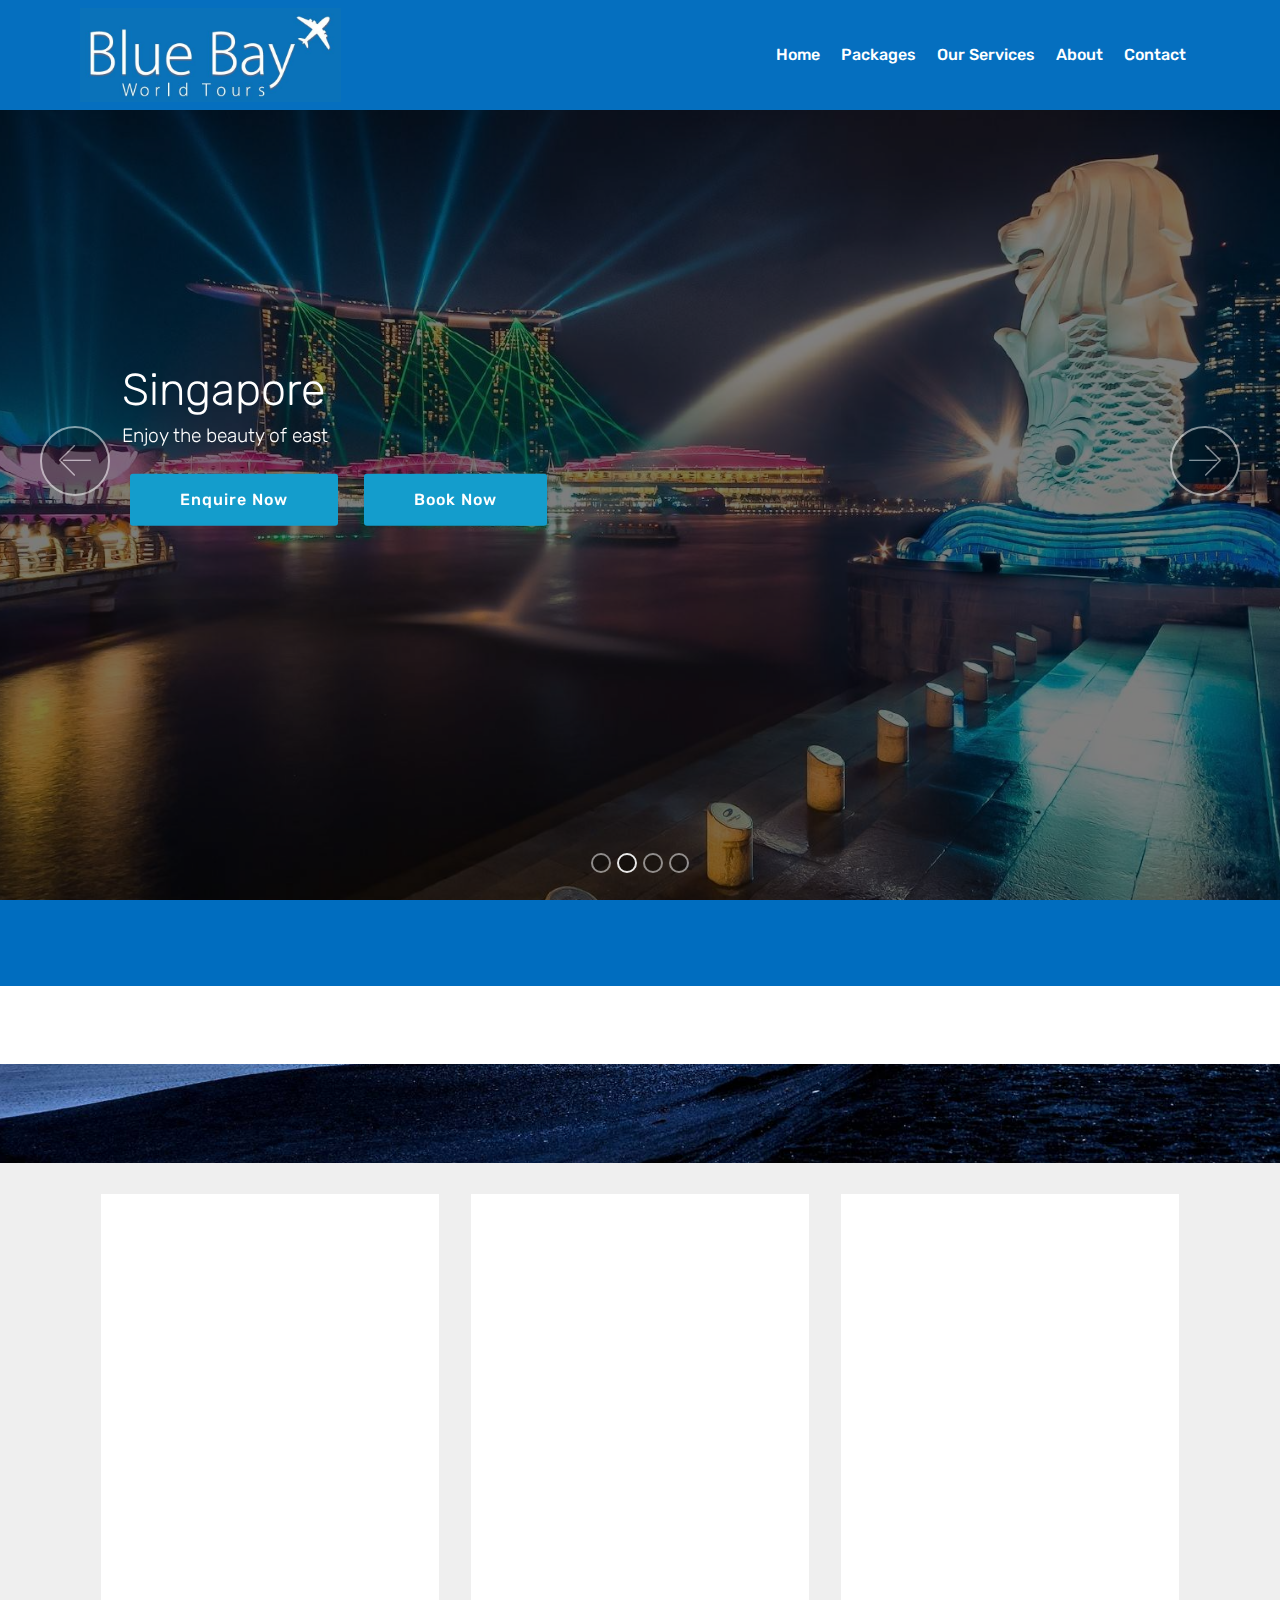
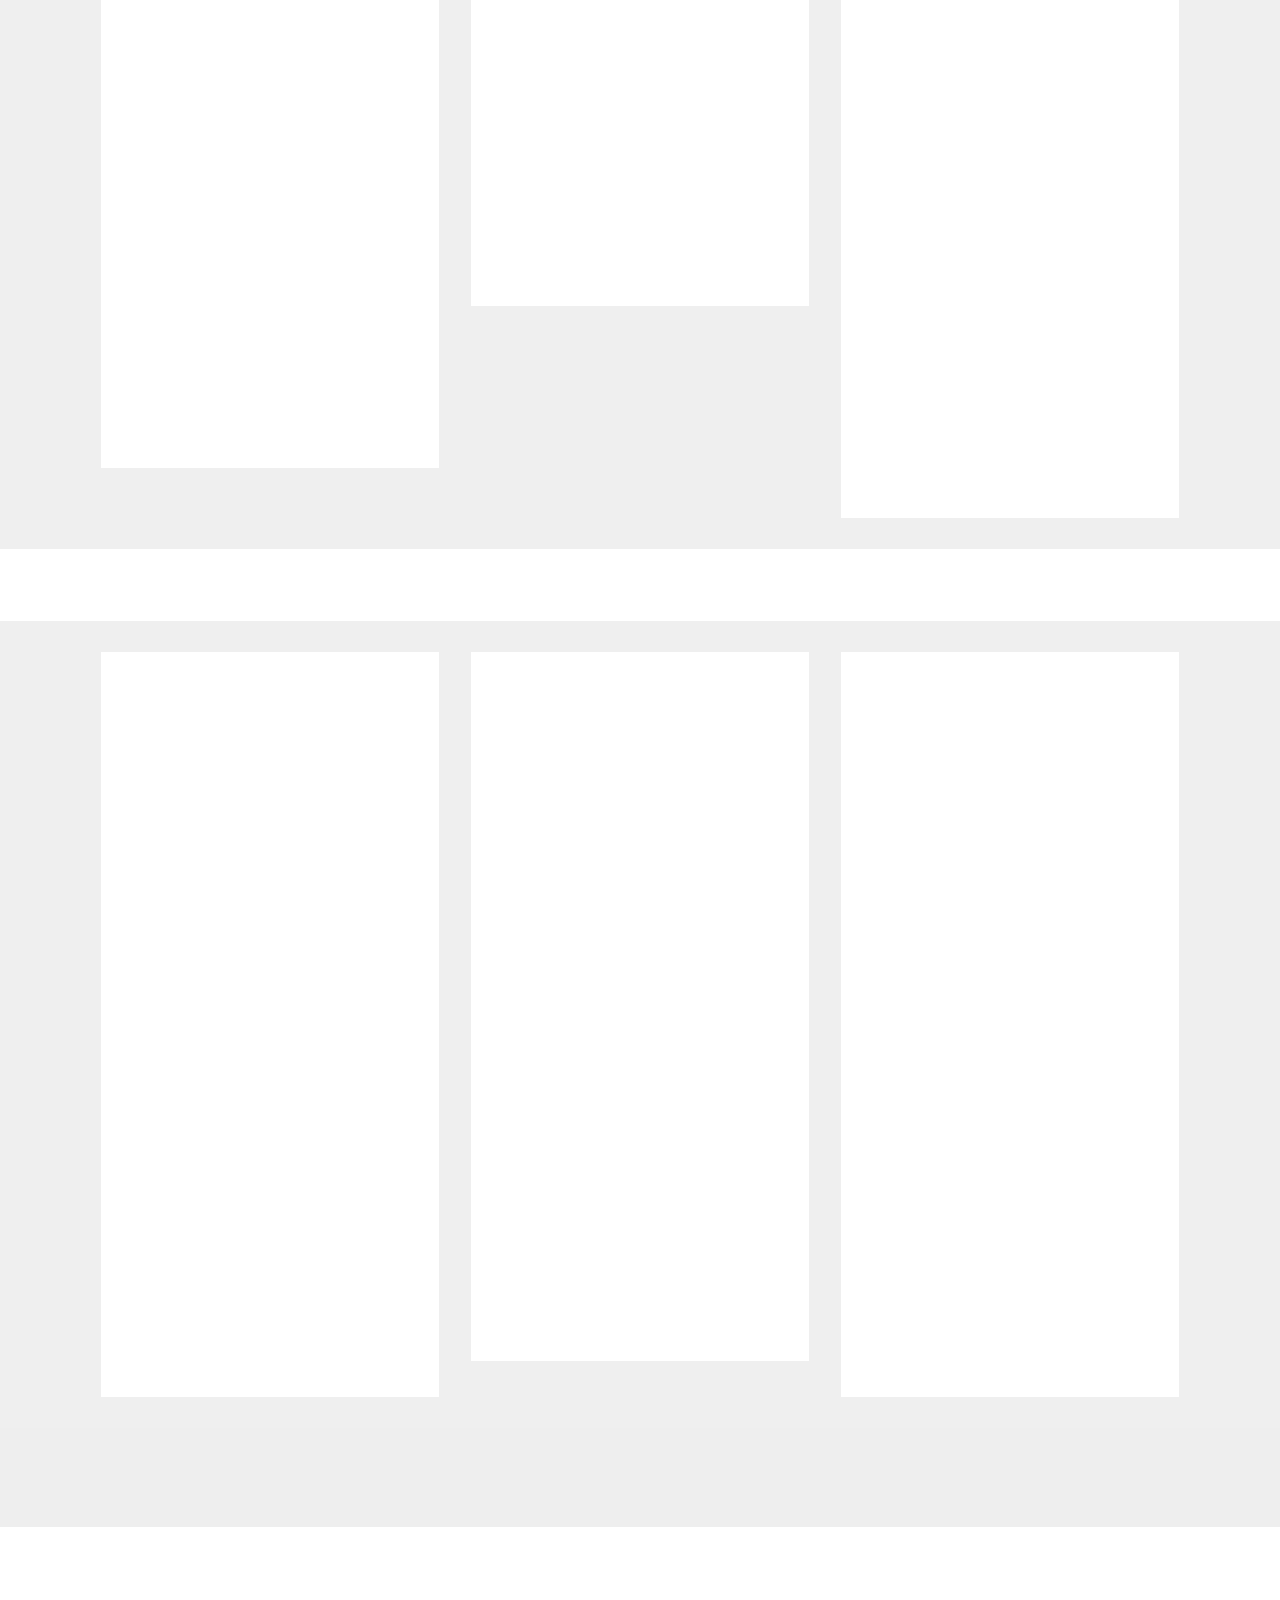
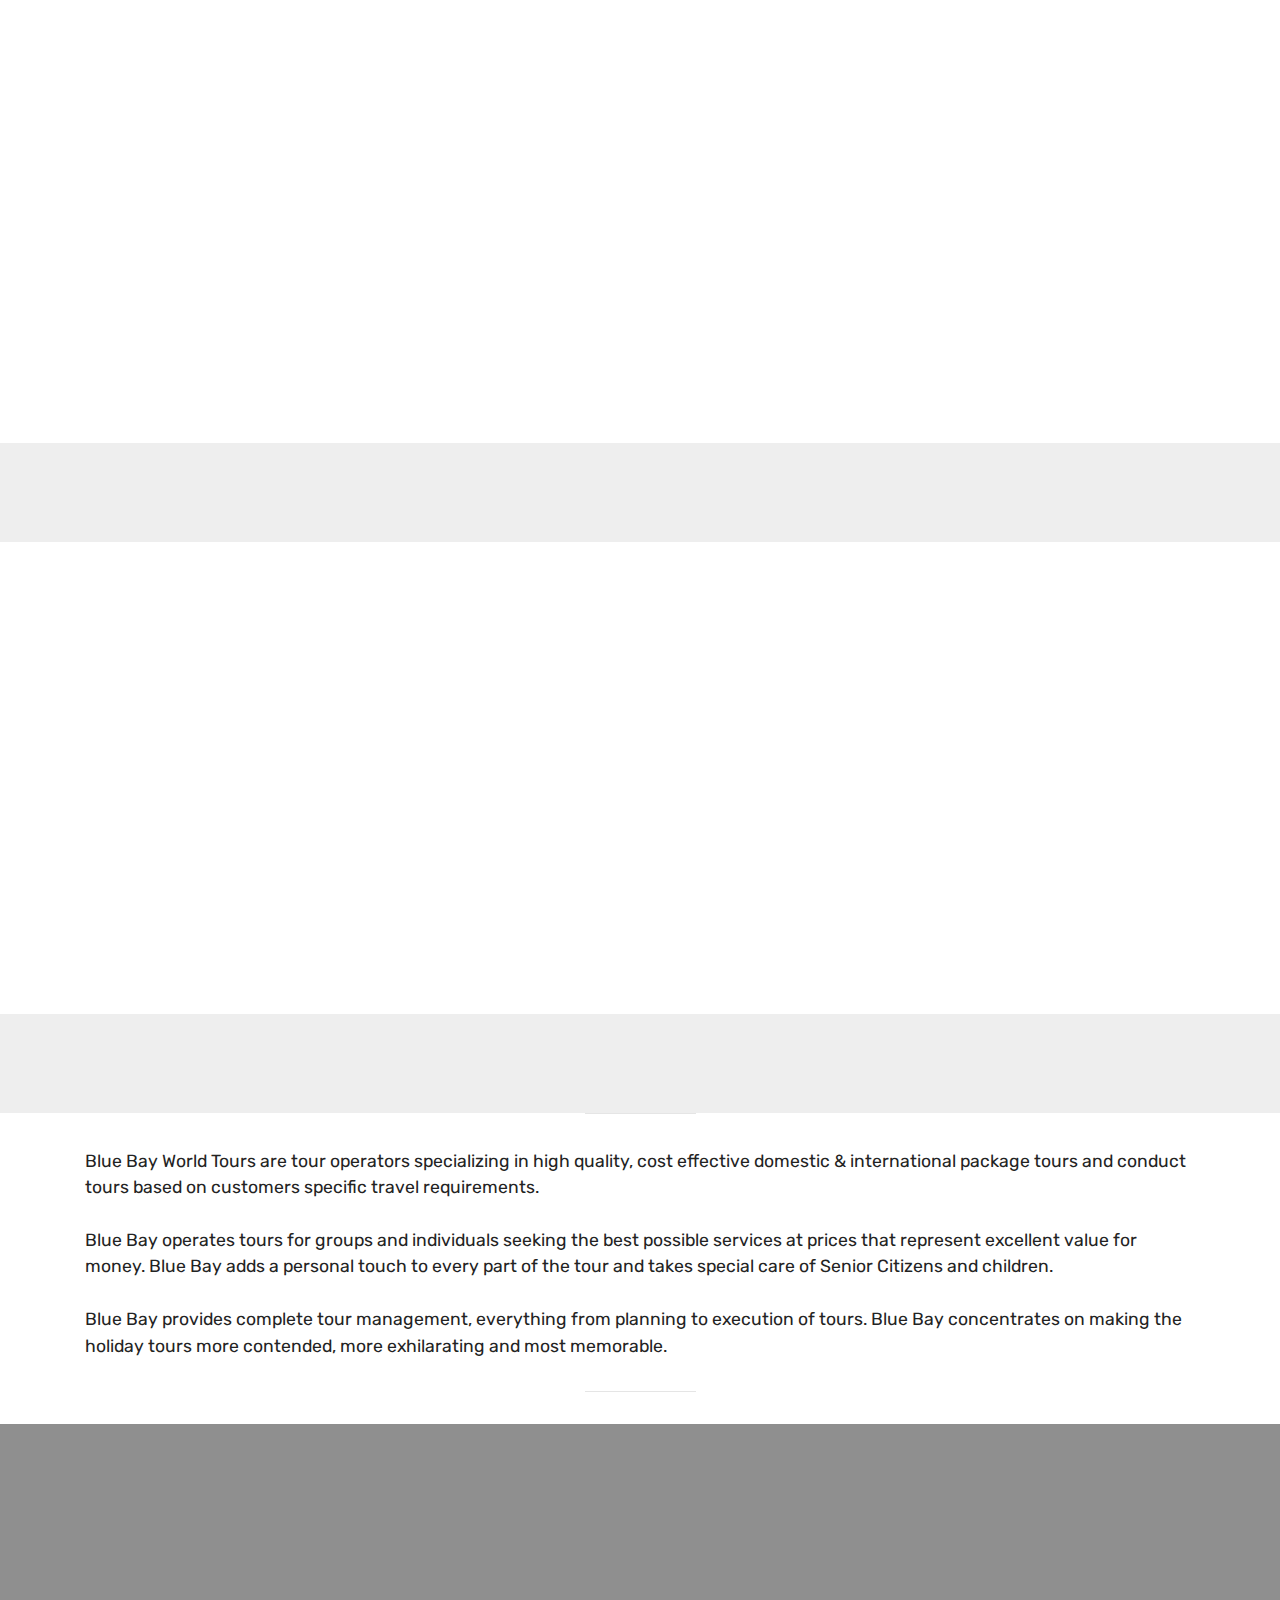
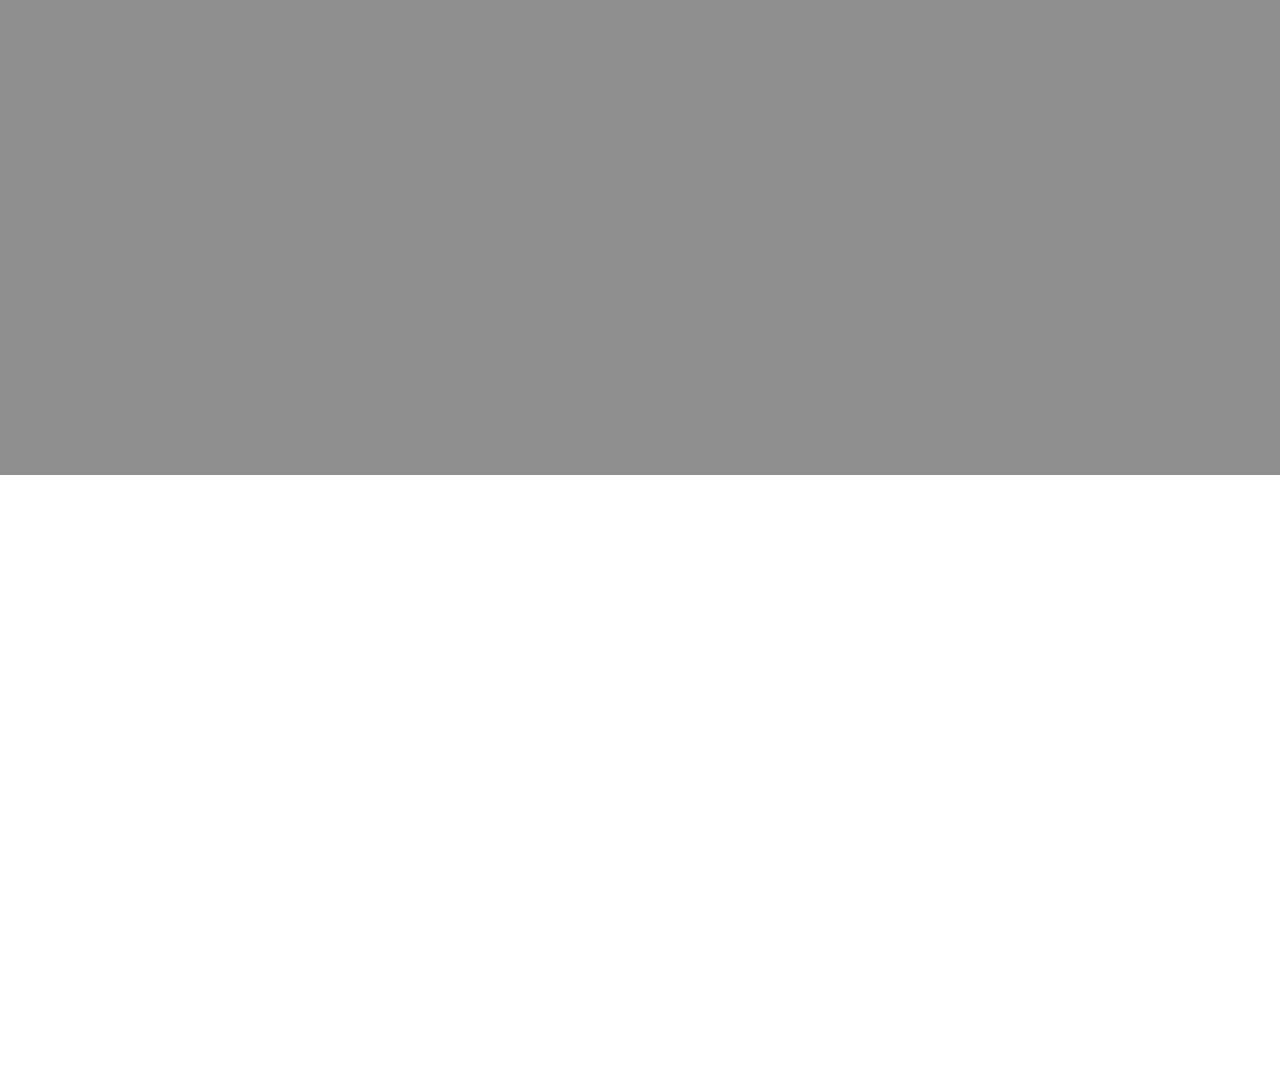
<file: index.html>
<!DOCTYPE html>
<html>
<head>
  <meta charset="UTF-8">
  <meta http-equiv="X-UA-Compatible" content="IE=edge">
  <meta name="viewport" content="width=device-width, initial-scale=1, minimum-scale=1">
  <link rel="shortcut icon" href="images/favicon.jpg" type="image/x-icon">
  <meta name="description" content="">
  <title>Home</title>
  <link rel="stylesheet" href="css/icons/mobirise-icons.css">
  <link rel="stylesheet" href="css/tether/tether.min.css">
  <link rel="stylesheet" href="css/bootstrap/css/bootstrap.min.css">
  <link rel="stylesheet" href="css/bootstrap/css/bootstrap-grid.min.css">
  <link rel="stylesheet" href="css/bootstrap/css/bootstrap-reboot.min.css">
  <link rel="stylesheet" href="css/dropdown/css/style.css">
  <link rel="stylesheet" href="css/animatecss/animate.min.css">
  <link rel="stylesheet" href="css/socicon/css/styles.css">
  <link rel="stylesheet" href="css/theme/css/style.css">
  <link rel="stylesheet" href="css/mobirise/css/mbr-additional.css" type="text/css">
  
  
  
</head>
<body>
<section class="menu cid-qGeJUCnEEq" once="menu" id="menu2-3" data-rv-view="506">

    

    <nav class="navbar navbar-expand beta-menu navbar-dropdown align-items-center navbar-fixed-top navbar-toggleable-sm">
        <button class="navbar-toggler navbar-toggler-right" type="button" data-toggle="collapse" data-target="#navbarSupportedContent" aria-controls="navbarSupportedContent" aria-expanded="false" aria-label="Toggle navigation">
            <div class="hamburger">
                <span></span>
                <span></span>
                <span></span>
                <span></span>
            </div>
        </button>
        <div class="menu-logo">
            <div class="navbar-brand">
                <span class="navbar-logo">
                    <a href="http://www.bluebayworldtours.com">
                        <img src="images/blue-bay-724x262.jpg" alt="blue bay world tours" title="" media-simple="true" style="height: 5.9rem;">
                    </a>
                </span>
                
            </div>
        </div>
        <div class="collapse navbar-collapse" id="navbarSupportedContent">
            <ul class="navbar-nav nav-dropdown nav-right" data-app-modern-menu="true"><li class="nav-item">
                    <a class="nav-link link text-white display-4" href="#top">Home</a>
                </li>
                <li class="nav-item">
				<a class="nav-link link text-white display-4" href="index.html#content5-m">Packages</a></li>
				<li class="nav-item">
				<a class="nav-link link text-white display-4" href="index.html#content5-z">Our Services</a></li>
				<li class="nav-item">
				<a class="nav-link link text-white display-4" href="index.html#content5-14">About</a></li>
				<li class="nav-item">
				<a class="nav-link link text-white display-4" href="index.html#contact">Contact&nbsp;</a></li>
				</ul>
            
        </div>
    </nav>
</section>

<section class="engine"><a href="">bootstrap slideshow</a></section><section class="carousel slide cid-qGeFO7RY6z" data-interval="false" id="slider1-1" data-rv-view="508">

    

    <div class="full-screen">
		<div class="mbr-slider slide carousel" data-pause="true" data-keyboard="false" data-ride="false" data-interval="false">
			<ol class="carousel-indicators">
				<li data-app-prevent-settings="" data-target="#slider1-1" data-slide-to="0"></li>
				<li data-app-prevent-settings="" data-target="#slider1-1" class=" active" data-slide-to="1"></li>
				<li data-app-prevent-settings="" data-target="#slider1-1" data-slide-to="2"></li>
				<li data-app-prevent-settings="" data-target="#slider1-1" data-slide-to="3"></li></ol>
			
			<div class="carousel-inner" role="listbox">
				<div class="carousel-item slider-fullscreen-image" data-bg-video-slide="false" style="background-image:url(images/eiffel-tower-paris-1-2000x1333.jpg);">
					<div class="container container-slide">
						<div class="image_wrapper">
							<img src="images/eiffel-tower-paris-1-2000x1333.jpg">
							<div class="carousel-caption justify-content-center">
								<div class="col-10 align-left">
									<h2 class="mbr-fonts-style display-1">Elegant Europe</h2>
									<p class="lead mbr-text mbr-fonts-style display-5">Explore Europe with us</p>
									<div class="mbr-section-btn" buttons="0">
										<a class="btn  display-4 btn-primary" href="index.html#form1-8">Enquire Now</a>
										<a class="btn  display-4 btn-primary" href="server/php/worked2.php">Book Now</a>
									</div>
								</div>
							</div>
						</div>
					</div>
				</div>
				<div class="carousel-item slider-fullscreen-image active" data-bg-video-slide="false" style="background-image: url(images/3421171-singapore-wallpapers-1-1920x1080.jpg);">
					<div class="container container-slide">
						<div class="image_wrapper">
							<div class="mbr-overlay" style="opacity: 0.5;"></div>
							<img src="images/3421171-singapore-wallpapers-1-1920x1080.jpg">
							<div class="carousel-caption justify-content-center">
								<div class="col-10 align-left"><h2 class="mbr-fonts-style display-1">Singapore</h2>
									<p class="lead mbr-text mbr-fonts-style display-5">Enjoy the beauty of east</p>
									<div class="mbr-section-btn" buttons="0">
										<a class="btn  display-4 btn-primary" href="index.html#form1-8">Enquire Now</a>
										<a class="btn  display-4 btn-primary" href="server/php/worked2.php">Book Now</a>
									</div>
								</div>
							</div>
						</div>
					</div>
				</div>
				<div class="carousel-item slider-fullscreen-image" data-bg-video-slide="false"
	 style="background-image: url(images/statue-of-liberty-night-background-2000x1325.jpg);">
					<div class="container container-slide">
						<div class="image_wrapper">
							<div class="mbr-overlay"></div>
							<img src="images/statue-of-liberty-night-background-2000x1325.jpg">
							<div class="carousel-caption justify-content-center">
								<div class="col-10 align-left">
									<h2 class="mbr-fonts-style display-1">Amazing America</h2>
									<p class="lead mbr-text mbr-fonts-style display-5">Make a signature visit&nbsp;</p>
									<div class="mbr-section-btn" buttons="0"> 
										<a class="btn  display-4 btn-primary" href="index.html#form1-8">Enquire Now</a>
										<a class="btn  display-4 btn-primary" href="server/php/worked2.php">Book Now</a>			
									</div>
								</div>
							</div>
						</div>
					</div>
				</div>
				<div class="carousel-item slider-fullscreen-image" data-bg-video-slide="false" style="background-image: url(images/7169f0afcebec3b3e055844fc5d00598-2000x858.jpg);">
					<div class="container container-slide">
						<div class="image_wrapper">
							<div class="mbr-overlay"></div>
							<img src="images/7169f0afcebec3b3e055844fc5d00598-2000x858.jpg">
							<div class="carousel-caption justify-content-center">
								<div class="col-10 align-left">
									<h2 class="mbr-fonts-style display-1">Definitely Dubai</h2>
									<p class="lead mbr-text mbr-fonts-style display-5">Shop at Dubai</p>
									<div class="mbr-section-btn" buttons="0"> 
										<a class="btn  display-4 btn-primary" href="index.html#form1-8">Enquire Now</a>
										<a class="btn  display-4 btn-primary" href="server/php/worked2.php">Book Now</a>
									</div>
								</div>
							</div>
						</div>
					</div>
				</div>
			</div>
			<a data-app-prevent-settings="" class="carousel-control carousel-control-prev" role="button" data-slide="prev" href="#slider1-1">
				<span aria-hidden="true" class="mbri-left mbr-iconfont"></span>
				<span class="sr-only">Previous</span></a>
			<a data-app-prevent-settings="" class="carousel-control carousel-control-next" role="button" data-slide="next" href="#slider1-1">
				<span aria-hidden="true" class="mbri-right mbr-iconfont"></span>
				<span class="sr-only">Next</span>
			</a>
		</div>
	</div>
</section>

<section class="mbr-section content4 cid-qHvYrsiNAt" id="content4-15" data-rv-view="523">

    

    <div class="container">
        <div class="media-container-row">
            <div class="title col-12 col-md-8">
                
                <h3 class="mbr-section-subtitle align-center mbr-light mbr-fonts-style display-5"><p>Call: 91-9900 82 9999&nbsp;&nbsp;&nbsp;&nbsp;&nbsp;&nbsp;&nbsp;&nbsp;&nbsp;&nbsp;&nbsp;&nbsp;&nbsp;&nbsp;&nbsp;&nbsp;&nbsp;&nbsp;&nbsp;&nbsp;&nbsp;&nbsp;&nbsp;&nbsp;&nbsp;&nbsp;&nbsp;&nbsp;&nbsp;&nbsp;&nbsp;&nbsp;&nbsp;&nbsp;&nbsp;&nbsp;&nbsp; &nbsp; &nbsp; Mail: bluebayworldtours@gmail.com</p></h3>
                
            </div>
        </div>
    </div>
</section>

<section class="mbr-section content4 cid-qH4uO9s80M" id="content4-c" data-rv-view="525">

    

    <div class="container">
        <div class="media-container-row">
            <div class="title col-12 col-md-8">
                
                <h3 class="mbr-section-subtitle align-center mbr-light mbr-fonts-style display-5">“The world is a book and those who do not travel read only one page.”
</h3>
                
            </div>
        </div>
    </div>
</section>

<section class="mbr-section content5 cid-qHrnQohg5R mbr-parallax-background" id="content5-m" data-rv-view="527">

    

    

    <div class="container">
        <div class="media-container-row">
            <div class="title col-12 col-md-8">
                <h2 class="align-center mbr-bold mbr-white pb-3 mbr-fonts-style display-1">Package Tours</h2>
                
                
                
            </div>
        </div>
    </div>
</section>

<section class="features3 cid-qGff2CbiYZ" id="features3-5" data-rv-view="530">

    

    
    <div class="container">
        <div class="media-container-row">
            <div class="card p-3 col-12 col-md-6 col-lg-4">
                <div class="card-wrapper">
                    <div class="card-img">
                        <img src="images/abudabi-300x168.jpg" alt="blue bay world tours" title="" media-simple="true">
                    </div>
                    <div class="card-box">
                        <h4 class="card-title mbr-fonts-style display-7"><strong>Dubai- Abu Dhabi- Sharjah (4N/5D)</strong></h4>
                        <p class="mbr-text mbr-fonts-style display-7">Photo Stop at Burj Al Arab &amp; Jumeirah Mosque, Two Hours cruising crossing the Dubai Creek Abra( Water taxi), Visit to Dubai Museum, Spice Souk, Gold Souk, Fruits, Vegetables &amp; Fish Market.&nbsp;<br>Exciting Dune Drive, Visit tio Camel Farm, Activities at the Arabian Desert Camp- Camel Riding, Sand Boarding &amp; Henna Painting, Shishas, Arabic Coffee, Dates, Barbeque Dinner &amp; Belly Dance.</p>
                    </div>
                    <div class="mbr-section-btn text-center"><a href="index.html#form1-8" class="btn btn-primary display-4">Enquire Now</a></div>
					<div class="mbr-section-btn text-center"><a href="server/php/worked2.php" class="btn btn-primary display-4">Book Now</a></div>
                </div>
            </div>

            <div class="card p-3 col-12 col-md-6 col-lg-4">
                <div class="card-wrapper">
                    <div class="card-img">
                        <img src="images/egypt-276x183.jpg" alt="blue bay world tours" title="" media-simple="true">
                    </div>
                    <div class="card-box">
                        <h4 class="card-title mbr-fonts-style display-7"><strong>Enchanting Egypt</strong><br><strong>(7N/8D)</strong></h4>
                        <p class="mbr-text mbr-fonts-style display-7">Visit the Great Pyramids of Giza, Spinx Egyptian Museum &amp; Khan El Khalili Bazars.
<br>Nile Cruise Sailing tto Kom Ombo Temple, Edfu Temple, Valley Of Kings Of Menon, Karnak Temple and Luxor Temple.</p>
                    </div>
                    <div class="mbr-section-btn text-center"><a href="index.html#form1-8" class="btn btn-primary display-4">Enquire Now</a></div>
					 <div class="mbr-section-btn text-center"><a href="server/php/worked2.php" class="btn btn-primary display-4">Book Now</a></div>
                </div>
            </div>

            <div class="card p-3 col-12 col-md-6 col-lg-4">
                <div class="card-wrapper">
                    <div class="card-img">
                        <img src="images/world-china-fine-hd-wallpaper-1280x800.jpg" alt="blue bay world tours" title="" media-simple="true">
                    </div>
                    <div class="card-box">
                        <h4 class="card-title mbr-fonts-style display-7"><strong>Highlights Of China <br></strong>(9N/10D)</h4>
                        <p class="mbr-text mbr-fonts-style display-7">Beijing- Tianamen Square, Forbidden City, Temple of Heaven, Great Wall Of China and Ming Tombs.<br>Xian- Terra Cotta Warriors, Horses Museum, The Wild Goose Pagoda.<br>Gulin- U River Cruise downstream to Yangshua, Fubo Hill and Elephant Trunk Hill.<br>Shangai- Museum, Najng Road, The Bund and Pujang River Cruise, Shanghai Acrobatic Show.<br>Hong Kong, Macau etc.</p>
                    </div>
                    <div class="mbr-section-btn text-center"><a href="index.html#form1-8" class="btn btn-primary display-4">Enquire Now</a></div>
					 <div class="mbr-section-btn text-center"><a href="server/php/worked2.php" class="btn btn-primary display-4">Book Now</a></div>
                </div>
            </div>

            
        </div>
    </div>
</section>

<section class="mbr-section content5 cid-qHrv45GWIW" id="content5-s" data-rv-view="533">

    

    

    <div class="container">
        <div class="media-container-row">
            <div class="title col-12 col-md-8">
                <h2 class="align-center mbr-bold mbr-white pb-3 mbr-fonts-style display-7">Exciting Far East : &nbsp;Singapore- Malaysia- Thailand (11N/12D)</h2>
                
                
                
            </div>
        </div>
    </div>
</section>

<section class="features3 cid-qGfygGjHm9" id="features3-6" data-rv-view="536">

    

    
    <div class="container">
        <div class="media-container-row">
            <div class="card p-3 col-12 col-md-6 col-lg-4">
                <div class="card-wrapper">
                    <div class="card-img">
                        <img src="images/bangkok-299x168.jpg" alt="blue bay world tours" title="" media-simple="true">
                    </div>
                    <div class="card-box">
                        <h4 class="card-title mbr-fonts-style display-7">Bangkok</h4>
                        <p class="mbr-text mbr-fonts-style display-7">Safari World &amp; Marine Park- Hollywood show, Dolphin show, Sea Lions Show, Spy War, Orangutan &amp; Bird Shows,<br>Guided City &amp; Temples Tour- Famous Golden Buddha Temples, Diamond &amp; Ruby Factory, Chao Paya-Dinner Cruise, Biyoke Sky Observatory Deck and Floating Market.</p>
                    </div>
                    <div class="mbr-section-btn text-center"><a href="index.html#form1-8" class="btn btn-primary display-4">Enquire Now</a></div>
					<div class="mbr-section-btn text-center"><a href="server/php/worked2.php" class="btn btn-primary display-4">Book Now</a></div>
                </div>
            </div>

            <div class="card p-3 col-12 col-md-6 col-lg-4">
                <div class="card-wrapper">
                    <div class="card-img">
                        <img src="images/malaysia-284x177.jpg" alt="blue bay world tours" title="" media-simple="true">
                    </div>
                    <div class="card-box">
                        <h4 class="card-title mbr-fonts-style display-7">Malayasia</h4>
                        <p class="mbr-text mbr-fonts-style display-7">Panoramic City Tour-Petronas Twin Towers, King's Palace, National Monument, Natinal Mosque, Merdeka Square, Batu Caves- A Hindu Shrine, KL Tower.<br>Getting Highland-Cable Car Ride, Casino De-Genting, Outdoor/Indoor Theme Park.</p>
                    </div>
                    <div class="mbr-section-btn text-center"><a href="index.html#form1-8" class="btn btn-primary display-4">Enquire Now</a></div>
					<div class="mbr-section-btn text-center"><a href="server/php/worked2.php" class="btn btn-primary display-4">Book Now</a></div>
                </div>
            </div>

            <div class="card p-3 col-12 col-md-6 col-lg-4">
                <div class="card-wrapper">
                    <div class="card-img">
                        <img src="images/singapore-1-299x168.jpg" alt="blue bay world tours" title="" media-simple="true">
                    </div>
                    <div class="card-box">
                        <h4 class="card-title mbr-fonts-style display-7">Singapore</h4>
                        <p class="mbr-text mbr-fonts-style display-7">Sentosaa Island- Cable Car Ride, Sky Tower, Wax Museum, Dolphin Show, Musical Fountain, Under Water World, Night Safari, Panaramic City Tour- Parliament House, Mount Faber, Mariyamma Temple, China Town, Raffles Square, Singapore River View, Suntec City, Jurong Bird Pack,<br>&nbsp;Science Center, snow city</p>
                    </div>
                    <div class="mbr-section-btn text-center"><a href="index.html#form1-8" class="btn btn-primary display-4">Enquire Now</a></div>
					<div class="mbr-section-btn text-center"><a href="server/php/worked2.php" class="btn btn-primary display-4">Book Now</a></div>
                </div>
            </div>

            
        </div>
    </div>
</section>

<section class="mbr-section content5 cid-qHrzYJT06h mbr-parallax-background" id="content5-y" data-rv-view="539">

    

    

    <div class="container">
        <div class="media-container-row">
            <div class="title col-12 col-md-8">
                <h2 class="align-center mbr-bold mbr-white pb-3 mbr-fonts-style display-1">Package Tour Details</h2>
                
                
                
            </div>
        </div>
    </div>
</section>

<section class="mbr-section article content12 cid-qHrzBxYxvP" id="content12-w" data-rv-view="542">
     

    <div class="container">
        <div class="media-container-row">
            <div class="mbr-text counter-container col-12 col-md-8 mbr-fonts-style display-7">
                <ul>
                    <li>Economy Class Return Air Tickets&nbsp;</li>
                    <li>Airport Taxis<br></li><li>Visa Fees</li><li>Accomodation at 3 &amp; above star hotels</li><li>Daily Breakfast, Lunch &amp; Dinner</li><li>Travelling by A/C Coaches</li><li>Airport Tansfers</li><li>Passenger Handling Charges</li><li>English Speaking Guides</li><li>Entrance Fees for various Tourist Spots</li></ul><ul>
                </ul>
            </div>
        </div>
    </div>
</section>

<section class="mbr-section content5 cid-qHrBKu3lX4 mbr-parallax-background" id="content5-z" data-rv-view="543">

    

    

    <div class="container">
        <div class="media-container-row">
            <div class="title col-12 col-md-8">
                <h2 class="align-center mbr-bold mbr-white pb-3 mbr-fonts-style display-1">Our Services</h2>
                
                
                
            </div>
        </div>
    </div>
</section>

<section class="mbr-section article content12 cid-qHrBPXw4Cc" id="content12-10" data-rv-view="546">
     

    <div class="container">
        <div class="media-container-row">
            <div class="mbr-text counter-container col-12 col-md-8 mbr-fonts-style display-7">
                <ul>
                    <li>Domestic &amp; International Package Tours</li>
                    <li>Incentive &amp; Conference Solutions<br></li><li>Passport</li><li>Visa</li><li>Air Ticketing</li><li>Cruise Booking</li><li>Money Exchange</li><li>Hotel Reservations</li><li>Travel Insurance</li></ul><ul>
                </ul>
            </div>
        </div>
    </div>
</section>

<section class="mbr-section content5 cid-qHrZkdOu2O mbr-parallax-background" id="content5-14" data-rv-view="547">

    

    

    <div class="container">
        <div class="media-container-row">
            <div class="title col-12 col-md-8">
                <h2 class="align-center mbr-bold mbr-white pb-3 mbr-fonts-style display-1">About Blue Bay World Tours</h2>
                
                
                
            </div>
        </div>
    </div>
</section>

<section class="mbr-section article content9 cid-qHrTksezw7" id="content9-12" data-rv-view="550">
    
     

    <div class="container">
        <div class="inner-container" style="width: 100%;">
            <hr class="line" style="width: 10%;">
            <div class="section-text align-center mbr-fonts-style display-7">Blue Bay World Tours are tour operators specializing in high quality, cost effective domestic &amp; international package tours and conduct tours based on customers specific travel requirements.<br><br>Blue Bay operates tours for groups and individuals seeking the best possible services at prices that represent excellent value for money. Blue Bay adds a personal touch to every part of the tour and takes special care of Senior Citizens and children.<br><br>Blue Bay provides complete tour management, everything from planning to execution of tours. Blue Bay concentrates on making the holiday tours more contended, more exhilarating and most memorable.</div>
            <hr class="line" style="width: 10%;">
        </div>
        </div>
</section>

<section class="mbr-section form1 cid-qGjLzPtOrp mbr-parallax-background" id="form1-8" data-rv-view="552">

    

    <div class="mbr-overlay" style="opacity: 0.4; background-color: rgb(0, 0, 0);">
    </div>
    <div class="container">
        <div class="row justify-content-center">
            <div class="title col-12 col-lg-8">
                <h2 class="mbr-section-title align-center pb-3 mbr-fonts-style display-2">Enquiry Form</h2>
                <h3 class="mbr-section-subtitle align-center mbr-light pb-3 mbr-fonts-style display-5">Send your requirments and we be in toch with you</h3>
            </div>
        </div>
    </div>
    <div class="container">
        <div class="row justify-content-center">
            <div class="media-container-column col-lg-8" data-form-type="formoid">
                    <div data-form-alert="" hidden="">Thanks for filling out the form!</div>
            
                    <form class="mbr-form" action="bluebayworldtours@gmail.com" method="post" data-form-title="enquiry Form"><input type="hidden" data-form-email="true" value="AWRUmgSr2RTItFFPkd+rHjNq0hFJaCC3tSr8okhHXAmez7n4Q5oECCVEqVhNpWKEzJOo7wUEPdHV5SRz+r/PS48MvVMFhCX11BPd/H3jO64Y7x5/ItBYid72bQqNz6vW">
                        <div class="row row-sm-offset">
                            <div class="col-md-4 multi-horizontal" data-for="name">
                                <div class="form-group">
                                    <label class="form-control-label mbr-fonts-style display-7" for="name-form1-8">Name</label>
                                    <input type="text" class="form-control" name="name" data-form-field="Name" required="" id="name-form1-8">
                                </div>
                            </div>
                            <div class="col-md-4 multi-horizontal" data-for="email">
                                <div class="form-group">
                                    <label class="form-control-label mbr-fonts-style display-7" for="email-form1-8">Email</label>
                                    <input type="email" class="form-control" name="email" data-form-field="Email" required="" id="email-form1-8">
                                </div>
                            </div>
                            <div class="col-md-4 multi-horizontal" data-for="phone">
                                <div class="form-group">
                                    <label class="form-control-label mbr-fonts-style display-7" for="phone-form1-8">Phone</label>
                                    <input type="tel" class="form-control" name="phone" data-form-field="Phone" id="phone-form1-8">
                                </div>
                            </div>
                        </div>
                        <div class="form-group" data-for="message">
                            <label class="form-control-label mbr-fonts-style display-7" for="message-form1-8">Message</label>
                            <textarea type="text" class="form-control" name="message" rows="7" data-form-field="Message" id="message-form1-8"></textarea>
                        </div>
            
                        <span class="input-group-btn"><button href="" type="submit" class="btn btn-primary btn-form display-4">SEND FORM</button></span>
                    </form>
            </div>
        </div>
    </div><p id="contact"></p>
</section>

<section class="cid-qGf7aNMHjC mbr-reveal" id="footer2-4" data-rv-view="555">

    

    

    <div class="container">
        <div class="media-container-row content mbr-white">
            <div class="col-12 col-md-3 mbr-fonts-style display-7">
                <p class="mbr-text" >
				<p><img src="images/logo-blue-914x291.jpg" width="265" height="87" alt="" border="0"></p>
                    <strong>Address</strong>
                    <br>
                    <br>#28/29, !st Floor, Next to BMTC Depot, Chandra Layout, Bangalore- 560 040<br>
                    <br>
                    <br><strong>Contact</strong><br>Email: bluebayworldtours@gmail.com<br>Phone:<br>+91 9900 82 9999<br></p>
            </div>
            <div class="col-12 col-md-3 mbr-fonts-style display-7">
                <p class="mbr-text"><br>
                    <br><br></p>
            </div>
            <div class="col-12 col-md-6">
                <div class="google-map"><iframe frameborder="0" style="border:0" src="https://www.google.com/maps/embed/v1/place?key=AIzaSyA0Dx_boXQiwvdz8sJHoYeZNVTdoWONYkU&amp;q=place_id:ChIJieoA93k-rjsRSweM4Vc_1cY" allowfullscreen=""></iframe></div>
            </div>
        </div>
        <div class="footer-lower">
            <div class="media-container-row">
                <div class="col-sm-12">
                    <hr>
                </div>
            </div>
            <div class="media-container-row mbr-white">
                <div class="col-sm-6 copyright">
                    <p class="mbr-text mbr-fonts-style display-7">© Copyright 2018 www.bluebayworldtours.com<br>Powered By <a href="http://www.gowidetechnologies.com" class="text-primary">Go Wide Technologies</a></p>
                </div>
                <div class="col-md-6">
                    <div class="social-list align-right">
                        <div class="soc-item">
                            <a href="" target="_blank">
                                <span class="socicon-twitter socicon mbr-iconfont mbr-iconfont-social" media-simple="true"></span>
                            </a>
                        </div>
                        <div class="soc-item">
                            <a href="" target="_blank">
                                <span class="socicon-facebook socicon mbr-iconfont mbr-iconfont-social" media-simple="true"></span>
                            </a>
                        </div>
                        <div class="soc-item">
                            <a href="" target="_blank">
                                <span class="socicon-youtube socicon mbr-iconfont mbr-iconfont-social" media-simple="true"></span>
                            </a>
                        </div>
                        <div class="soc-item">
                            <a href="" target="_blank">
                                <span class="socicon-instagram socicon mbr-iconfont mbr-iconfont-social" media-simple="true"></span>
                            </a>
                        </div>
                        
                        
                    </div>
                </div>
            </div>
        </div>
    </div>
</section>


  <script src="js/web/assets/jquery/jquery.min.js"></script>
  <script src="js/popper/popper.min.js"></script>
  <script src="js/tether/tether.min.js"></script>
  <script src="js/bootstrap/js/bootstrap.min.js"></script>
  <script src="js/smoothscroll/smooth-scroll.js"></script>
  <script src="js/dropdown/js/script.min.js"></script>
  <script src="js/touchswipe/jquery.touch-swipe.min.js"></script>
  <script src="js/ytplayer/jquery.mb.ytplayer.min.js"></script>
  <script src="js/vimeoplayer/jquery.mb.vimeo_player.js"></script>
  <script src="js/parallax/jarallax.min.js"></script>
  <script src="js/bootstrapcarouselswipe/bootstrap-carousel-swipe.js"></script>
  <script src="js/viewportchecker/jquery.viewportchecker.js"></script>
  <script src="js/theme/js/script.js"></script>
  <script src="js/slidervideo/script.js"></script>
  <script src="js/formoid/formoid.min.js"></script>
  
  
 <div id="scrollToTop" class="scrollToTop mbr-arrow-up"><a style="text-align: center;"><i></i></a></div>
    <input name="animation" type="hidden">
  </body>
</html>
</file>
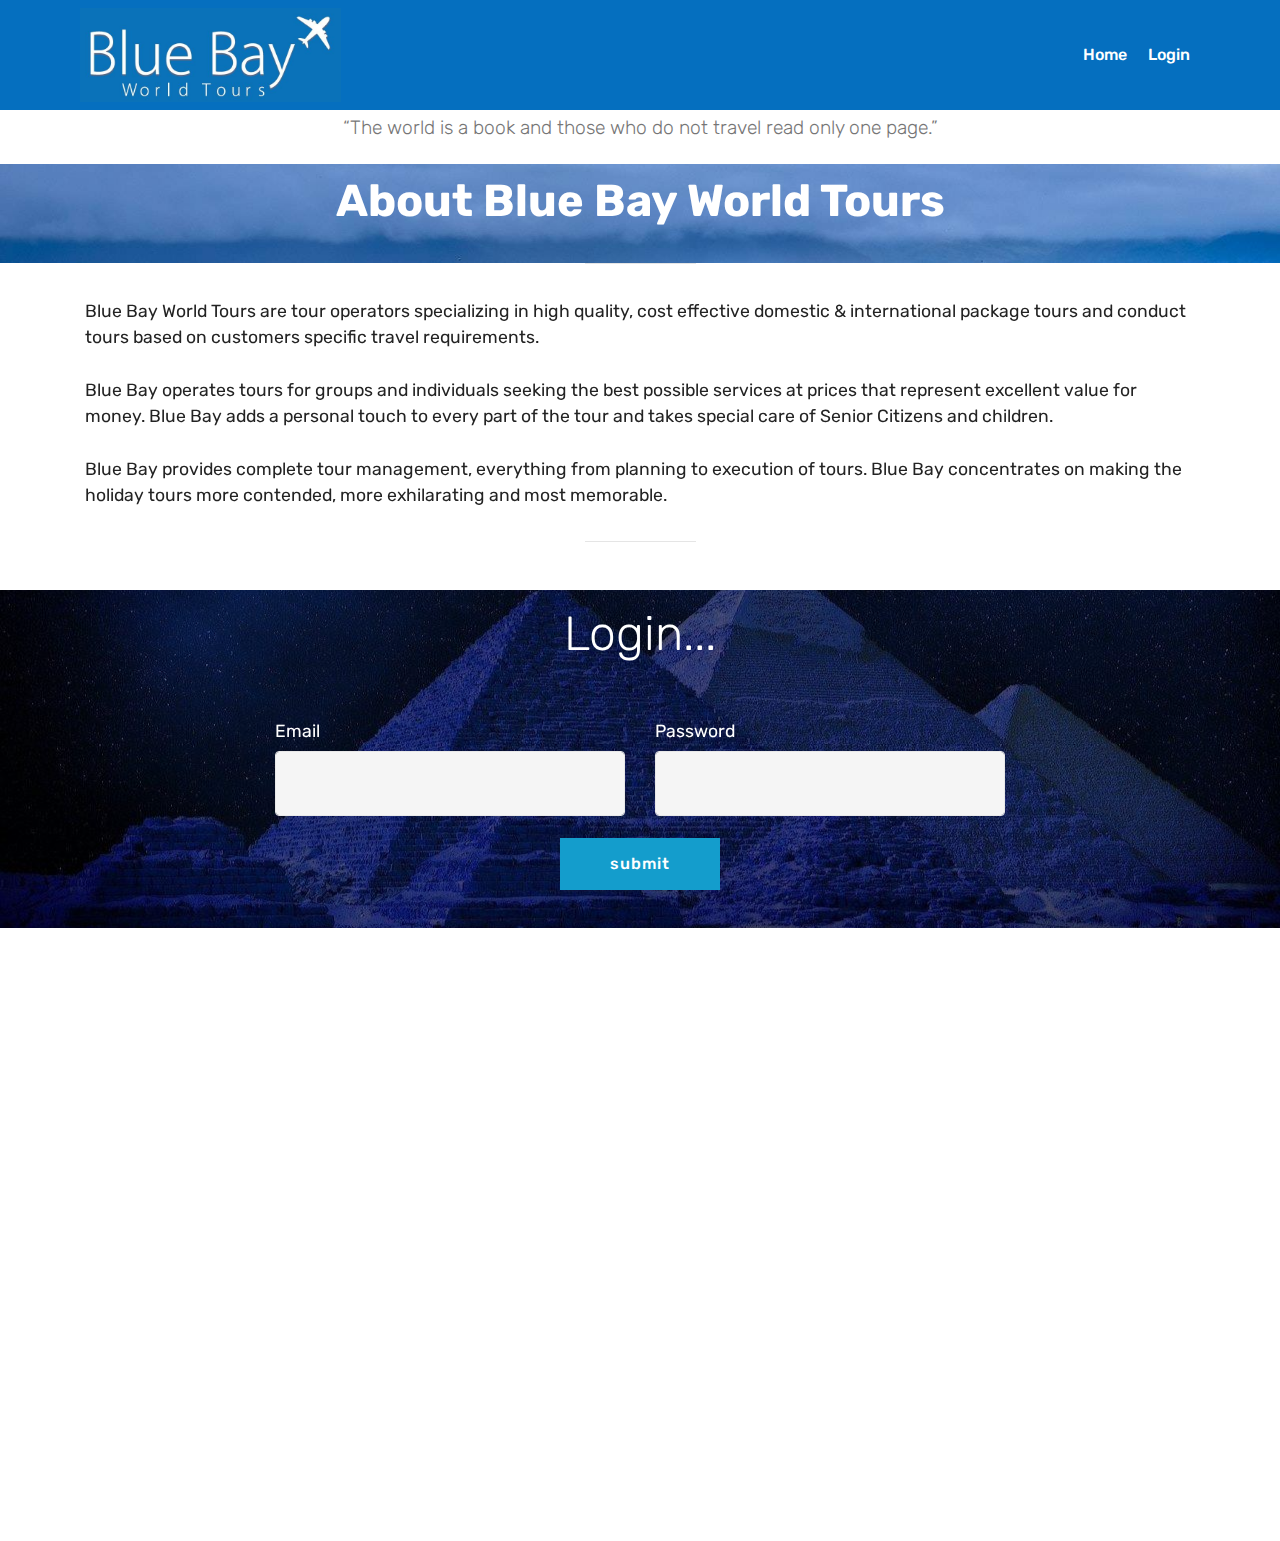
<file: admin/index.html>
<!DOCTYPE html>
<html>
<head>
  <meta charset="UTF-8">
  <meta http-equiv="X-UA-Compatible" content="IE=edge">
  <meta name="viewport" content="width=device-width, initial-scale=1, minimum-scale=1">
  <link rel="shortcut icon" href="images/favicon.jpg" type="image/x-icon">
  <meta name="description" content="">
  <title>Home</title>
  <link rel="stylesheet" href="css/icons/mobirise-icons.css">
  <link rel="stylesheet" href="css/tether/tether.min.css">
  <link rel="stylesheet" href="css/bootstrap/css/bootstrap.min.css">
  <link rel="stylesheet" href="css/bootstrap/css/bootstrap-grid.min.css">
  <link rel="stylesheet" href="css/bootstrap/css/bootstrap-reboot.min.css">
  <link rel="stylesheet" href="css/dropdown/css/style.css">
  <link rel="stylesheet" href="css/animatecss/animate.min.css">
  <link rel="stylesheet" href="css/socicon/css/styles.css">
  <link rel="stylesheet" href="css/theme/css/style.css">
  <link rel="stylesheet" href="css/mobirise/css/mbr-additional.css" type="text/css">
  
  
  
</head>
<body>
<section class="menu cid-qGeJUCnEEq" once="menu" id="menu2-3" data-rv-view="506">

    

    <nav class="navbar navbar-expand beta-menu navbar-dropdown align-items-center navbar-fixed-top navbar-toggleable-sm">
        <button class="navbar-toggler navbar-toggler-right" type="button" data-toggle="collapse" data-target="#navbarSupportedContent" aria-controls="navbarSupportedContent" aria-expanded="false" aria-label="Toggle navigation">
            <div class="hamburger">
                <span></span>
                <span></span>
                <span></span>
                <span></span>
            </div>
        </button>
        <div class="menu-logo">
            <div class="navbar-brand">
                <span class="navbar-logo">
                    <a href="http://www.bluebayworldtours.com">
                        <img src="images/blue-bay-724x262.jpg" alt="blue bay world tours" title="" media-simple="true" style="height: 5.9rem;">
                    </a>
                </span>
                
            </div>
        </div>
        <div class="collapse navbar-collapse" id="navbarSupportedContent">
            <ul class="navbar-nav nav-dropdown nav-right" data-app-modern-menu="true">
                <li class="nav-item">
                     <a class="nav-link link text-white display-4" href="#top">Home</a>
                </li>
                <li class="nav-item">
                    <a class="nav-link link text-white display-4" href="index.html#Login">Login</a>
                    <!--a class="nav-link link text-white display-4" href="index.html#contact">Contact&nbsp;</a-->
                </li>
            </ul>
            
        </div>
    </nav>
</section>

<section class="mbr-section content4 cid-qHvYrsiNAt" id="content4-15" data-rv-view="523">
    <div class="container">
        <div class="media-container-row">
            <div class="title col-12 col-md-8">
                
                <h3 class="mbr-section-subtitle align-center mbr-light mbr-fonts-style display-5"><p>Call: 91-9900 82 9999&nbsp;&nbsp;&nbsp;&nbsp;&nbsp;&nbsp;&nbsp;&nbsp;&nbsp;&nbsp;&nbsp;&nbsp;&nbsp;&nbsp;&nbsp;&nbsp;&nbsp;&nbsp;&nbsp;&nbsp;&nbsp;&nbsp;&nbsp;&nbsp;&nbsp;&nbsp;&nbsp;&nbsp;&nbsp;&nbsp;&nbsp;&nbsp;&nbsp;&nbsp;&nbsp;&nbsp;&nbsp; &nbsp; &nbsp; Mail: bluebayworldtours@gmail.com</p></h3>
                
            </div>
        </div>
    </div>
</section>

<section class="mbr-section content4 cid-qH4uO9s80M" id="content4-c" data-rv-view="525">
    <div class="container">
        <div class="media-container-row">
            <div class="title col-12 col-md-8">
                
                <h3 class="mbr-section-subtitle align-center mbr-light mbr-fonts-style display-5">“The world is a book and those who do not travel read only one page.”
</h3>
                
            </div>
        </div>
    </div>
</section>


<section class="mbr-section content5 cid-qHrZkdOu2O mbr-parallax-background" id="content5-14" data-rv-view="547">
    <div class="container">
        <div class="media-container-row">
            <div class="title col-12 col-md-8">
                <h2 class="align-center mbr-bold mbr-white pb-3 mbr-fonts-style display-1">About Blue Bay World Tours</h2>
                
                
                
            </div>
        </div>
    </div>
</section>

<section class="mbr-section article content9 cid-qHrTksezw7" id="content9-12" data-rv-view="550">
    
     

    <div class="container">
        <div class="inner-container" style="width: 100%;">
            <hr class="line" style="width: 10%;">
            <div class="section-text align-center mbr-fonts-style display-7">Blue Bay World Tours are tour operators specializing in high quality, cost effective domestic &amp; international package tours and conduct tours based on customers specific travel requirements.<br><br>Blue Bay operates tours for groups and individuals seeking the best possible services at prices that represent excellent value for money. Blue Bay adds a personal touch to every part of the tour and takes special care of Senior Citizens and children.<br><br>Blue Bay provides complete tour management, everything from planning to execution of tours. Blue Bay concentrates on making the holiday tours more contended, more exhilarating and most memorable.</div>
            <hr class="line" style="width: 10%;">
        </div>
        </div>
    </div><p id="Login"></p>
</section>

<section class="mbr-section form1 cid-qGjLzPtOrp mbr-parallax-background" id="form1-8" data-rv-view="552">
        <div class="mbr-overlay" style="opacity: 0.4; background-color: rgb(0, 0, 0);">
        </div>
        <div class="container">
            <div class="row justify-content-center">
                <div class="title col-12 col-lg-8">
                    <h2 class="mbr-section-title align-center pb-3 mbr-fonts-style display-2">Login...</h2>
                </div>
            </div>
        </div>
        <div class="container">
            <div class="row justify-content-center">
                <div class="media-container-column col-lg-8" data-form-type="formoid">
                        <div data-form-alert="" hidden="">Thanks for filling out the form!</div>
                
                        <form class="mbr-form" action="bluebayworldtours@gmail.com" method="post" data-form-title="enquiry Form"><input type="hidden" data-form-email="true" value="AWRUmgSr2RTItFFPkd+rHjNq0hFJaCC3tSr8okhHXAmez7n4Q5oECCVEqVhNpWKEzJOo7wUEPdHV5SRz+r/PS48MvVMFhCX11BPd/H3jO64Y7x5/ItBYid72bQqNz6vW">
                            <div class="row row-sm-offset">
                                <div class="col-md-4 multi-horizontal" data-for="email">
                                    <div class="form-group">
                                        <label class="form-control-label mbr-fonts-style display-7" for="email-form1-8">Email</label>
                                        <input type="email" class="form-control" name="email" data-form-field="Email" required="" id="email-form1-8">
                                    </div>
                                </div>
                                <div class="col-md-4 multi-horizontal" data-for="password">
                                    <div class="form-group">
                                        <label class="form-control-label mbr-fonts-style display-7" for="phone-form1-8">Password</label>
                                        <input type="tel" class="form-control" name="phone" data-form-field="Phone" id="phone-form1-8">
                                    </div>
                                </div>
                            </div>
                
                            <span class="input-group-btn"><button href="" type="submit" class="btn btn-primary btn-form display-4">submit</button></span>
                        </form>
                </div>
            </div>
        </div><p id="contact"></p>
    </section>

<section class="cid-qGf7aNMHjC mbr-reveal" id="footer2-4" data-rv-view="555">

    

    

    <div class="container">
        <div class="media-container-row content mbr-white">
            <div class="col-12 col-md-3 mbr-fonts-style display-7">
                <p class="mbr-text" >
				<p><img src="images/logo-blue-914x291.jpg" width="265" height="87" alt="" border="0"></p>
                    <strong>Address</strong>
                    <br>
                    <br>#28/29, !st Floor, Next to BMTC Depot, Chandra Layout, Bangalore- 560 040<br>
                    <br>
                    <br><strong>Contact</strong><br>Email: bluebayworldtours@gmail.com<br>Phone:<br>+91 9900 82 9999<br></p>
            </div>
            <div class="col-12 col-md-3 mbr-fonts-style display-7">
                <p class="mbr-text"><br>
                    <br><br></p>
            </div>
            <div class="col-12 col-md-6">
                <div class="google-map"><iframe frameborder="0" style="border:0" src="https://www.google.com/maps/embed/v1/place?key=AIzaSyA0Dx_boXQiwvdz8sJHoYeZNVTdoWONYkU&amp;q=place_id:ChIJieoA93k-rjsRSweM4Vc_1cY" allowfullscreen=""></iframe></div>
            </div>
        </div>
        <div class="footer-lower">
            <div class="media-container-row">
                <div class="col-sm-12">
                    <hr>
                </div>
            </div>
            <div class="media-container-row mbr-white">
                <div class="col-sm-6 copyright">
                    <p class="mbr-text mbr-fonts-style display-7">© Copyright 2018 www.bluebayworldtours.com<br>Powered By <a href="http://www.gowidetechnologies.com" class="text-primary">Go Wide Technologies</a></p>
                </div>
                <div class="col-md-6">
                    <div class="social-list align-right">
                        <div class="soc-item">
                            <a href="" target="_blank">
                                <span class="socicon-twitter socicon mbr-iconfont mbr-iconfont-social" media-simple="true"></span>
                            </a>
                        </div>
                        <div class="soc-item">
                            <a href="" target="_blank">
                                <span class="socicon-facebook socicon mbr-iconfont mbr-iconfont-social" media-simple="true"></span>
                            </a>
                        </div>
                        <div class="soc-item">
                            <a href="" target="_blank">
                                <span class="socicon-youtube socicon mbr-iconfont mbr-iconfont-social" media-simple="true"></span>
                            </a>
                        </div>
                        <div class="soc-item">
                            <a href="" target="_blank">
                                <span class="socicon-instagram socicon mbr-iconfont mbr-iconfont-social" media-simple="true"></span>
                            </a>
                        </div>
                        
                        
                    </div>
                </div>
            </div>
        </div>
    </div>
</section>


  <script src="js/web/assets/jquery/jquery.min.js"></script>
  <script src="js/popper/popper.min.js"></script>
  <script src="js/tether/tether.min.js"></script>
  <script src="js/bootstrap/js/bootstrap.min.js"></script>
  <script src="js/smoothscroll/smooth-scroll.js"></script>
  <script src="js/dropdown/js/script.min.js"></script>
  <script src="js/touchswipe/jquery.touch-swipe.min.js"></script>
  <script src="js/ytplayer/jquery.mb.ytplayer.min.js"></script>
  <script src="js/vimeoplayer/jquery.mb.vimeo_player.js"></script>
  <script src="js/parallax/jarallax.min.js"></script>
  <script src="js/bootstrapcarouselswipe/bootstrap-carousel-swipe.js"></script>
  <script src="js/viewportchecker/jquery.viewportchecker.js"></script>
  <script src="js/theme/js/script.js"></script>
  <script src="js/slidervideo/script.js"></script>
  <script src="js/formoid/formoid.min.js"></script>
  
  
 <div id="scrollToTop" class="scrollToTop mbr-arrow-up"><a style="text-align: center;"><i></i></a></div>
    <input name="animation" type="hidden">
  </body>
</html>
</file>
<file: css/icons/mobirise-icons.css>
@font-face {
  font-family: 'MobiriseIcons';
  src:  url('mobirise-icons.eot?spat4u');
  src:  url('mobirise-icons.eot?spat4u#iefix') format('embedded-opentype'),
    url('mobirise-icons.ttf?spat4u') format('truetype'),
    url('mobirise-icons.woff?spat4u') format('woff'),
    url('mobirise-icons.svg?spat4u#MobiriseIcons') format('svg');
  font-weight: normal;
  font-style: normal;
}

[class^="mbri-"], [class*=" mbri-"] {
  /* use !important to prevent issues with browser extensions that change fonts */
  font-family: MobiriseIcons !important;
  speak: none;
  font-style: normal;
  font-weight: normal;
  font-variant: normal;
  text-transform: none;
  line-height: 1;

  /* Better Font Rendering =========== */
  -webkit-font-smoothing: antialiased;
  -moz-osx-font-smoothing: grayscale;
}

.mbri-add-submenu:before {
  content: "\e900";
}
.mbri-alert:before {
  content: "\e901";
}
.mbri-align-center:before {
  content: "\e902";
}
.mbri-align-justify:before {
  content: "\e903";
}
.mbri-align-left:before {
  content: "\e904";
}
.mbri-align-right:before {
  content: "\e905";
}
.mbri-android:before {
  content: "\e906";
}
.mbri-apple:before {
  content: "\e907";
}
.mbri-arrow-down:before {
  content: "\e908";
}
.mbri-arrow-next:before {
  content: "\e909";
}
.mbri-arrow-prev:before {
  content: "\e90a";
}
.mbri-arrow-up:before {
  content: "\e90b";
}
.mbri-bold:before {
  content: "\e90c";
}
.mbri-bookmark:before {
  content: "\e90d";
}
.mbri-bootstrap:before {
  content: "\e90e";
}
.mbri-briefcase:before {
  content: "\e90f";
}
.mbri-browse:before {
  content: "\e910";
}
.mbri-bulleted-list:before {
  content: "\e911";
}
.mbri-calendar:before {
  content: "\e912";
}
.mbri-camera:before {
  content: "\e913";
}
.mbri-cart-add:before {
  content: "\e914";
}
.mbri-cart-full:before {
  content: "\e915";
}
.mbri-cash:before {
  content: "\e916";
}
.mbri-change-style:before {
  content: "\e917";
}
.mbri-chat:before {
  content: "\e918";
}
.mbri-clock:before {
  content: "\e919";
}
.mbri-close:before {
  content: "\e91a";
}
.mbri-cloud:before {
  content: "\e91b";
}
.mbri-code:before {
  content: "\e91c";
}
.mbri-contact-form:before {
  content: "\e91d";
}
.mbri-credit-card:before {
  content: "\e91e";
}
.mbri-cursor-click:before {
  content: "\e91f";
}
.mbri-cust-feedback:before {
  content: "\e920";
}
.mbri-database:before {
  content: "\e921";
}
.mbri-delivery:before {
  content: "\e922";
}
.mbri-desktop:before {
  content: "\e923";
}
.mbri-devices:before {
  content: "\e924";
}
.mbri-down:before {
  content: "\e925";
}
.mbri-download:before {
  content: "\e989";
}
.mbri-drag-n-drop:before {
  content: "\e927";
}
.mbri-drag-n-drop2:before {
  content: "\e928";
}
.mbri-edit:before {
  content: "\e929";
}
.mbri-edit2:before {
  content: "\e92a";
}
.mbri-error:before {
  content: "\e92b";
}
.mbri-extension:before {
  content: "\e92c";
}
.mbri-features:before {
  content: "\e92d";
}
.mbri-file:before {
  content: "\e92e";
}
.mbri-flag:before {
  content: "\e92f";
}
.mbri-folder:before {
  content: "\e930";
}
.mbri-gift:before {
  content: "\e931";
}
.mbri-github:before {
  content: "\e932";
}
.mbri-globe:before {
  content: "\e933";
}
.mbri-globe-2:before {
  content: "\e934";
}
.mbri-growing-chart:before {
  content: "\e935";
}
.mbri-hearth:before {
  content: "\e936";
}
.mbri-help:before {
  content: "\e937";
}
.mbri-home:before {
  content: "\e938";
}
.mbri-hot-cup:before {
  content: "\e939";
}
.mbri-idea:before {
  content: "\e93a";
}
.mbri-image-gallery:before {
  content: "\e93b";
}
.mbri-image-slider:before {
  content: "\e93c";
}
.mbri-info:before {
  content: "\e93d";
}
.mbri-italic:before {
  content: "\e93e";
}
.mbri-key:before {
  content: "\e93f";
}
.mbri-laptop:before {
  content: "\e940";
}
.mbri-layers:before {
  content: "\e941";
}
.mbri-left-right:before {
  content: "\e942";
}
.mbri-left:before {
  content: "\e943";
}
.mbri-letter:before {
  content: "\e944";
}
.mbri-like:before {
  content: "\e945";
}
.mbri-link:before {
  content: "\e946";
}
.mbri-lock:before {
  content: "\e947";
}
.mbri-login:before {
  content: "\e948";
}
.mbri-logout:before {
  content: "\e949";
}
.mbri-magic-stick:before {
  content: "\e94a";
}
.mbri-map-pin:before {
  content: "\e94b";
}
.mbri-menu:before {
  content: "\e94c";
}
.mbri-mobile:before {
  content: "\e94d";
}
.mbri-mobile2:before {
  content: "\e94e";
}
.mbri-mobirise:before {
  content: "\e94f";
}
.mbri-more-horizontal:before {
  content: "\e950";
}
.mbri-more-vertical:before {
  content: "\e951";
}
.mbri-music:before {
  content: "\e952";
}
.mbri-new-file:before {
  content: "\e953";
}
.mbri-numbered-list:before {
  content: "\e954";
}
.mbri-opened-folder:before {
  content: "\e955";
}
.mbri-pages:before {
  content: "\e956";
}
.mbri-paper-plane:before {
  content: "\e957";
}
.mbri-paperclip:before {
  content: "\e958";
}
.mbri-photo:before {
  content: "\e959";
}
.mbri-photos:before {
  content: "\e95a";
}
.mbri-pin:before {
  content: "\e95b";
}
.mbri-play:before {
  content: "\e95c";
}
.mbri-plus:before {
  content: "\e95d";
}
.mbri-preview:before {
  content: "\e95e";
}
.mbri-print:before {
  content: "\e95f";
}
.mbri-protect:before {
  content: "\e960";
}
.mbri-question:before {
  content: "\e961";
}
.mbri-quote-left:before {
  content: "\e962";
}
.mbri-quote-right:before {
  content: "\e963";
}
.mbri-refresh:before {
  content: "\e964";
}
.mbri-responsive:before {
  content: "\e965";
}
.mbri-right:before {
  content: "\e966";
}
.mbri-rocket:before {
  content: "\e967";
}
.mbri-sad-face:before {
  content: "\e968";
}
.mbri-sale:before {
  content: "\e969";
}
.mbri-save:before {
  content: "\e96a";
}
.mbri-search:before {
  content: "\e96b";
}
.mbri-setting:before {
  content: "\e96c";
}
.mbri-setting2:before {
  content: "\e96d";
}
.mbri-setting3:before {
  content: "\e96e";
}
.mbri-share:before {
  content: "\e96f";
}
.mbri-shopping-bag:before {
  content: "\e970";
}
.mbri-shopping-basket:before {
  content: "\e971";
}
.mbri-shopping-cart:before {
  content: "\e972";
}
.mbri-sites:before {
  content: "\e973";
}
.mbri-smile-face:before {
  content: "\e974";
}
.mbri-speed:before {
  content: "\e975";
}
.mbri-star:before {
  content: "\e976";
}
.mbri-success:before {
  content: "\e977";
}
.mbri-sun:before {
  content: "\e978";
}
.mbri-sun2:before {
  content: "\e979";
}
.mbri-tablet:before {
  content: "\e97a";
}
.mbri-tablet-vertical:before {
  content: "\e97b";
}
.mbri-target:before {
  content: "\e97c";
}
.mbri-timer:before {
  content: "\e97d";
}
.mbri-to-ftp:before {
  content: "\e97e";
}
.mbri-to-local-drive:before {
  content: "\e97f";
}
.mbri-touch-swipe:before {
  content: "\e980";
}
.mbri-touch:before {
  content: "\e981";
}
.mbri-trash:before {
  content: "\e982";
}
.mbri-underline:before {
  content: "\e983";
}
.mbri-unlink:before {
  content: "\e984";
}
.mbri-unlock:before {
  content: "\e985";
}
.mbri-up-down:before {
  content: "\e986";
}
.mbri-up:before {
  content: "\e987";
}
.mbri-update:before {
  content: "\e988";
}
.mbri-upload:before {
 content: "\e926"; 
}
.mbri-user:before {
  content: "\e98a";
}
.mbri-user2:before {
  content: "\e98b";
}
.mbri-users:before {
  content: "\e98c";
}
.mbri-video:before {
  content: "\e98d";
}
.mbri-video-play:before {
  content: "\e98e";
}
.mbri-watch:before {
  content: "\e98f";
}
.mbri-website-theme:before {
  content: "\e990";
}
.mbri-wifi:before {
  content: "\e991";
}
.mbri-windows:before {
  content: "\e992";
}
.mbri-zoom-out:before {
  content: "\e993";
}
.mbri-redo:before {
  content: "\e994";
}
.mbri-undo:before {
  content: "\e995";
}
</file>
<file: css/dropdown/css/style.css>
.navbar-dropdown {
  left: 0;
  padding: 0;
  position: absolute;
  right: 0;
  top: 0;
  transition: all 0.45s ease;
  z-index: 1030;
  background: #282828; }
  .navbar-dropdown .navbar-logo {
    margin-right: 0.8rem;
    transition: margin 0.3s ease-in-out;
    vertical-align: middle; }
    .navbar-dropdown .navbar-logo img {
      height: 3.125rem;
      transition: all 0.3s ease-in-out; }
    .navbar-dropdown .navbar-logo.mbr-iconfont {
      font-size: 3.125rem;
      line-height: 3.125rem; }
  .navbar-dropdown .navbar-caption {
    font-weight: 700;
    white-space: normal;
    vertical-align: -4px;
    line-height: 3.125rem !important; }
    .navbar-dropdown .navbar-caption, .navbar-dropdown .navbar-caption:hover {
      color: inherit;
      text-decoration: none; }
  .navbar-dropdown .mbr-iconfont + .navbar-caption {
    vertical-align: -1px; }
  .navbar-dropdown.navbar-fixed-top {
    position: fixed; }
  .navbar-dropdown .navbar-brand span {
    vertical-align: -4px; }
  .navbar-dropdown.bg-color.transparent {
    background: none; }
  .navbar-dropdown.navbar-short .navbar-brand {
    padding: 0.625rem 0; }
    .navbar-dropdown.navbar-short .navbar-brand span {
      vertical-align: -1px; }
  .navbar-dropdown.navbar-short .navbar-caption {
    line-height: 2.375rem !important;
    vertical-align: -2px; }
  .navbar-dropdown.navbar-short .navbar-logo {
    margin-right: 0.5rem; }
    .navbar-dropdown.navbar-short .navbar-logo img {
      height: 2.375rem; }
    .navbar-dropdown.navbar-short .navbar-logo.mbr-iconfont {
      font-size: 2.375rem;
      line-height: 2.375rem; }
  .navbar-dropdown.navbar-short .mbr-table-cell {
    height: 3.625rem; }
  .navbar-dropdown .navbar-close {
    left: 0.6875rem;
    position: fixed;
    top: 0.75rem;
    z-index: 1000; }
  .navbar-dropdown .hamburger-icon {
    content: "";
    display: inline-block;
    vertical-align: middle;
    width: 16px;
    -webkit-box-shadow: 0 -6px 0 1px #282828,0 0 0 1px #282828,0 6px 0 1px #282828;
    -moz-box-shadow: 0 -6px 0 1px #282828,0 0 0 1px #282828,0 6px 0 1px #282828;
    box-shadow: 0 -6px 0 1px #282828,0 0 0 1px #282828,0 6px 0 1px #282828; }

.dropdown-menu .dropdown-toggle[data-toggle="dropdown-submenu"]::after {
  border-bottom: 0.35em solid transparent;
  border-left: 0.35em solid;
  border-right: 0;
  border-top: 0.35em solid transparent;
  margin-left: 0.3rem; }

.dropdown-menu .dropdown-item:focus {
  outline: 0; }

.nav-dropdown {
  font-size: 0.75rem;
  font-weight: 500;
  height: auto !important; }
  .nav-dropdown .nav-btn {
    padding-left: 1rem; }
  .nav-dropdown .link {
    margin: .667em 1.667em;
    font-weight: 500;
    padding: 0;
    transition: color .2s ease-in-out; }
    .nav-dropdown .link.dropdown-toggle {
      margin-right: 2.583em; }
      .nav-dropdown .link.dropdown-toggle::after {
        margin-left: .25rem;
        border-top: 0.35em solid;
        border-right: 0.35em solid transparent;
        border-left: 0.35em solid transparent;
        border-bottom: 0; }
      .nav-dropdown .link.dropdown-toggle[aria-expanded="true"] {
        margin: 0;
        padding: 0.667em 3.263em  0.667em 1.667em; }
  .nav-dropdown .link::after,
  .nav-dropdown .dropdown-item::after {
    color: inherit; }
  .nav-dropdown .btn {
    font-size: 0.75rem;
    font-weight: 700;
    letter-spacing: 0;
    margin-bottom: 0;
    padding-left: 1.25rem;
    padding-right: 1.25rem; }
  .nav-dropdown .dropdown-menu {
    border-radius: 0;
    border: 0;
    left: 0;
    margin: 0;
    padding-bottom: 1.25rem;
    padding-top: 1.25rem;
    position: relative; }
  .nav-dropdown .dropdown-submenu {
    margin-left: 0.125rem;
    top: 0; }
  .nav-dropdown .dropdown-item {
    font-weight: 500;
    line-height: 2;
    padding: 0.3846em 4.615em 0.3846em 1.5385em;
    position: relative;
    transition: color .2s ease-in-out, background-color .2s ease-in-out; }
    .nav-dropdown .dropdown-item::after {
      margin-top: -0.3077em;
      position: absolute;
      right: 1.1538em;
      top: 50%; }
    .nav-dropdown .dropdown-item:focus, .nav-dropdown .dropdown-item:hover {
      background: none; }

@media (max-width: 767px) {
  .nav-dropdown.navbar-toggleable-sm {
    bottom: 0;
    display: none;
    left: 0;
    overflow-x: hidden;
    position: fixed;
    top: 0;
    transform: translateX(-100%);
    -ms-transform: translateX(-100%);
    -webkit-transform: translateX(-100%);
    width: 18.75rem;
    z-index: 999; } }
.nav-dropdown.navbar-toggleable-xl {
  bottom: 0;
  display: none;
  left: 0;
  overflow-x: hidden;
  position: fixed;
  top: 0;
  transform: translateX(-100%);
  -ms-transform: translateX(-100%);
  -webkit-transform: translateX(-100%);
  width: 18.75rem;
  z-index: 999; }

.nav-dropdown-sm {
  display: block !important;
  overflow-x: hidden;
  overflow: auto;
  padding-top: 3.875rem; }
  .nav-dropdown-sm::after {
    content: "";
    display: block;
    height: 3rem;
    width: 100%; }
  .nav-dropdown-sm.collapse.in ~ .navbar-close {
    display: block !important; }
  .nav-dropdown-sm.collapsing, .nav-dropdown-sm.collapse.in {
    transform: translateX(0);
    -ms-transform: translateX(0);
    -webkit-transform: translateX(0);
    transition: all 0.25s ease-out;
    -webkit-transition: all 0.25s ease-out;
    background: #282828; }
  .nav-dropdown-sm.collapsing[aria-expanded="false"] {
    transform: translateX(-100%);
    -ms-transform: translateX(-100%);
    -webkit-transform: translateX(-100%); }
  .nav-dropdown-sm .nav-item {
    display: block;
    margin-left: 0 !important;
    padding-left: 0; }
  .nav-dropdown-sm .link,
  .nav-dropdown-sm .dropdown-item {
    border-top: 1px dotted rgba(255, 255, 255, 0.1);
    font-size: 0.8125rem;
    line-height: 1.6;
    margin: 0 !important;
    padding: 0.875rem 2.4rem 0.875rem 1.5625rem !important;
    position: relative;
    white-space: normal; }
    .nav-dropdown-sm .link:focus, .nav-dropdown-sm .link:hover,
    .nav-dropdown-sm .dropdown-item:focus,
    .nav-dropdown-sm .dropdown-item:hover {
      background: rgba(0, 0, 0, 0.2) !important;
      color: #c0a375; }
  .nav-dropdown-sm .nav-btn {
    position: relative;
    padding: 1.5625rem 1.5625rem 0 1.5625rem; }
    .nav-dropdown-sm .nav-btn::before {
      border-top: 1px dotted rgba(255, 255, 255, 0.1);
      content: "";
      left: 0;
      position: absolute;
      top: 0;
      width: 100%; }
    .nav-dropdown-sm .nav-btn + .nav-btn {
      padding-top: 0.625rem; }
      .nav-dropdown-sm .nav-btn + .nav-btn::before {
        display: none; }
  .nav-dropdown-sm .btn {
    padding: 0.625rem 0; }
  .nav-dropdown-sm .dropdown-toggle[data-toggle="dropdown-submenu"]::after {
    margin-left: .25rem;
    border-top: 0.35em solid;
    border-right: 0.35em solid transparent;
    border-left: 0.35em solid transparent;
    border-bottom: 0; }
  .nav-dropdown-sm .dropdown-toggle[data-toggle="dropdown-submenu"][aria-expanded="true"]::after {
    border-top: 0;
    border-right: 0.35em solid transparent;
    border-left: 0.35em solid transparent;
    border-bottom: 0.35em solid; }
  .nav-dropdown-sm .dropdown-menu {
    margin: 0;
    padding: 0;
    position: relative;
    top: 0;
    left: 0;
    width: 100%;
    border: 0;
    float: none;
    border-radius: 0;
    background: none; }
  .nav-dropdown-sm .dropdown-submenu {
    left: 100%;
    margin-left: 0.125rem;
    margin-top: -1.25rem;
    top: 0; }

.navbar-toggleable-sm .nav-dropdown .dropdown-menu {
  position: absolute; }

.navbar-toggleable-sm .nav-dropdown .dropdown-submenu {
  left: 100%;
  margin-left: 0.125rem;
  margin-top: -1.25rem;
  top: 0; }

.navbar-toggleable-sm.opened .nav-dropdown .dropdown-menu {
  position: relative; }

.navbar-toggleable-sm.opened .nav-dropdown .dropdown-submenu {
  left: 0;
  margin-left: 00rem;
  margin-top: 0rem;
  top: 0; }

.is-builder .nav-dropdown.collapsing {
  transition: none !important; }

/*# sourceMappingURL=style.css.map */
</file>
<file: css/socicon/css/styles.css>
@charset "UTF-8";

@font-face {
  font-family: "socicon";
  src:url("../fonts/socicon.eot");
  src:url("../fonts/socicon.eot?#iefix") format("embedded-opentype"),
    url("../fonts/socicon.woff") format("woff"),
    url("../fonts/socicon.ttf") format("truetype"),
    url("../fonts/socicon.svg#socicon") format("svg");
  font-weight: normal;
  font-style: normal;

}

[data-icon]:before {
  font-family: "socicon" !important;
  content: attr(data-icon);
  font-style: normal !important;
  font-weight: normal !important;
  font-variant: normal !important;
  text-transform: none !important;
  speak: none;
  line-height: 1;
  -webkit-font-smoothing: antialiased;
  -moz-osx-font-smoothing: grayscale;
}

[class^="socicon-"]:before,
[class*=" socicon-"]:before {
  font-family: "socicon" !important;
  font-style: normal !important;
  font-weight: normal !important;
  font-variant: normal !important;
  text-transform: none !important;
  speak: none;
  line-height: 1;
  -webkit-font-smoothing: antialiased;
  -moz-osx-font-smoothing: grayscale;
}

.socicon-modelmayhem:before {
  content: "\e000";
}
.socicon-mixcloud:before {
  content: "\e001";
}
.socicon-drupal:before {
  content: "\e002";
}
.socicon-swarm:before {
  content: "\e003";
}
.socicon-istock:before {
  content: "\e004";
}
.socicon-yammer:before {
  content: "\e005";
}
.socicon-ello:before {
  content: "\e006";
}
.socicon-stackoverflow:before {
  content: "\e007";
}
.socicon-persona:before {
  content: "\e008";
}
.socicon-triplej:before {
  content: "\e009";
}
.socicon-houzz:before {
  content: "\e00a";
}
.socicon-rss:before {
  content: "\e00b";
}
.socicon-paypal:before {
  content: "\e00c";
}
.socicon-odnoklassniki:before {
  content: "\e00d";
}
.socicon-airbnb:before {
  content: "\e00e";
}
.socicon-periscope:before {
  content: "\e00f";
}
.socicon-outlook:before {
  content: "\e010";
}
.socicon-coderwall:before {
  content: "\e011";
}
.socicon-tripadvisor:before {
  content: "\e012";
}
.socicon-appnet:before {
  content: "\e013";
}
.socicon-goodreads:before {
  content: "\e014";
}
.socicon-tripit:before {
  content: "\e015";
}
.socicon-lanyrd:before {
  content: "\e016";
}
.socicon-slideshare:before {
  content: "\e017";
}
.socicon-buffer:before {
  content: "\e018";
}
.socicon-disqus:before {
  content: "\e019";
}
.socicon-vkontakte:before {
  content: "\e01a";
}
.socicon-whatsapp:before {
  content: "\e01b";
}
.socicon-patreon:before {
  content: "\e01c";
}
.socicon-storehouse:before {
  content: "\e01d";
}
.socicon-pocket:before {
  content: "\e01e";
}
.socicon-mail:before {
  content: "\e01f";
}
.socicon-blogger:before {
  content: "\e020";
}
.socicon-technorati:before {
  content: "\e021";
}
.socicon-reddit:before {
  content: "\e022";
}
.socicon-dribbble:before {
  content: "\e023";
}
.socicon-stumbleupon:before {
  content: "\e024";
}
.socicon-digg:before {
  content: "\e025";
}
.socicon-envato:before {
  content: "\e026";
}
.socicon-behance:before {
  content: "\e027";
}
.socicon-delicious:before {
  content: "\e028";
}
.socicon-deviantart:before {
  content: "\e029";
}
.socicon-forrst:before {
  content: "\e02a";
}
.socicon-play:before {
  content: "\e02b";
}
.socicon-zerply:before {
  content: "\e02c";
}
.socicon-wikipedia:before {
  content: "\e02d";
}
.socicon-apple:before {
  content: "\e02e";
}
.socicon-flattr:before {
  content: "\e02f";
}
.socicon-github:before {
  content: "\e030";
}
.socicon-renren:before {
  content: "\e031";
}
.socicon-friendfeed:before {
  content: "\e032";
}
.socicon-newsvine:before {
  content: "\e033";
}
.socicon-identica:before {
  content: "\e034";
}
.socicon-bebo:before {
  content: "\e035";
}
.socicon-zynga:before {
  content: "\e036";
}
.socicon-steam:before {
  content: "\e037";
}
.socicon-xbox:before {
  content: "\e038";
}
.socicon-windows:before {
  content: "\e039";
}
.socicon-qq:before {
  content: "\e03a";
}
.socicon-douban:before {
  content: "\e03b";
}
.socicon-meetup:before {
  content: "\e03c";
}
.socicon-playstation:before {
  content: "\e03d";
}
.socicon-android:before {
  content: "\e03e";
}
.socicon-snapchat:before {
  content: "\e03f";
}
.socicon-twitter:before {
  content: "\e040";
}
.socicon-facebook:before {
  content: "\e041";
}
.socicon-googleplus:before {
  content: "\e042";
}
.socicon-pinterest:before {
  content: "\e043";
}
.socicon-foursquare:before {
  content: "\e044";
}
.socicon-yahoo:before {
  content: "\e045";
}
.socicon-skype:before {
  content: "\e046";
}
.socicon-yelp:before {
  content: "\e047";
}
.socicon-feedburner:before {
  content: "\e048";
}
.socicon-linkedin:before {
  content: "\e049";
}
.socicon-viadeo:before {
  content: "\e04a";
}
.socicon-xing:before {
  content: "\e04b";
}
.socicon-myspace:before {
  content: "\e04c";
}
.socicon-soundcloud:before {
  content: "\e04d";
}
.socicon-spotify:before {
  content: "\e04e";
}
.socicon-grooveshark:before {
  content: "\e04f";
}
.socicon-lastfm:before {
  content: "\e050";
}
.socicon-youtube:before {
  content: "\e051";
}
.socicon-vimeo:before {
  content: "\e052";
}
.socicon-dailymotion:before {
  content: "\e053";
}
.socicon-vine:before {
  content: "\e054";
}
.socicon-flickr:before {
  content: "\e055";
}
.socicon-500px:before {
  content: "\e056";
}
.socicon-wordpress:before {
  content: "\e058";
}
.socicon-tumblr:before {
  content: "\e059";
}
.socicon-twitch:before {
  content: "\e05a";
}
.socicon-8tracks:before {
  content: "\e05b";
}
.socicon-amazon:before {
  content: "\e05c";
}
.socicon-icq:before {
  content: "\e05d";
}
.socicon-smugmug:before {
  content: "\e05e";
}
.socicon-ravelry:before {
  content: "\e05f";
}
.socicon-weibo:before {
  content: "\e060";
}
.socicon-baidu:before {
  content: "\e061";
}
.socicon-angellist:before {
  content: "\e062";
}
.socicon-ebay:before {
  content: "\e063";
}
.socicon-imdb:before {
  content: "\e064";
}
.socicon-stayfriends:before {
  content: "\e065";
}
.socicon-residentadvisor:before {
  content: "\e066";
}
.socicon-google:before {
  content: "\e067";
}
.socicon-yandex:before {
  content: "\e068";
}
.socicon-sharethis:before {
  content: "\e069";
}
.socicon-bandcamp:before {
  content: "\e06a";
}
.socicon-itunes:before {
  content: "\e06b";
}
.socicon-deezer:before {
  content: "\e06c";
}
.socicon-telegram:before {
  content: "\e06e";
}
.socicon-openid:before {
  content: "\e06f";
}
.socicon-amplement:before {
  content: "\e070";
}
.socicon-viber:before {
  content: "\e071";
}
.socicon-zomato:before {
  content: "\e072";
}
.socicon-draugiem:before {
  content: "\e074";
}
.socicon-endomodo:before {
  content: "\e075";
}
.socicon-filmweb:before {
  content: "\e076";
}
.socicon-stackexchange:before {
  content: "\e077";
}
.socicon-wykop:before {
  content: "\e078";
}
.socicon-teamspeak:before {
  content: "\e079";
}
.socicon-teamviewer:before {
  content: "\e07a";
}
.socicon-ventrilo:before {
  content: "\e07b";
}
.socicon-younow:before {
  content: "\e07c";
}
.socicon-raidcall:before {
  content: "\e07d";
}
.socicon-mumble:before {
  content: "\e07e";
}
.socicon-medium:before {
  content: "\e06d";
}
.socicon-bebee:before {
  content: "\e07f";
}
.socicon-hitbox:before {
  content: "\e080";
}
.socicon-reverbnation:before {
  content: "\e081";
}
.socicon-formulr:before {
  content: "\e082";
}
.socicon-instagram:before {
  content: "\e057";
}
.socicon-battlenet:before {
  content: "\e083";
}
.socicon-chrome:before {
  content: "\e084";
}
.socicon-discord:before {
  content: "\e086";
}
.socicon-issuu:before {
  content: "\e087";
}
.socicon-macos:before {
  content: "\e088";
}
.socicon-firefox:before {
  content: "\e089";
}
.socicon-opera:before {
  content: "\e08d";
}
.socicon-keybase:before {
  content: "\e090";
}
.socicon-alliance:before {
  content: "\e091";
}
.socicon-livejournal:before {
  content: "\e092";
}
.socicon-googlephotos:before {
  content: "\e093";
}
.socicon-horde:before {
  content: "\e094";
}
.socicon-etsy:before {
  content: "\e095";
}
.socicon-zapier:before {
  content: "\e096";
}
.socicon-google-scholar:before {
  content: "\e097";
}
.socicon-researchgate:before {
  content: "\e098";
}
.socicon-wechat:before {
  content: "\e099";
}
.socicon-strava:before {
  content: "\e09a";
}
.socicon-line:before {
  content: "\e09b";
}
.socicon-lyft:before {
  content: "\e09c";
}
.socicon-uber:before {
  content: "\e09d";
}
.socicon-songkick:before {
  content: "\e09e";
}
.socicon-viewbug:before {
  content: "\e09f";
}
.socicon-googlegroups:before {
  content: "\e0a0";
}
.socicon-quora:before {
  content: "\e073";
}
.socicon-diablo:before {
  content: "\e085";
}
.socicon-blizzard:before {
  content: "\e0a1";
}
.socicon-hearthstone:before {
  content: "\e08b";
}
.socicon-heroes:before {
  content: "\e08a";
}
.socicon-overwatch:before {
  content: "\e08c";
}
.socicon-warcraft:before {
  content: "\e08e";
}
.socicon-starcraft:before {
  content: "\e08f";
}
.socicon-beam:before {
  content: "\e0a2";
}
.socicon-curse:before {
  content: "\e0a3";
}
.socicon-player:before {
  content: "\e0a4";
}
.socicon-streamjar:before {
  content: "\e0a5";
}
.socicon-nintendo:before {
  content: "\e0a6";
}
.socicon-hellocoton:before {
  content: "\e0a7";
}
</file>
<file: css/theme/css/style.css>
/*!
 * Mobirise v4 theme (https://mobirise.com/)
 * Copyright 2017 Mobirise
 */
section {
  background-color: #eeeeee; }

section,
.container,
.container-fluid {
  position: relative;
  word-wrap: break-word; }

a.mbr-iconfont:hover {
  text-decoration: none; }

.article .lead p, .article .lead ul, .article .lead ol, .article .lead pre, .article .lead blockquote {
  margin-bottom: 0; }

a {
  font-style: normal;
  font-weight: 400;
  cursor: pointer; }
  a, a:hover {
    text-decoration: none; }

figure {
  margin-bottom: 0; }

body {
  color: #232323; }

h1, h2, h3, h4, h5, h6,
.h1, .h2, .h3, .h4, .h5, .h6,
.display-1, .display-2, .display-3, .display-4 {
  line-height: 1;
  word-break: break-word;
  word-wrap: break-word; }

b, strong {
  font-weight: bold; }

blockquote {
  padding: 10px 0 10px 20px;
  position: relative;
  border-left: 2px solid;
  border-color: #ff3366; }

input:-webkit-autofill, input:-webkit-autofill:hover, input:-webkit-autofill:focus, input:-webkit-autofill:active {
  transition-delay: 9999s;
  transition-property: background-color, color; }

textarea[type="hidden"] {
  display: none; }

body {
  position: relative; }

section {
  background-position: 50% 50%;
  background-repeat: no-repeat;
  background-size: cover; }
  section .mbr-background-video,
  section .mbr-background-video-preview {
    position: absolute;
    bottom: 0;
    left: 0;
    right: 0;
    top: 0; }

.hidden {
  visibility: hidden; }

.mbr-z-index20 {
  z-index: 20; }

/*! Base colors */
.mbr-white {
  color: #ffffff; }

.mbr-black {
  color: #000000; }

.mbr-bg-white {
  background-color: #ffffff; }

.mbr-bg-black {
  background-color: #000000; }

/*! Text-aligns */
.align-left {
  text-align: left; }

.align-center {
  text-align: center; }

.align-right {
  text-align: right; }

@media (max-width: 767px) {
  .align-left, .align-center, .align-right, .mbr-section-btn, .mbr-section-title {
    text-align: center; } }
/*! Font-weight  */
.mbr-light {
  font-weight: 300; }

.mbr-regular {
  font-weight: 400; }

.mbr-semibold {
  font-weight: 500; }

.mbr-bold {
  font-weight: 700; }

/*! Media  */
.media-size-item {
  -webkit-flex: 1 1 auto;
  -moz-flex: 1 1 auto;
  -ms-flex: 1 1 auto;
  -o-flex: 1 1 auto;
  flex: 1 1 auto; }

.media-content {
  -webkit-flex-basis: 100%;
  flex-basis: 100%; }

.media-container-row {
  display: -ms-flexbox;
  display: -webkit-flex;
  display: flex;
  -webkit-flex-direction: row;
  -ms-flex-direction: row;
  flex-direction: row;
  -webkit-flex-wrap: wrap;
  -ms-flex-wrap: wrap;
  flex-wrap: wrap;
  -webkit-justify-content: center;
  -ms-flex-pack: center;
  justify-content: center;
  -webkit-align-content: center;
  -ms-flex-line-pack: center;
  align-content: center;
  -webkit-align-items: start;
  -ms-flex-align: start;
  align-items: start; }
  .media-container-row .media-size-item {
    width: 400px; }

.media-container-column {
  display: -ms-flexbox;
  display: -webkit-flex;
  display: flex;
  -webkit-flex-direction: column;
  -ms-flex-direction: column;
  flex-direction: column;
  -webkit-flex-wrap: wrap;
  -ms-flex-wrap: wrap;
  flex-wrap: wrap;
  -webkit-justify-content: center;
  -ms-flex-pack: center;
  justify-content: center;
  -webkit-align-content: center;
  -ms-flex-line-pack: center;
  align-content: center;
  -webkit-align-items: stretch;
  -ms-flex-align: stretch;
  align-items: stretch; }
  .media-container-column > * {
    width: 100%; }

@media (min-width: 992px) {
  .media-container-row {
    -webkit-flex-wrap: nowrap;
    -ms-flex-wrap: nowrap;
    flex-wrap: nowrap; } }
figure {
  overflow: hidden; }

figure[mbr-media-size] {
  transition: width 0.1s; }

.mbr-figure img, .mbr-figure iframe {
  display: block;
  width: 100%; }

.card {
  background-color: transparent;
  border: none; }

.card-img {
  text-align: center;
  flex-shrink: 0; }

.media {
  max-width: 100%;
  margin: 0 auto; }

.mbr-figure {
  -ms-flex-item-align: center;
  -ms-grid-row-align: center;
  -webkit-align-self: center;
  align-self: center; }

.media-container > div {
  max-width: 100%; }

.mbr-figure img, .card-img img {
  width: 100%; }

@media (max-width: 991px) {
  .media-size-item {
    width: auto !important; }

  .media {
    width: auto; }

  .mbr-figure {
    width: 100% !important; } }
/*! Buttons */
.mbr-section-btn {
  margin-left: -.25rem;
  margin-right: -.25rem;
  font-size: 0; }

nav .mbr-section-btn {
  margin-left: 0rem;
  margin-right: 0rem; }

/*! Btn icon margin */
.btn .mbr-iconfont, .btn.btn-sm .mbr-iconfont {
  cursor: pointer;
  margin-right: 0.5rem; }

.btn.btn-md .mbr-iconfont, .btn.btn-md .mbr-iconfont {
  margin-right: 0.8rem; }

.mbr-regular {
  font-weight: 400; }

.mbr-semibold {
  font-weight: 500; }

.mbr-bold {
  font-weight: 700; }

[type="submit"] {
  -webkit-appearance: none; }

/*! Full-screen */
.mbr-fullscreen .mbr-overlay {
  min-height: 100vh; }

.mbr-fullscreen {
  display: flex;
  display: -webkit-flex;
  display: -moz-flex;
  display: -ms-flex;
  display: -o-flex;
  align-items: center;
  -webkit-align-items: center;
  min-height: 100vh;
  padding-top: 3rem;
  padding-bottom: 3rem; }

/*! Map */
.map {
  height: 25rem;
  position: relative; }
  .map iframe {
    width: 100%;
    height: 100%; }

/* Form */
.form-asterisk {
  font-family: initial;
  position: absolute;
  top: -2px;
  font-weight: normal; }

/*! Scroll to top arrow */
.mbr-arrow-up {
  bottom: 25px;
  right: 90px;
  position: fixed;
  text-align: right;
  z-index: 5000;
  color: #ffffff;
  font-size: 32px;
  transform: rotate(180deg);
  -webkit-transform: rotate(180deg); }

.mbr-arrow-up a {
  background: rgba(0, 0, 0, 0.2);
  border-radius: 3px;
  color: #fff;
  display: inline-block;
  height: 60px;
  width: 60px;
  outline-style: none !important;
  position: relative;
  text-decoration: none;
  transition: all .3s ease-in-out;
  cursor: pointer;
  text-align: center; }
  .mbr-arrow-up a:hover {
    background-color: rgba(0, 0, 0, 0.4); }
  .mbr-arrow-up a i {
    line-height: 60px; }

.mbr-arrow-up-icon {
  display: block;
  color: #fff; }

.mbr-arrow-up-icon::before {
  content: "\203a";
  display: inline-block;
  font-family: serif;
  font-size: 32px;
  line-height: 1;
  font-style: normal;
  position: relative;
  top: 6px;
  left: -4px;
  -webkit-transform: rotate(-90deg);
  transform: rotate(-90deg); }

/*! Arrow Down */
.mbr-arrow {
  position: absolute;
  bottom: 45px;
  left: 50%;
  width: 60px;
  height: 60px;
  cursor: pointer;
  background-color: rgba(80, 80, 80, 0.5);
  border-radius: 50%;
  -webkit-transform: translateX(-50%);
  transform: translateX(-50%); }
  .mbr-arrow > a {
    display: inline-block;
    text-decoration: none;
    outline-style: none;
    -webkit-animation: arrowdown 1.7s ease-in-out infinite;
    animation: arrowdown 1.7s ease-in-out infinite; }
    .mbr-arrow > a > i {
      position: absolute;
      top: -2px;
      left: 15px;
      font-size: 2rem; }

@keyframes arrowdown {
  0% {
    transform: translateY(0px);
    -webkit-transform: translateY(0px); }
  50% {
    transform: translateY(-5px);
    -webkit-transform: translateY(-5px); }
  100% {
    transform: translateY(0px);
    -webkit-transform: translateY(0px); } }
@-webkit-keyframes arrowdown {
  0% {
    transform: translateY(0px);
    -webkit-transform: translateY(0px); }
  50% {
    transform: translateY(-5px);
    -webkit-transform: translateY(-5px); }
  100% {
    transform: translateY(0px);
    -webkit-transform: translateY(0px); } }
@media (max-width: 500px) {
  .mbr-arrow-up {
    left: 50%;
    right: auto;
    transform: translateX(-50%) rotate(180deg);
    -webkit-transform: translateX(-50%) rotate(180deg); } }
/*Gradients animation*/
@keyframes gradient-animation {
  from {
    background-position: 0% 100%;
    animation-timing-function: ease-in-out; }
  to {
    background-position: 100% 0%;
    animation-timing-function: ease-in-out; } }
@-webkit-keyframes gradient-animation {
  from {
    background-position: 0% 100%;
    animation-timing-function: ease-in-out; }
  to {
    background-position: 100% 0%;
    animation-timing-function: ease-in-out; } }
.bg-gradient {
  background-size: 200% 200%;
  animation: gradient-animation 5s infinite alternate;
  -webkit-animation: gradient-animation 5s infinite alternate; }

.menu .navbar-brand {
  display: -webkit-flex; }
  .menu .navbar-brand span {
    display: flex;
    display: -webkit-flex; }
  .menu .navbar-brand .navbar-caption-wrap {
    display: -webkit-flex; }
  .menu .navbar-brand .navbar-logo img {
    display: -webkit-flex; }
@media (min-width: 768px) and (max-width: 991px) {
  .menu .navbar-toggleable-sm .navbar-nav {
    display: -webkit-box;
    display: -webkit-flex;
    display: -ms-flexbox; } }
@media (min-width: 992px) {
  .menu .navbar-nav.nav-dropdown {
    display: -webkit-flex; }
  .menu .navbar-toggleable-sm .navbar-collapse {
    display: -webkit-flex !important; } }

/*# sourceMappingURL=style.css.map */
.engine {
	position: absolute;
	text-indent: -2400px;
	text-align: center;
	padding: 0;
	top: 0;
	left: -2400px;
}
</file>
<file: css/mobirise/css/mbr-additional.css>
@import url(https://fonts.googleapis.com/css?family=Rubik:300,300i,400,400i,500,500i,700,700i,900,900i);





body {
  font-style: normal;
  line-height: 1.5;
}
.mbr-section-title {
  font-style: normal;
  line-height: 1.2;
}
.mbr-section-subtitle {
  line-height: 1.3;
}
.mbr-text {
  font-style: normal;
  line-height: 1.6;
}
.display-1 {
  font-family: 'Rubik', sans-serif;
  font-size: 2.8rem;
}
.display-1 > .mbr-iconfont {
  font-size: 4.48rem;
}
.display-2 {
  font-family: 'Rubik', sans-serif;
  font-size: 3rem;
}
.display-2 > .mbr-iconfont {
  font-size: 4.8rem;
}
.display-4 {
  font-family: 'Rubik', sans-serif;
  font-size: 1rem;
}
.display-4 > .mbr-iconfont {
  font-size: 1.6rem;
}
.display-5 {
  font-family: 'Rubik', sans-serif;
  font-size: 1.2rem;
}
.display-5 > .mbr-iconfont {
  font-size: 1.92rem;
}
.display-7 {
  font-family: 'Rubik', sans-serif;
  font-size: 1.1rem;
}
.display-7 > .mbr-iconfont {
  font-size: 1.76rem;
}
/* ---- Fluid typography for mobile devices ---- */
/* 1.4 - font scale ratio ( bootstrap == 1.42857 ) */
/* 100vw - current viewport width */
/* (48 - 20)  48 == 48rem == 768px, 20 == 20rem == 320px(minimal supported viewport) */
/* 0.65 - min scale variable, may vary */
@media (max-width: 768px) {
  .display-1 {
    font-size: 2.24rem;
    font-size: calc( 1.63rem + (2.8 - 1.63) * ((100vw - 20rem) / (48 - 20)));
    line-height: calc( 1.4 * (1.63rem + (2.8 - 1.63) * ((100vw - 20rem) / (48 - 20))));
  }
  .display-2 {
    font-size: 2.4rem;
    font-size: calc( 1.7rem + (3 - 1.7) * ((100vw - 20rem) / (48 - 20)));
    line-height: calc( 1.4 * (1.7rem + (3 - 1.7) * ((100vw - 20rem) / (48 - 20))));
  }
  .display-4 {
    font-size: 0.8rem;
    font-size: calc( 1rem + (1 - 1) * ((100vw - 20rem) / (48 - 20)));
    line-height: calc( 1.4 * (1rem + (1 - 1) * ((100vw - 20rem) / (48 - 20))));
  }
  .display-5 {
    font-size: 0.96rem;
    font-size: calc( 1.07rem + (1.2 - 1.07) * ((100vw - 20rem) / (48 - 20)));
    line-height: calc( 1.4 * (1.07rem + (1.2 - 1.07) * ((100vw - 20rem) / (48 - 20))));
  }
}
/* Buttons */
.btn {
  font-weight: 500;
  border-width: 2px;
  font-style: normal;
  letter-spacing: 1px;
  margin: .4rem .8rem;
  white-space: normal;
  -webkit-transition: all 0.3s ease-in-out;
  -moz-transition: all 0.3s ease-in-out;
  transition: all 0.3s ease-in-out;
  padding: 1rem 3rem;
  border-radius: 3px;
  display: inline-flex;
  align-items: center;
  justify-content: center;
  word-break: break-word;
}
.btn-sm {
  font-weight: 500;
  letter-spacing: 1px;
  -webkit-transition: all 0.3s ease-in-out;
  -moz-transition: all 0.3s ease-in-out;
  transition: all 0.3s ease-in-out;
  padding: 0.6rem 1.5rem;
  border-radius: 3px;
}
.btn-md {
  font-weight: 500;
  letter-spacing: 1px;
  margin: .4rem .8rem !important;
  -webkit-transition: all 0.3s ease-in-out;
  -moz-transition: all 0.3s ease-in-out;
  transition: all 0.3s ease-in-out;
  padding: 1rem 3rem;
  border-radius: 3px;
}
.btn-lg {
  font-weight: 500;
  letter-spacing: 1px;
  margin: .4rem .8rem !important;
  -webkit-transition: all 0.3s ease-in-out;
  -moz-transition: all 0.3s ease-in-out;
  transition: all 0.3s ease-in-out;
  padding: 1.2rem 3.2rem;
  border-radius: 3px;
}
.bg-primary {
  background-color: #149dcc !important;
}
.bg-success {
  background-color: #f7ed4a !important;
}
.bg-info {
  background-color: #82786e !important;
}
.bg-warning {
  background-color: #879a9f !important;
}
.bg-danger {
  background-color: #f9f295 !important;
}
.btn-primary,
.btn-primary:active {
  background-color: #149dcc;
  border-color: #149dcc;
  color: #ffffff;
}
.btn-primary:hover,
.btn-primary:focus,
.btn-primary.focus,
.btn-primary.active {
  color: #ffffff;
  background-color: #0d6786;
  border-color: #0d6786;
}
.btn-primary.disabled,
.btn-primary:disabled {
  color: #ffffff !important;
  background-color: #0d6786 !important;
  border-color: #0d6786 !important;
}
.btn-secondary,
.btn-secondary:active {
  background-color: #ff3366;
  border-color: #ff3366;
  color: #ffffff;
}
.btn-secondary:hover,
.btn-secondary:focus,
.btn-secondary.focus,
.btn-secondary.active {
  color: #ffffff;
  background-color: #e50039;
  border-color: #e50039;
}
.btn-secondary.disabled,
.btn-secondary:disabled {
  color: #ffffff !important;
  background-color: #e50039 !important;
  border-color: #e50039 !important;
}
.btn-info,
.btn-info:active {
  background-color: #82786e;
  border-color: #82786e;
  color: #ffffff;
}
.btn-info:hover,
.btn-info:focus,
.btn-info.focus,
.btn-info.active {
  color: #ffffff;
  background-color: #59524b;
  border-color: #59524b;
}
.btn-info.disabled,
.btn-info:disabled {
  color: #ffffff !important;
  background-color: #59524b !important;
  border-color: #59524b !important;
}
.btn-success,
.btn-success:active {
  background-color: #f7ed4a;
  border-color: #f7ed4a;
  color: #ffffff;
}
.btn-success:hover,
.btn-success:focus,
.btn-success.focus,
.btn-success.active {
  color: #ffffff;
  background-color: #eadd0a;
  border-color: #eadd0a;
}
.btn-success.disabled,
.btn-success:disabled {
  color: #ffffff !important;
  background-color: #eadd0a !important;
  border-color: #eadd0a !important;
}
.btn-warning,
.btn-warning:active {
  background-color: #879a9f;
  border-color: #879a9f;
  color: #ffffff;
}
.btn-warning:hover,
.btn-warning:focus,
.btn-warning.focus,
.btn-warning.active {
  color: #ffffff;
  background-color: #617479;
  border-color: #617479;
}
.btn-warning.disabled,
.btn-warning:disabled {
  color: #ffffff !important;
  background-color: #617479 !important;
  border-color: #617479 !important;
}
.btn-danger,
.btn-danger:active {
  background-color: #f9f295;
  border-color: #f9f295;
  color: #ffffff;
}
.btn-danger:hover,
.btn-danger:focus,
.btn-danger.focus,
.btn-danger.active {
  color: #ffffff;
  background-color: #f5e94d;
  border-color: #f5e94d;
}
.btn-danger.disabled,
.btn-danger:disabled {
  color: #ffffff !important;
  background-color: #f5e94d !important;
  border-color: #f5e94d !important;
}
.btn-white {
  color: #333333 !important;
}
.btn-white,
.btn-white:active {
  background-color: #ffffff;
  border-color: #ffffff;
  color: #ffffff;
}
.btn-white:hover,
.btn-white:focus,
.btn-white.focus,
.btn-white.active {
  color: #ffffff;
  background-color: #d4d4d4;
  border-color: #d4d4d4;
}
.btn-white.disabled,
.btn-white:disabled {
  color: #ffffff !important;
  background-color: #d4d4d4 !important;
  border-color: #d4d4d4 !important;
}
.btn-black,
.btn-black:active {
  background-color: #333333;
  border-color: #333333;
  color: #ffffff;
}
.btn-black:hover,
.btn-black:focus,
.btn-black.focus,
.btn-black.active {
  color: #ffffff;
  background-color: #0d0d0d;
  border-color: #0d0d0d;
}
.btn-black.disabled,
.btn-black:disabled {
  color: #ffffff !important;
  background-color: #0d0d0d !important;
  border-color: #0d0d0d !important;
}
.btn-primary-outline,
.btn-primary-outline:active {
  background: none;
  border-color: #0b566f;
  color: #0b566f;
}
.btn-primary-outline:hover,
.btn-primary-outline:focus,
.btn-primary-outline.focus,
.btn-primary-outline.active {
  color: #ffffff;
  background-color: #149dcc;
  border-color: #149dcc;
}
.btn-primary-outline.disabled,
.btn-primary-outline:disabled {
  color: #ffffff !important;
  background-color: #149dcc !important;
  border-color: #149dcc !important;
}
.btn-secondary-outline,
.btn-secondary-outline:active {
  background: none;
  border-color: #cc0033;
  color: #cc0033;
}
.btn-secondary-outline:hover,
.btn-secondary-outline:focus,
.btn-secondary-outline.focus,
.btn-secondary-outline.active {
  color: #ffffff;
  background-color: #ff3366;
  border-color: #ff3366;
}
.btn-secondary-outline.disabled,
.btn-secondary-outline:disabled {
  color: #ffffff !important;
  background-color: #ff3366 !important;
  border-color: #ff3366 !important;
}
.btn-info-outline,
.btn-info-outline:active {
  background: none;
  border-color: #4b453f;
  color: #4b453f;
}
.btn-info-outline:hover,
.btn-info-outline:focus,
.btn-info-outline.focus,
.btn-info-outline.active {
  color: #ffffff;
  background-color: #82786e;
  border-color: #82786e;
}
.btn-info-outline.disabled,
.btn-info-outline:disabled {
  color: #ffffff !important;
  background-color: #82786e !important;
  border-color: #82786e !important;
}
.btn-success-outline,
.btn-success-outline:active {
  background: none;
  border-color: #d2c609;
  color: #d2c609;
}
.btn-success-outline:hover,
.btn-success-outline:focus,
.btn-success-outline.focus,
.btn-success-outline.active {
  color: #ffffff;
  background-color: #f7ed4a;
  border-color: #f7ed4a;
}
.btn-success-outline.disabled,
.btn-success-outline:disabled {
  color: #ffffff !important;
  background-color: #f7ed4a !important;
  border-color: #f7ed4a !important;
}
.btn-warning-outline,
.btn-warning-outline:active {
  background: none;
  border-color: #55666b;
  color: #55666b;
}
.btn-warning-outline:hover,
.btn-warning-outline:focus,
.btn-warning-outline.focus,
.btn-warning-outline.active {
  color: #ffffff;
  background-color: #879a9f;
  border-color: #879a9f;
}
.btn-warning-outline.disabled,
.btn-warning-outline:disabled {
  color: #ffffff !important;
  background-color: #879a9f !important;
  border-color: #879a9f !important;
}
.btn-danger-outline,
.btn-danger-outline:active {
  background: none;
  border-color: #f4e634;
  color: #f4e634;
}
.btn-danger-outline:hover,
.btn-danger-outline:focus,
.btn-danger-outline.focus,
.btn-danger-outline.active {
  color: #ffffff;
  background-color: #f9f295;
  border-color: #f9f295;
}
.btn-danger-outline.disabled,
.btn-danger-outline:disabled {
  color: #ffffff !important;
  background-color: #f9f295 !important;
  border-color: #f9f295 !important;
}
.btn-black-outline,
.btn-black-outline:active {
  background: none;
  border-color: #000000;
  color: #000000;
}
.btn-black-outline:hover,
.btn-black-outline:focus,
.btn-black-outline.focus,
.btn-black-outline.active {
  color: #ffffff;
  background-color: #333333;
  border-color: #333333;
}
.btn-black-outline.disabled,
.btn-black-outline:disabled {
  color: #ffffff !important;
  background-color: #333333 !important;
  border-color: #333333 !important;
}
.btn-white-outline,
.btn-white-outline:active,
.btn-white-outline.active {
  background: none;
  border-color: #ffffff;
  color: #ffffff;
}
.btn-white-outline:hover,
.btn-white-outline:focus,
.btn-white-outline.focus {
  color: #333333;
  background-color: #ffffff;
  border-color: #ffffff;
}
.text-primary {
  color: #149dcc !important;
}
.text-secondary {
  color: #ff3366 !important;
}
.text-success {
  color: #f7ed4a !important;
}
.text-info {
  color: #82786e !important;
}
.text-warning {
  color: #879a9f !important;
}
.text-danger {
  color: #f9f295 !important;
}
.text-white {
  color: #ffffff !important;
}
.text-black {
  color: #000000 !important;
}
a.text-primary:hover,
a.text-primary:focus {
  color: #0b566f !important;
}
a.text-secondary:hover,
a.text-secondary:focus {
  color: #cc0033 !important;
}
a.text-success:hover,
a.text-success:focus {
  color: #d2c609 !important;
}
a.text-info:hover,
a.text-info:focus {
  color: #4b453f !important;
}
a.text-warning:hover,
a.text-warning:focus {
  color: #55666b !important;
}
a.text-danger:hover,
a.text-danger:focus {
  color: #f4e634 !important;
}
a.text-white:hover,
a.text-white:focus {
  color: #b3b3b3 !important;
}
a.text-black:hover,
a.text-black:focus {
  color: #4d4d4d !important;
}
.alert-success {
  background-color: #70c770;
}
.alert-info {
  background-color: #82786e;
}
.alert-warning {
  background-color: #879a9f;
}
.alert-danger {
  background-color: #f9f295;
}
.mbr-gallery-filter li.active .btn {
  background-color: #149dcc;
  border-color: #149dcc;
  color: #ffffff;
}
.mbr-gallery-filter li.active .btn:focus {
  box-shadow: none;
}
.btn-form {
  border-radius: 0;
}
.btn-form:hover {
  cursor: pointer;
}
a,
a:hover {
  color: #149dcc;
}
.mbr-plan-header.bg-primary .mbr-plan-subtitle,
.mbr-plan-header.bg-primary .mbr-plan-price-desc {
  color: #b4e6f8;
}
.mbr-plan-header.bg-success .mbr-plan-subtitle,
.mbr-plan-header.bg-success .mbr-plan-price-desc {
  color: #ffffff;
}
.mbr-plan-header.bg-info .mbr-plan-subtitle,
.mbr-plan-header.bg-info .mbr-plan-price-desc {
  color: #beb8b2;
}
.mbr-plan-header.bg-warning .mbr-plan-subtitle,
.mbr-plan-header.bg-warning .mbr-plan-price-desc {
  color: #ced6d8;
}
.mbr-plan-header.bg-danger .mbr-plan-subtitle,
.mbr-plan-header.bg-danger .mbr-plan-price-desc {
  color: #ffffff;
}
/* Scroll to top button*/
#scrollToTop a i:before {
  content: '';
  position: absolute;
  height: 40%;
  top: 25%;
  background: #fff;
  width: 2px;
  left: calc(50% - 1px);
}
#scrollToTop a i:after {
  content: '';
  position: absolute;
  display: block;
  border-top: 2px solid #fff;
  border-right: 2px solid #fff;
  width: 40%;
  height: 40%;
  left: 30%;
  bottom: 30%;
  transform: rotate(135deg);
}
/* Others*/
.note-check a[data-value=Rubik] {
  font-style: normal;
}
.mbr-arrow a {
  color: #ffffff;
}
@media (max-width: 767px) {
  .mbr-arrow {
    display: none;
  }
}
.form-control-label {
  position: relative;
  cursor: pointer;
  margin-bottom: .357em;
  padding: 0;
}
.alert {
  color: #ffffff;
  border-radius: 0;
  border: 0;
  font-size: .875rem;
  line-height: 1.5;
  margin-bottom: 1.875rem;
  padding: 1.25rem;
  position: relative;
}
.alert.alert-form::after {
  background-color: inherit;
  bottom: -7px;
  content: "";
  display: block;
  height: 14px;
  left: 50%;
  margin-left: -7px;
  position: absolute;
  transform: rotate(45deg);
  width: 14px;
}
.form-control {
  background-color: #f5f5f5;
  box-shadow: none;
  color: #565656;
  font-family: 'Rubik', sans-serif;
  font-size: 1.1rem;
  line-height: 1.43;
  min-height: 3.5em;
  padding: 1.07em .5em;
}
.form-control > .mbr-iconfont {
  font-size: 1.76rem;
}
.form-control,
.form-control:focus {
  border: 1px solid #e8e8e8;
}
.form-active .form-control:invalid {
  border-color: red;
}
.mbr-overlay {
  background-color: #000;
  bottom: 0;
  left: 0;
  opacity: .5;
  position: absolute;
  right: 0;
  top: 0;
  z-index: 0;
}
blockquote {
  font-style: italic;
  padding: 10px 0 10px 20px;
  font-size: 1.09rem;
  position: relative;
  border-color: #149dcc;
  border-width: 3px;
}
ul,
ol,
pre,
blockquote {
  margin-bottom: 2.3125rem;
}
pre {
  background: #f4f4f4;
  padding: 10px 24px;
  white-space: pre-wrap;
}
.inactive {
  -webkit-user-select: none;
  -moz-user-select: none;
  -ms-user-select: none;
  user-select: none;
  pointer-events: none;
  -webkit-user-drag: none;
  user-drag: none;
}
.mbr-section__comments .row {
  justify-content: center;
}
/* Forms */
.mbr-form .btn {
  margin: .4rem 0;
}
@media (max-width: 767px) {
  .btn {
    font-size: .75rem !important;
  }
  .btn .mbr-iconfont {
    font-size: 1rem !important;
  }
}
/* Social block */
.btn-social {
  font-size: 20px;
  border-radius: 50%;
  padding: 0;
  width: 44px;
  height: 44px;
  line-height: 44px;
  text-align: center;
  position: relative;
  border: 2px solid #c0a375;
  border-color: #149dcc;
  color: #232323;
  cursor: pointer;
}
.btn-social i {
  top: 0;
  line-height: 44px;
  width: 44px;
}
.btn-social:hover {
  color: #fff;
  background: #149dcc;
}
.btn-social + .btn {
  margin-left: .1rem;
}
/* Footer */
.mbr-footer-content li::before,
.mbr-footer .mbr-contacts li::before {
  background: #149dcc;
}
.mbr-footer-content li a:hover,
.mbr-footer .mbr-contacts li a:hover {
  color: #149dcc;
}
/* Headers*/
.offset-1 {
  margin-left: 8.33333%;
}
.offset-2 {
  margin-left: 16.66667%;
}
.offset-3 {
  margin-left: 25%;
}
.offset-4 {
  margin-left: 33.33333%;
}
.offset-5 {
  margin-left: 41.66667%;
}
.offset-6 {
  margin-left: 50%;
}
.offset-7 {
  margin-left: 58.33333%;
}
.offset-8 {
  margin-left: 66.66667%;
}
.offset-9 {
  margin-left: 75%;
}
.offset-10 {
  margin-left: 83.33333%;
}
.offset-11 {
  margin-left: 91.66667%;
}
@media (min-width: 576px) {
  .offset-sm-0 {
    margin-left: 0%;
  }
  .offset-sm-1 {
    margin-left: 8.33333%;
  }
  .offset-sm-2 {
    margin-left: 16.66667%;
  }
  .offset-sm-3 {
    margin-left: 25%;
  }
  .offset-sm-4 {
    margin-left: 33.33333%;
  }
  .offset-sm-5 {
    margin-left: 41.66667%;
  }
  .offset-sm-6 {
    margin-left: 50%;
  }
  .offset-sm-7 {
    margin-left: 58.33333%;
  }
  .offset-sm-8 {
    margin-left: 66.66667%;
  }
  .offset-sm-9 {
    margin-left: 75%;
  }
  .offset-sm-10 {
    margin-left: 83.33333%;
  }
  .offset-sm-11 {
    margin-left: 91.66667%;
  }
}
@media (min-width: 768px) {
  .offset-md-0 {
    margin-left: 0%;
  }
  .offset-md-1 {
    margin-left: 8.33333%;
  }
  .offset-md-2 {
    margin-left: 16.66667%;
  }
  .offset-md-3 {
    margin-left: 25%;
  }
  .offset-md-4 {
    margin-left: 33.33333%;
  }
  .offset-md-5 {
    margin-left: 41.66667%;
  }
  .offset-md-6 {
    margin-left: 50%;
  }
  .offset-md-7 {
    margin-left: 58.33333%;
  }
  .offset-md-8 {
    margin-left: 66.66667%;
  }
  .offset-md-9 {
    margin-left: 75%;
  }
  .offset-md-10 {
    margin-left: 83.33333%;
  }
  .offset-md-11 {
    margin-left: 91.66667%;
  }
}
@media (min-width: 992px) {
  .offset-lg-0 {
    margin-left: 0%;
  }
  .offset-lg-1 {
    margin-left: 8.33333%;
  }
  .offset-lg-2 {
    margin-left: 16.66667%;
  }
  .offset-lg-3 {
    margin-left: 25%;
  }
  .offset-lg-4 {
    margin-left: 33.33333%;
  }
  .offset-lg-5 {
    margin-left: 41.66667%;
  }
  .offset-lg-6 {
    margin-left: 50%;
  }
  .offset-lg-7 {
    margin-left: 58.33333%;
  }
  .offset-lg-8 {
    margin-left: 66.66667%;
  }
  .offset-lg-9 {
    margin-left: 75%;
  }
  .offset-lg-10 {
    margin-left: 83.33333%;
  }
  .offset-lg-11 {
    margin-left: 91.66667%;
  }
}
@media (min-width: 1200px) {
  .offset-xl-0 {
    margin-left: 0%;
  }
  .offset-xl-1 {
    margin-left: 8.33333%;
  }
  .offset-xl-2 {
    margin-left: 16.66667%;
  }
  .offset-xl-3 {
    margin-left: 25%;
  }
  .offset-xl-4 {
    margin-left: 33.33333%;
  }
  .offset-xl-5 {
    margin-left: 41.66667%;
  }
  .offset-xl-6 {
    margin-left: 50%;
  }
  .offset-xl-7 {
    margin-left: 58.33333%;
  }
  .offset-xl-8 {
    margin-left: 66.66667%;
  }
  .offset-xl-9 {
    margin-left: 75%;
  }
  .offset-xl-10 {
    margin-left: 83.33333%;
  }
  .offset-xl-11 {
    margin-left: 91.66667%;
  }
}
.navbar-toggler {
  -webkit-align-self: flex-start;
  -ms-flex-item-align: start;
  align-self: flex-start;
  padding: 0.25rem 0.75rem;
  font-size: 1.25rem;
  line-height: 1;
  background: transparent;
  border: 1px solid transparent;
  -webkit-border-radius: 0.25rem;
  border-radius: 0.25rem;
}
.navbar-toggler:focus,
.navbar-toggler:hover {
  text-decoration: none;
}
.navbar-toggler-icon {
  display: inline-block;
  width: 1.5em;
  height: 1.5em;
  vertical-align: middle;
  content: "";
  background: no-repeat center center;
  -webkit-background-size: 100% 100%;
  -o-background-size: 100% 100%;
  background-size: 100% 100%;
}
.navbar-toggler-left {
  position: absolute;
  left: 1rem;
}
.navbar-toggler-right {
  position: absolute;
  right: 1rem;
}
@media (max-width: 575px) {
  .navbar-toggleable .navbar-nav .dropdown-menu {
    position: static;
    float: none;
  }
  .navbar-toggleable > .container {
    padding-right: 0;
    padding-left: 0;
  }
}
@media (min-width: 576px) {
  .navbar-toggleable {
    -webkit-box-orient: horizontal;
    -webkit-box-direction: normal;
    -webkit-flex-direction: row;
    -ms-flex-direction: row;
    flex-direction: row;
    -webkit-flex-wrap: nowrap;
    -ms-flex-wrap: nowrap;
    flex-wrap: nowrap;
    -webkit-box-align: center;
    -webkit-align-items: center;
    -ms-flex-align: center;
    align-items: center;
  }
  .navbar-toggleable .navbar-nav {
    -webkit-box-orient: horizontal;
    -webkit-box-direction: normal;
    -webkit-flex-direction: row;
    -ms-flex-direction: row;
    flex-direction: row;
  }
  .navbar-toggleable .navbar-nav .nav-link {
    padding-right: .5rem;
    padding-left: .5rem;
  }
  .navbar-toggleable > .container {
    display: -webkit-box;
    display: -webkit-flex;
    display: -ms-flexbox;
    display: flex;
    -webkit-flex-wrap: nowrap;
    -ms-flex-wrap: nowrap;
    flex-wrap: nowrap;
    -webkit-box-align: center;
    -webkit-align-items: center;
    -ms-flex-align: center;
    align-items: center;
  }
  .navbar-toggleable .navbar-collapse {
    display: -webkit-box !important;
    display: -webkit-flex !important;
    display: -ms-flexbox !important;
    display: flex !important;
    width: 100%;
  }
  .navbar-toggleable .navbar-toggler {
    display: none;
  }
}
@media (max-width: 767px) {
  .navbar-toggleable-sm .navbar-nav .dropdown-menu {
    position: static;
    float: none;
  }
  .navbar-toggleable-sm > .container {
    padding-right: 0;
    padding-left: 0;
  }
}
@media (min-width: 768px) {
  .navbar-toggleable-sm {
    -webkit-box-orient: horizontal;
    -webkit-box-direction: normal;
    -webkit-flex-direction: row;
    -ms-flex-direction: row;
    flex-direction: row;
    -webkit-flex-wrap: nowrap;
    -ms-flex-wrap: nowrap;
    flex-wrap: nowrap;
    -webkit-box-align: center;
    -webkit-align-items: center;
    -ms-flex-align: center;
    align-items: center;
  }
  .navbar-toggleable-sm .navbar-nav {
    -webkit-box-orient: horizontal;
    -webkit-box-direction: normal;
    -webkit-flex-direction: row;
    -ms-flex-direction: row;
    flex-direction: row;
  }
  .navbar-toggleable-sm .navbar-nav .nav-link {
    padding-right: .5rem;
    padding-left: .5rem;
  }
  .navbar-toggleable-sm > .container {
    display: -webkit-box;
    display: -webkit-flex;
    display: -ms-flexbox;
    display: flex;
    -webkit-flex-wrap: nowrap;
    -ms-flex-wrap: nowrap;
    flex-wrap: nowrap;
    -webkit-box-align: center;
    -webkit-align-items: center;
    -ms-flex-align: center;
    align-items: center;
  }
  .navbar-toggleable-sm .navbar-collapse {
    display: -webkit-box !important;
    display: -webkit-flex !important;
    display: -ms-flexbox !important;
    display: flex !important;
    width: 100%;
  }
  .navbar-toggleable-sm .navbar-toggler {
    display: none;
  }
}
@media (max-width: 991px) {
  .navbar-toggleable-md .navbar-nav .dropdown-menu {
    position: static;
    float: none;
  }
  .navbar-toggleable-md > .container {
    padding-right: 0;
    padding-left: 0;
  }
}
@media (min-width: 992px) {
  .navbar-toggleable-md {
    -webkit-box-orient: horizontal;
    -webkit-box-direction: normal;
    -webkit-flex-direction: row;
    -ms-flex-direction: row;
    flex-direction: row;
    -webkit-flex-wrap: nowrap;
    -ms-flex-wrap: nowrap;
    flex-wrap: nowrap;
    -webkit-box-align: center;
    -webkit-align-items: center;
    -ms-flex-align: center;
    align-items: center;
  }
  .navbar-toggleable-md .navbar-nav {
    -webkit-box-orient: horizontal;
    -webkit-box-direction: normal;
    -webkit-flex-direction: row;
    -ms-flex-direction: row;
    flex-direction: row;
  }
  .navbar-toggleable-md .navbar-nav .nav-link {
    padding-right: .5rem;
    padding-left: .5rem;
  }
  .navbar-toggleable-md > .container {
    display: -webkit-box;
    display: -webkit-flex;
    display: -ms-flexbox;
    display: flex;
    -webkit-flex-wrap: nowrap;
    -ms-flex-wrap: nowrap;
    flex-wrap: nowrap;
    -webkit-box-align: center;
    -webkit-align-items: center;
    -ms-flex-align: center;
    align-items: center;
  }
  .navbar-toggleable-md .navbar-collapse {
    display: -webkit-box !important;
    display: -webkit-flex !important;
    display: -ms-flexbox !important;
    display: flex !important;
    width: 100%;
  }
  .navbar-toggleable-md .navbar-toggler {
    display: none;
  }
}
@media (max-width: 1199px) {
  .navbar-toggleable-lg .navbar-nav .dropdown-menu {
    position: static;
    float: none;
  }
  .navbar-toggleable-lg > .container {
    padding-right: 0;
    padding-left: 0;
  }
}
@media (min-width: 1200px) {
  .navbar-toggleable-lg {
    -webkit-box-orient: horizontal;
    -webkit-box-direction: normal;
    -webkit-flex-direction: row;
    -ms-flex-direction: row;
    flex-direction: row;
    -webkit-flex-wrap: nowrap;
    -ms-flex-wrap: nowrap;
    flex-wrap: nowrap;
    -webkit-box-align: center;
    -webkit-align-items: center;
    -ms-flex-align: center;
    align-items: center;
  }
  .navbar-toggleable-lg .navbar-nav {
    -webkit-box-orient: horizontal;
    -webkit-box-direction: normal;
    -webkit-flex-direction: row;
    -ms-flex-direction: row;
    flex-direction: row;
  }
  .navbar-toggleable-lg .navbar-nav .nav-link {
    padding-right: .5rem;
    padding-left: .5rem;
  }
  .navbar-toggleable-lg > .container {
    display: -webkit-box;
    display: -webkit-flex;
    display: -ms-flexbox;
    display: flex;
    -webkit-flex-wrap: nowrap;
    -ms-flex-wrap: nowrap;
    flex-wrap: nowrap;
    -webkit-box-align: center;
    -webkit-align-items: center;
    -ms-flex-align: center;
    align-items: center;
  }
  .navbar-toggleable-lg .navbar-collapse {
    display: -webkit-box !important;
    display: -webkit-flex !important;
    display: -ms-flexbox !important;
    display: flex !important;
    width: 100%;
  }
  .navbar-toggleable-lg .navbar-toggler {
    display: none;
  }
}
.navbar-toggleable-xl {
  -webkit-box-orient: horizontal;
  -webkit-box-direction: normal;
  -webkit-flex-direction: row;
  -ms-flex-direction: row;
  flex-direction: row;
  -webkit-flex-wrap: nowrap;
  -ms-flex-wrap: nowrap;
  flex-wrap: nowrap;
  -webkit-box-align: center;
  -webkit-align-items: center;
  -ms-flex-align: center;
  align-items: center;
}
.navbar-toggleable-xl .navbar-nav .dropdown-menu {
  position: static;
  float: none;
}
.navbar-toggleable-xl > .container {
  padding-right: 0;
  padding-left: 0;
}
.navbar-toggleable-xl .navbar-nav {
  -webkit-box-orient: horizontal;
  -webkit-box-direction: normal;
  -webkit-flex-direction: row;
  -ms-flex-direction: row;
  flex-direction: row;
}
.navbar-toggleable-xl .navbar-nav .nav-link {
  padding-right: .5rem;
  padding-left: .5rem;
}
.navbar-toggleable-xl > .container {
  display: -webkit-box;
  display: -webkit-flex;
  display: -ms-flexbox;
  display: flex;
  -webkit-flex-wrap: nowrap;
  -ms-flex-wrap: nowrap;
  flex-wrap: nowrap;
  -webkit-box-align: center;
  -webkit-align-items: center;
  -ms-flex-align: center;
  align-items: center;
}
.navbar-toggleable-xl .navbar-collapse {
  display: -webkit-box !important;
  display: -webkit-flex !important;
  display: -ms-flexbox !important;
  display: flex !important;
  width: 100%;
}
.navbar-toggleable-xl .navbar-toggler {
  display: none;
}
.card-img {
  width: auto;
}
.menu .navbar.collapsed:not(.beta-menu) {
  flex-direction: column;
}
.carousel-item.active,
.carousel-item-next,
.carousel-item-prev {
  display: -webkit-box;
  display: -webkit-flex;
  display: -ms-flexbox;
  display: flex;
}
.note-air-layout .dropup .dropdown-menu,
.note-air-layout .navbar-fixed-bottom .dropdown .dropdown-menu {
  bottom: initial !important;
}
html,
body {
  height: auto;
  min-height: 100vh;
}
.cid-qGeJUCnEEq .navbar {
  background: #056fbf;
  transition: none;
  min-height: 77px;
  padding: .5rem 0;
}
.cid-qGeJUCnEEq .navbar-dropdown.bg-color.transparent.opened {
  background: #056fbf;
}
.cid-qGeJUCnEEq a {
  font-style: normal;
}
.cid-qGeJUCnEEq .nav-item span {
  padding-right: 0.4em;
  line-height: 0.5em;
  vertical-align: text-bottom;
  position: relative;
  text-decoration: none;
}
.cid-qGeJUCnEEq .nav-item a {
  display: flex;
  align-items: center;
  justify-content: center;
  padding: 0.7rem 0 !important;
  margin: 0rem .65rem !important;
}
.cid-qGeJUCnEEq .nav-item:focus,
.cid-qGeJUCnEEq .nav-link:focus {
  outline: none;
}
.cid-qGeJUCnEEq .btn {
  padding: 0.4rem 1.5rem;
  display: inline-flex;
  align-items: center;
}
.cid-qGeJUCnEEq .btn .mbr-iconfont {
  font-size: 1.6rem;
}
.cid-qGeJUCnEEq .menu-logo {
  margin-right: auto;
}
.cid-qGeJUCnEEq .menu-logo .navbar-brand {
  display: flex;
  margin-left: 5rem;
  padding: 0;
  transition: padding .2s;
  min-height: 3.8rem;
  align-items: center;
}
.cid-qGeJUCnEEq .menu-logo .navbar-brand .navbar-caption-wrap {
  display: flex;
  -webkit-align-items: center;
  align-items: center;
  word-break: break-word;
  min-width: 7rem;
  margin: .3rem 0;
}
.cid-qGeJUCnEEq .menu-logo .navbar-brand .navbar-caption-wrap .navbar-caption {
  line-height: 1.2rem !important;
  padding-right: 2rem;
}
.cid-qGeJUCnEEq .menu-logo .navbar-brand .navbar-logo {
  font-size: 4rem;
  transition: font-size 0.25s;
}
.cid-qGeJUCnEEq .menu-logo .navbar-brand .navbar-logo img {
  display: flex;
}
.cid-qGeJUCnEEq .menu-logo .navbar-brand .navbar-logo .mbr-iconfont {
  transition: font-size 0.25s;
}
.cid-qGeJUCnEEq .navbar-toggleable-sm .navbar-collapse {
  justify-content: flex-end;
  -webkit-justify-content: flex-end;
  padding-right: 5rem;
  width: auto;
}
.cid-qGeJUCnEEq .navbar-toggleable-sm .navbar-collapse .navbar-nav {
  flex-wrap: wrap;
  -webkit-flex-wrap: wrap;
  padding-left: 0;
}
.cid-qGeJUCnEEq .navbar-toggleable-sm .navbar-collapse .navbar-nav .nav-item {
  -webkit-align-self: center;
  align-self: center;
}
.cid-qGeJUCnEEq .navbar-toggleable-sm .navbar-collapse .navbar-buttons {
  padding-left: 0;
  padding-bottom: 0;
}
.cid-qGeJUCnEEq .dropdown .dropdown-menu {
  background: #056fbf;
  display: none;
  position: absolute;
  min-width: 5rem;
  padding-top: 1.4rem;
  padding-bottom: 1.4rem;
  text-align: left;
}
.cid-qGeJUCnEEq .dropdown .dropdown-menu .dropdown-item {
  width: auto;
  padding: 0.235em 1.5385em 0.235em 1.5385em !important;
}
.cid-qGeJUCnEEq .dropdown .dropdown-menu .dropdown-item::after {
  right: 0.5rem;
}
.cid-qGeJUCnEEq .dropdown .dropdown-menu .dropdown-submenu {
  margin: 0;
}
.cid-qGeJUCnEEq .dropdown.open > .dropdown-menu {
  display: block;
}
.cid-qGeJUCnEEq .navbar-toggleable-sm.opened:after {
  position: absolute;
  width: 100vw;
  height: 100vh;
  content: '';
  background-color: rgba(0, 0, 0, 0.1);
  left: 0;
  bottom: 0;
  transform: translateY(100%);
  -webkit-transform: translateY(100%);
  z-index: 1000;
}
.cid-qGeJUCnEEq .navbar.navbar-short {
  min-height: 60px;
  transition: all .2s;
}
.cid-qGeJUCnEEq .navbar.navbar-short .navbar-toggler-right {
  top: 20px;
}
.cid-qGeJUCnEEq .navbar.navbar-short .navbar-logo a {
  font-size: 2.5rem !important;
  line-height: 2.5rem;
  transition: font-size 0.25s;
}
.cid-qGeJUCnEEq .navbar.navbar-short .navbar-logo a .mbr-iconfont {
  font-size: 2.5rem !important;
}
.cid-qGeJUCnEEq .navbar.navbar-short .navbar-logo a img {
  height: 3rem !important;
}
.cid-qGeJUCnEEq .navbar.navbar-short .navbar-brand {
  min-height: 3rem;
}
.cid-qGeJUCnEEq button.navbar-toggler {
  width: 31px;
  height: 18px;
  cursor: pointer;
  transition: all .2s;
  top: 1.5rem;
  right: 1rem;
}
.cid-qGeJUCnEEq button.navbar-toggler:focus {
  outline: none;
}
.cid-qGeJUCnEEq button.navbar-toggler .hamburger span {
  position: absolute;
  right: 0;
  width: 30px;
  height: 2px;
  border-right: 5px;
  background-color: #b2ccd2;
}
.cid-qGeJUCnEEq button.navbar-toggler .hamburger span:nth-child(1) {
  top: 0;
  transition: all .2s;
}
.cid-qGeJUCnEEq button.navbar-toggler .hamburger span:nth-child(2) {
  top: 8px;
  transition: all .15s;
}
.cid-qGeJUCnEEq button.navbar-toggler .hamburger span:nth-child(3) {
  top: 8px;
  transition: all .15s;
}
.cid-qGeJUCnEEq button.navbar-toggler .hamburger span:nth-child(4) {
  top: 16px;
  transition: all .2s;
}
.cid-qGeJUCnEEq nav.opened .hamburger span:nth-child(1) {
  top: 8px;
  width: 0;
  opacity: 0;
  right: 50%;
  transition: all .2s;
}
.cid-qGeJUCnEEq nav.opened .hamburger span:nth-child(2) {
  -webkit-transform: rotate(45deg);
  transform: rotate(45deg);
  transition: all .25s;
}
.cid-qGeJUCnEEq nav.opened .hamburger span:nth-child(3) {
  -webkit-transform: rotate(-45deg);
  transform: rotate(-45deg);
  transition: all .25s;
}
.cid-qGeJUCnEEq nav.opened .hamburger span:nth-child(4) {
  top: 8px;
  width: 0;
  opacity: 0;
  right: 50%;
  transition: all .2s;
}
.cid-qGeJUCnEEq .collapsed.navbar-expand {
  flex-direction: column;
}
.cid-qGeJUCnEEq .collapsed .btn {
  display: flex;
}
.cid-qGeJUCnEEq .collapsed .navbar-collapse {
  display: none !important;
  padding-right: 0 !important;
}
.cid-qGeJUCnEEq .collapsed .navbar-collapse.collapsing,
.cid-qGeJUCnEEq .collapsed .navbar-collapse.show {
  display: block !important;
}
.cid-qGeJUCnEEq .collapsed .navbar-collapse.collapsing .navbar-nav,
.cid-qGeJUCnEEq .collapsed .navbar-collapse.show .navbar-nav {
  display: block;
  text-align: center;
}
.cid-qGeJUCnEEq .collapsed .navbar-collapse.collapsing .navbar-nav .nav-item,
.cid-qGeJUCnEEq .collapsed .navbar-collapse.show .navbar-nav .nav-item {
  clear: both;
}
.cid-qGeJUCnEEq .collapsed .navbar-collapse.collapsing .navbar-nav .nav-item:last-child,
.cid-qGeJUCnEEq .collapsed .navbar-collapse.show .navbar-nav .nav-item:last-child {
  margin-bottom: 1rem;
}
.cid-qGeJUCnEEq .collapsed .navbar-collapse.collapsing .navbar-buttons,
.cid-qGeJUCnEEq .collapsed .navbar-collapse.show .navbar-buttons {
  text-align: center;
}
.cid-qGeJUCnEEq .collapsed .navbar-collapse.collapsing .navbar-buttons:last-child,
.cid-qGeJUCnEEq .collapsed .navbar-collapse.show .navbar-buttons:last-child {
  margin-bottom: 1rem;
}
.cid-qGeJUCnEEq .collapsed button.navbar-toggler {
  display: block;
}
.cid-qGeJUCnEEq .collapsed .navbar-brand {
  margin-left: 1rem !important;
}
.cid-qGeJUCnEEq .collapsed .navbar-toggleable-sm {
  flex-direction: column;
  -webkit-flex-direction: column;
}
.cid-qGeJUCnEEq .collapsed .dropdown .dropdown-menu {
  width: 100%;
  text-align: center;
  position: relative;
  opacity: 0;
  display: block;
  height: 0;
  visibility: hidden;
  padding: 0;
  transition-duration: .5s;
  transition-property: opacity,padding,height;
}
.cid-qGeJUCnEEq .collapsed .dropdown.open > .dropdown-menu {
  position: relative;
  opacity: 1;
  height: auto;
  padding: 1.4rem 0;
  visibility: visible;
}
.cid-qGeJUCnEEq .collapsed .dropdown .dropdown-submenu {
  left: 0;
  text-align: center;
  width: 100%;
}
.cid-qGeJUCnEEq .collapsed .dropdown .dropdown-toggle[data-toggle="dropdown-submenu"]::after {
  margin-top: 0;
  position: inherit;
  right: 0;
  top: 50%;
  display: inline-block;
  width: 0;
  height: 0;
  margin-left: .3em;
  vertical-align: middle;
  content: "";
  border-top: .30em solid;
  border-right: .30em solid transparent;
  border-left: .30em solid transparent;
}
@media (max-width: 991px) {
  .cid-qGeJUCnEEq.navbar-expand {
    flex-direction: column;
  }
  .cid-qGeJUCnEEq img {
    height: 3.8rem !important;
  }
  .cid-qGeJUCnEEq .btn {
    display: flex;
  }
  .cid-qGeJUCnEEq button.navbar-toggler {
    display: block;
  }
  .cid-qGeJUCnEEq .navbar-brand {
    margin-left: 1rem !important;
  }
  .cid-qGeJUCnEEq .navbar-toggleable-sm {
    flex-direction: column;
    -webkit-flex-direction: column;
  }
  .cid-qGeJUCnEEq .navbar-collapse {
    display: none !important;
    padding-right: 0 !important;
  }
  .cid-qGeJUCnEEq .navbar-collapse.collapsing,
  .cid-qGeJUCnEEq .navbar-collapse.show {
    display: block !important;
  }
  .cid-qGeJUCnEEq .navbar-collapse.collapsing .navbar-nav,
  .cid-qGeJUCnEEq .navbar-collapse.show .navbar-nav {
    display: block;
    text-align: center;
  }
  .cid-qGeJUCnEEq .navbar-collapse.collapsing .navbar-nav .nav-item,
  .cid-qGeJUCnEEq .navbar-collapse.show .navbar-nav .nav-item {
    clear: both;
  }
  .cid-qGeJUCnEEq .navbar-collapse.collapsing .navbar-nav .nav-item:last-child,
  .cid-qGeJUCnEEq .navbar-collapse.show .navbar-nav .nav-item:last-child {
    margin-bottom: 1rem;
  }
  .cid-qGeJUCnEEq .navbar-collapse.collapsing .navbar-buttons,
  .cid-qGeJUCnEEq .navbar-collapse.show .navbar-buttons {
    text-align: center;
  }
  .cid-qGeJUCnEEq .navbar-collapse.collapsing .navbar-buttons:last-child,
  .cid-qGeJUCnEEq .navbar-collapse.show .navbar-buttons:last-child {
    margin-bottom: 1rem;
  }
  .cid-qGeJUCnEEq .dropdown .dropdown-menu {
    width: 100%;
    text-align: center;
    position: relative;
    opacity: 0;
    display: block;
    height: 0;
    visibility: hidden;
    padding: 0;
    transition-duration: .5s;
    transition-property: opacity,padding,height;
  }
  .cid-qGeJUCnEEq .dropdown.open > .dropdown-menu {
    position: relative;
    opacity: 1;
    height: auto;
    padding: 1.4rem 0;
    visibility: visible;
  }
  .cid-qGeJUCnEEq .dropdown .dropdown-submenu {
    left: 0;
    text-align: center;
    width: 100%;
  }
  .cid-qGeJUCnEEq .dropdown .dropdown-toggle[data-toggle="dropdown-submenu"]::after {
    margin-top: 0;
    position: inherit;
    right: 0;
    top: 50%;
    display: inline-block;
    width: 0;
    height: 0;
    margin-left: .3em;
    vertical-align: middle;
    content: "";
    border-top: .30em solid;
    border-right: .30em solid transparent;
    border-left: .30em solid transparent;
  }
}
@media (min-width: 767px) {
  .cid-qGeJUCnEEq .menu-logo {
    flex-shrink: 0;
  }
}
.cid-qGeJUCnEEq .navbar-collapse {
  flex-basis: auto;
}
.cid-qGeJUCnEEq .nav-link:hover,
.cid-qGeJUCnEEq .dropdown-item:hover {
  color: #b2ccd2 !important;
}
.cid-qGeFO7RY6z .modal-body .close {
  background: #1b1b1b;
}
.cid-qGeFO7RY6z .modal-body .close span {
  font-style: normal;
}
.cid-qGeFO7RY6z .carousel-inner > .active,
.cid-qGeFO7RY6z .carousel-inner > .next,
.cid-qGeFO7RY6z .carousel-inner > .prev {
  display: table;
}
.cid-qGeFO7RY6z .carousel-control .icon-next,
.cid-qGeFO7RY6z .carousel-control .icon-prev {
  margin-top: -18px;
  font-size: 40px;
  line-height: 27px;
}
.cid-qGeFO7RY6z .carousel-control:hover {
  background: #1b1b1b;
  color: #fff;
  opacity: 1;
}
@media (max-width: 767px) {
  .cid-qGeFO7RY6z .container .carousel-control {
    margin-bottom: 0;
  }
}
.cid-qGeFO7RY6z .boxed-slider {
  position: relative;
  padding: 93px 0;
}
.cid-qGeFO7RY6z .boxed-slider > div {
  position: relative;
}
.cid-qGeFO7RY6z .container img {
  width: 100%;
}
.cid-qGeFO7RY6z .container img + .row {
  position: absolute;
  top: 50%;
  left: 0;
  right: 0;
  -webkit-transform: translateY(-50%);
  -moz-transform: translateY(-50%);
  transform: translateY(-50%);
  z-index: 2;
}
.cid-qGeFO7RY6z .mbr-section {
  padding: 0;
  background-attachment: scroll;
}
.cid-qGeFO7RY6z .mbr-table-cell {
  padding: 0;
}
.cid-qGeFO7RY6z .container .carousel-indicators {
  margin-bottom: 3px;
}
.cid-qGeFO7RY6z .carousel-caption {
  top: 50%;
  right: 0;
  bottom: auto;
  left: 0;
  display: flex;
  align-items: center;
  -webkit-transform: translateY(-50%);
  transform: translateY(-50%);
}
.cid-qGeFO7RY6z .mbr-overlay {
  z-index: 1;
}
.cid-qGeFO7RY6z .container-slide.container {
  min-width: 100%;
  min-height: 100vh;
  padding: 0;
}
.cid-qGeFO7RY6z .carousel-item {
  background-position: 50% 50%;
  background-repeat: no-repeat;
  background-size: cover;
  -o-transition: -o-transform 0.6s ease-in-out;
  -webkit-transition: -webkit-transform 0.6s ease-in-out;
  transition: transform 0.6s ease-in-out, -webkit-transform 0.6s ease-in-out, -o-transform 0.6s ease-in-out;
  -webkit-backface-visibility: hidden;
  backface-visibility: hidden;
  -webkit-perspective: 1000px;
  perspective: 1000px;
}
@media (max-width: 576px) {
  .cid-qGeFO7RY6z .carousel-item .container {
    width: 100%;
  }
}
.cid-qGeFO7RY6z .carousel-item-next.carousel-item-left,
.cid-qGeFO7RY6z .carousel-item-prev.carousel-item-right {
  -webkit-transform: translate3d(0, 0, 0);
  transform: translate3d(0, 0, 0);
}
.cid-qGeFO7RY6z .active.carousel-item-right,
.cid-qGeFO7RY6z .carousel-item-next {
  -webkit-transform: translate3d(100%, 0, 0);
  transform: translate3d(100%, 0, 0);
}
.cid-qGeFO7RY6z .active.carousel-item-left,
.cid-qGeFO7RY6z .carousel-item-prev {
  -webkit-transform: translate3d(-100%, 0, 0);
  transform: translate3d(-100%, 0, 0);
}
.cid-qGeFO7RY6z .mbr-slider .carousel-control {
  top: 50%;
  width: 70px;
  height: 70px;
  margin-top: -1.5rem;
  font-size: 35px;
  background-color: rgba(0, 0, 0, 0.5);
  border: 2px solid #fff;
  border-radius: 50%;
  transition: all .3s;
}
.cid-qGeFO7RY6z .mbr-slider .carousel-control.carousel-control-prev {
  left: 0;
  margin-left: 2.5rem;
}
.cid-qGeFO7RY6z .mbr-slider .carousel-control.carousel-control-next {
  right: 0;
  margin-right: 2.5rem;
}
.cid-qGeFO7RY6z .mbr-slider .carousel-control .mbr-iconfont {
  font-size: 2rem;
}
@media (max-width: 767px) {
  .cid-qGeFO7RY6z .mbr-slider .carousel-control {
    top: auto;
    bottom: 1rem;
  }
}
.cid-qGeFO7RY6z .mbr-slider .carousel-indicators {
  position: absolute;
  bottom: 0;
  margin-bottom: 1.5rem !important;
}
.cid-qGeFO7RY6z .mbr-slider .carousel-indicators li {
  max-width: 20px;
  width: 20px;
  height: 20px;
  max-height: 20px;
  margin: 3px;
  background-color: rgba(0, 0, 0, 0.5);
  border: 2px solid #fff;
  border-radius: 50%;
  opacity: .5;
  transition: all .3s;
}
.cid-qGeFO7RY6z .mbr-slider .carousel-indicators li.active,
.cid-qGeFO7RY6z .mbr-slider .carousel-indicators li:hover {
  opacity: .9;
}
.cid-qGeFO7RY6z .mbr-slider .carousel-indicators li::after,
.cid-qGeFO7RY6z .mbr-slider .carousel-indicators li::before {
  content: none;
}
.cid-qGeFO7RY6z .mbr-slider .carousel-indicators.ie-fix {
  left: 50%;
  display: block;
  width: 60%;
  margin-left: -30%;
  text-align: center;
}
@media (max-width: 576px) {
  .cid-qGeFO7RY6z .mbr-slider .carousel-indicators {
    display: none !important;
  }
}
.cid-qGeFO7RY6z .mbr-slider > .container img {
  width: 100%;
}
.cid-qGeFO7RY6z .mbr-slider > .container img + .row {
  position: absolute;
  top: 50%;
  right: 0;
  left: 0;
  z-index: 2;
  -moz-transform: translateY(-50%);
  -webkit-transform: translateY(-50%);
  transform: translateY(-50%);
}
.cid-qGeFO7RY6z .mbr-slider > .container .carousel-indicators {
  margin-bottom: 3px;
}
@media (max-width: 576px) {
  .cid-qGeFO7RY6z .mbr-slider > .container .carousel-control {
    margin-bottom: 0;
  }
}
.cid-qGeFO7RY6z .mbr-slider .mbr-section {
  padding: 0;
  background-attachment: scroll;
}
.cid-qGeFO7RY6z .mbr-slider .mbr-table-cell {
  padding: 0;
}
.cid-qGeFO7RY6z .carousel-item .container.container-slide {
  position: initial;
  width: auto;
  min-height: 0;
}
.cid-qGeFO7RY6z .full-screen .slider-fullscreen-image {
  min-height: 100vh;
  background-repeat: no-repeat;
  background-position: 50% 50%;
  background-size: cover;
}
.cid-qGeFO7RY6z .full-screen .slider-fullscreen-image.active {
  display: -o-flex;
}
.cid-qGeFO7RY6z .full-screen .container {
  width: auto;
  padding-right: 0;
  padding-left: 0;
}
.cid-qGeFO7RY6z .full-screen .carousel-item .container.container-slide {
  width: 100%;
  min-height: 100vh;
  padding: 0;
}
.cid-qGeFO7RY6z .full-screen .carousel-item .container.container-slide img {
  display: none;
}
.cid-qGeFO7RY6z .mbr-background-video-preview {
  position: absolute;
  top: 0;
  right: 0;
  bottom: 0;
  left: 0;
}
.cid-qGeFO7RY6z .mbr-overlay ~ .container-slide {
  z-index: auto;
}
.cid-qGeFO7RY6z H2 {
  color: #ffffff;
  text-align: left;
}
.cid-qGeFO7RY6z P {
  text-align: left;
}
.cid-qHvYrsiNAt {
  padding-top: 30px;
  padding-bottom: 15px;
  background-color: #006dbf;
}
.cid-qHvYrsiNAt .mbr-section-subtitle {
  color: #767676;
}
.cid-qHvYrsiNAt .mbr-section-subtitle P {
  color: #ffffff;
}
.cid-qHvYrsiNAt H2 {
  color: #ffffff;
}
.cid-qH4uO9s80M {
  padding-top: 30px;
  padding-bottom: 15px;
  background-color: #ffffff;
}
.cid-qH4uO9s80M .mbr-section-subtitle {
  color: #767676;
}
.cid-qHrnQohg5R {
  padding-top: 15px;
  padding-bottom: 15px;
  background-image: url("../../../images/mbr-1620x1080.jpg");
}
.cid-qGff2CbiYZ {
  padding-top: 15px;
  padding-bottom: 15px;
  background-color: #efefef;
}
.cid-qGff2CbiYZ .card-box {
  padding: 0 2rem;
}
.cid-qGff2CbiYZ .mbr-section-btn {
  padding-top: 1rem;
}
.cid-qGff2CbiYZ .mbr-section-btn a {
  margin-top: 1rem;
  margin-bottom: 0;
}
.cid-qGff2CbiYZ h4 {
  font-weight: 500;
  margin-bottom: 0;
  text-align: left;
  padding-top: 2rem;
}
.cid-qGff2CbiYZ p {
  margin-bottom: 0;
  text-align: left;
  padding-top: 1.5rem;
}
.cid-qGff2CbiYZ .mbr-text {
  color: #767676;
  text-align: left;
}
.cid-qGff2CbiYZ .card-wrapper {
  height: 100%;
  padding-bottom: 2rem;
  background: #ffffff;
  box-shadow: 0px 0px 0px 0px rgba(0, 0, 0, 0);
  transition: box-shadow 0.3s;
}
.cid-qGff2CbiYZ .card-wrapper:hover {
  box-shadow: 0px 0px 30px 0px rgba(0, 0, 0, 0.05);
  transition: box-shadow 0.3s;
}
.cid-qGff2CbiYZ .card-title {
  text-align: center;
}
.cid-qHrv45GWIW {
  padding-top: 30px;
  padding-bottom: 0px;
  background-color: #ffffff;
}
.cid-qHrv45GWIW H2 {
  color: #15151e;
}
.cid-qHrv45GWIW .mbr-section-subtitle {
  color: #15151e;
}
.cid-qGfygGjHm9 {
  padding-top: 15px;
  padding-bottom: 15px;
  background-color: #efefef;
}
.cid-qGfygGjHm9 .card-box {
  padding: 0 2rem;
}
.cid-qGfygGjHm9 .mbr-section-btn {
  padding-top: 1rem;
}
.cid-qGfygGjHm9 .mbr-section-btn a {
  margin-top: 1rem;
  margin-bottom: 0;
}
.cid-qGfygGjHm9 h4 {
  font-weight: 500;
  margin-bottom: 0;
  text-align: left;
  padding-top: 2rem;
}
.cid-qGfygGjHm9 p {
  margin-bottom: 0;
  text-align: left;
  padding-top: 1.5rem;
}
.cid-qGfygGjHm9 .mbr-text {
  color: #767676;
}
.cid-qGfygGjHm9 .card-wrapper {
  height: 100%;
  padding-bottom: 2rem;
  background: #ffffff;
  box-shadow: 0px 0px 0px 0px rgba(0, 0, 0, 0);
  transition: box-shadow 0.3s;
}
.cid-qGfygGjHm9 .card-wrapper:hover {
  box-shadow: 0px 0px 30px 0px rgba(0, 0, 0, 0.05);
  transition: box-shadow 0.3s;
}
.cid-qHrzYJT06h {
  padding-top: 15px;
  padding-bottom: 15px;
  background-image: url("../../../images/mbr-1620x1080.jpg");
}
.cid-qHrzBxYxvP {
  padding-top: 30px;
  padding-bottom: 45px;
  background-color: #ffffff;
}
.cid-qHrzBxYxvP .counter-container {
  color: #767676;
}
.cid-qHrzBxYxvP .counter-container ul {
  margin-bottom: 0;
}
.cid-qHrzBxYxvP .counter-container ul li {
  margin-bottom: 1rem;
  list-style: none;
}
.cid-qHrzBxYxvP .counter-container ul li:before {
  position: absolute;
  left: 0px;
  margin-top: -10px;
  padding-top: 3px;
  content: '';
  display: inline-block;
  text-align: center;
  margin: 5px 10px;
  line-height: 20px;
  transition: all .2s;
  color: #ffffff;
  background: #149dcc;
  width: 25px;
  height: 25px;
  border-radius: 50%;
  background: none;
  border: 1px solid #149dcc;
  color: #149dcc;
  content: '✓';
}
.cid-qHrBKu3lX4 {
  padding-top: 15px;
  padding-bottom: 15px;
  background-image: url("../../../images/mbr-1620x1080.jpg");
}
.cid-qHrBPXw4Cc {
  padding-top: 30px;
  padding-bottom: 45px;
  background-color: #ffffff;
}
.cid-qHrBPXw4Cc .counter-container {
  color: #767676;
}
.cid-qHrBPXw4Cc .counter-container ul {
  margin-bottom: 0;
}
.cid-qHrBPXw4Cc .counter-container ul li {
  margin-bottom: 1rem;
  list-style: none;
}
.cid-qHrBPXw4Cc .counter-container ul li:before {
  position: absolute;
  left: 0px;
  margin-top: -10px;
  padding-top: 3px;
  content: '';
  display: inline-block;
  text-align: center;
  margin: 5px 10px;
  line-height: 20px;
  transition: all .2s;
  color: #ffffff;
  background: #149dcc;
  width: 25px;
  height: 25px;
  border-radius: 50%;
  background: none;
  border: 1px solid #149dcc;
  color: #149dcc;
  content: '✓';
}
.cid-qHrZkdOu2O {
  padding-top: 15px;
  padding-bottom: 15px;
  background-image: url("../../../images/mbr-1620x1080.jpg");
}
.cid-qHrTksezw7 {
  padding-top: 0px;
  padding-bottom: 30px;
  background-color: #ffffff;
}
.cid-qHrTksezw7 .line {
  background-color: #ffffff;
  color: #ffffff;
  align: center;
  height: 2px;
  margin: 0 auto;
}
.cid-qHrTksezw7 .section-text {
  padding: 2rem 0;
  text-align: left;
}
.cid-qHrTksezw7 .inner-container {
  margin: 0 auto;
}
@media (max-width: 768px) {
  .cid-qHrTksezw7 .inner-container {
    width: 100% !important;
  }
}
.cid-qGjLzPtOrp {
  padding-top: 15px;
  padding-bottom: 15px;
  background-image: url("../../../images/egypt-pyramids-night-view-hd-wallpaper-1280x800.jpg");
}
.cid-qGjLzPtOrp .title {
  margin-bottom: 2rem;
}
.cid-qGjLzPtOrp .mbr-section-subtitle {
  color: #ffffff;
}
.cid-qGjLzPtOrp a:not([href]):not([tabindex]) {
  color: #fff;
  border-radius: 3px;
}
.cid-qGjLzPtOrp a.btn-white:not([href]):not([tabindex]) {
  color: #333;
}
.cid-qGjLzPtOrp .multi-horizontal {
  flex-grow: 1;
  -webkit-flex-grow: 1;
  max-width: 100%;
}
.cid-qGjLzPtOrp .input-group-btn {
  display: block;
  text-align: center;
}
.cid-qGjLzPtOrp H2 {
  color: #ffffff;
}
.cid-qGjLzPtOrp LABEL {
  color: #ffffff;
}
.cid-qGf7aNMHjC {
  padding-top: 15px;
  padding-bottom: 15px;
  background-color: #040f2d;
}
@media (max-width: 767px) {
  .cid-qGf7aNMHjC .content {
    text-align: center;
  }
  .cid-qGf7aNMHjC .content > div:not(:last-child) {
    margin-bottom: 2rem;
  }
}
.cid-qGf7aNMHjC .map {
  height: 18.75rem;
}
@media (max-width: 767px) {
  .cid-qGf7aNMHjC .footer-lower .copyright {
    margin-bottom: 1rem;
    text-align: center;
  }
}
.cid-qGf7aNMHjC .footer-lower hr {
  margin: 1rem 0;
  border-color: #fff;
  opacity: .05;
}
.cid-qGf7aNMHjC .footer-lower .social-list {
  padding-left: 0;
  margin-bottom: 0;
  list-style: none;
  display: flex;
  flex-wrap: wrap;
  justify-content: flex-end;
  -webkit-justify-content: flex-end;
}
.cid-qGf7aNMHjC .footer-lower .social-list .mbr-iconfont-social {
  font-size: 1.3rem;
  color: #fff;
}
.cid-qGf7aNMHjC .footer-lower .social-list .soc-item {
  margin: 0 .5rem;
}
.cid-qGf7aNMHjC .footer-lower .social-list a {
  margin: 0;
  opacity: .5;
  -webkit-transition: .2s linear;
  transition: .2s linear;
}
.cid-qGf7aNMHjC .footer-lower .social-list a:hover {
  opacity: 1;
}
@media (max-width: 767px) {
  .cid-qGf7aNMHjC .footer-lower .social-list {
    justify-content: center;
    -webkit-justify-content: center;
  }
}
.cid-qGf7aNMHjC .google-map {
  height: 25rem;
  position: relative;
}
.cid-qGf7aNMHjC .google-map iframe {
  height: 100%;
  width: 100%;
}
.cid-qGf7aNMHjC .google-map [data-state-details] {
  color: #6b6763;
  font-family: Montserrat;
  height: 1.5em;
  margin-top: -0.75em;
  padding-left: 1.25rem;
  padding-right: 1.25rem;
  position: absolute;
  text-align: center;
  top: 50%;
  width: 100%;
}
.cid-qGf7aNMHjC .google-map[data-state] {
  background: #e9e5dc;
}
.cid-qGf7aNMHjC .google-map[data-state="loading"] [data-state-details] {
  display: none;
}
</file>
<file: admin/css/icons/mobirise-icons.css>
@font-face {
  font-family: 'MobiriseIcons';
  src:  url('mobirise-icons.eot?spat4u');
  src:  url('mobirise-icons.eot?spat4u#iefix') format('embedded-opentype'),
    url('mobirise-icons.ttf?spat4u') format('truetype'),
    url('mobirise-icons.woff?spat4u') format('woff'),
    url('mobirise-icons.svg?spat4u#MobiriseIcons') format('svg');
  font-weight: normal;
  font-style: normal;
}

[class^="mbri-"], [class*=" mbri-"] {
  /* use !important to prevent issues with browser extensions that change fonts */
  font-family: MobiriseIcons !important;
  speak: none;
  font-style: normal;
  font-weight: normal;
  font-variant: normal;
  text-transform: none;
  line-height: 1;

  /* Better Font Rendering =========== */
  -webkit-font-smoothing: antialiased;
  -moz-osx-font-smoothing: grayscale;
}

.mbri-add-submenu:before {
  content: "\e900";
}
.mbri-alert:before {
  content: "\e901";
}
.mbri-align-center:before {
  content: "\e902";
}
.mbri-align-justify:before {
  content: "\e903";
}
.mbri-align-left:before {
  content: "\e904";
}
.mbri-align-right:before {
  content: "\e905";
}
.mbri-android:before {
  content: "\e906";
}
.mbri-apple:before {
  content: "\e907";
}
.mbri-arrow-down:before {
  content: "\e908";
}
.mbri-arrow-next:before {
  content: "\e909";
}
.mbri-arrow-prev:before {
  content: "\e90a";
}
.mbri-arrow-up:before {
  content: "\e90b";
}
.mbri-bold:before {
  content: "\e90c";
}
.mbri-bookmark:before {
  content: "\e90d";
}
.mbri-bootstrap:before {
  content: "\e90e";
}
.mbri-briefcase:before {
  content: "\e90f";
}
.mbri-browse:before {
  content: "\e910";
}
.mbri-bulleted-list:before {
  content: "\e911";
}
.mbri-calendar:before {
  content: "\e912";
}
.mbri-camera:before {
  content: "\e913";
}
.mbri-cart-add:before {
  content: "\e914";
}
.mbri-cart-full:before {
  content: "\e915";
}
.mbri-cash:before {
  content: "\e916";
}
.mbri-change-style:before {
  content: "\e917";
}
.mbri-chat:before {
  content: "\e918";
}
.mbri-clock:before {
  content: "\e919";
}
.mbri-close:before {
  content: "\e91a";
}
.mbri-cloud:before {
  content: "\e91b";
}
.mbri-code:before {
  content: "\e91c";
}
.mbri-contact-form:before {
  content: "\e91d";
}
.mbri-credit-card:before {
  content: "\e91e";
}
.mbri-cursor-click:before {
  content: "\e91f";
}
.mbri-cust-feedback:before {
  content: "\e920";
}
.mbri-database:before {
  content: "\e921";
}
.mbri-delivery:before {
  content: "\e922";
}
.mbri-desktop:before {
  content: "\e923";
}
.mbri-devices:before {
  content: "\e924";
}
.mbri-down:before {
  content: "\e925";
}
.mbri-download:before {
  content: "\e989";
}
.mbri-drag-n-drop:before {
  content: "\e927";
}
.mbri-drag-n-drop2:before {
  content: "\e928";
}
.mbri-edit:before {
  content: "\e929";
}
.mbri-edit2:before {
  content: "\e92a";
}
.mbri-error:before {
  content: "\e92b";
}
.mbri-extension:before {
  content: "\e92c";
}
.mbri-features:before {
  content: "\e92d";
}
.mbri-file:before {
  content: "\e92e";
}
.mbri-flag:before {
  content: "\e92f";
}
.mbri-folder:before {
  content: "\e930";
}
.mbri-gift:before {
  content: "\e931";
}
.mbri-github:before {
  content: "\e932";
}
.mbri-globe:before {
  content: "\e933";
}
.mbri-globe-2:before {
  content: "\e934";
}
.mbri-growing-chart:before {
  content: "\e935";
}
.mbri-hearth:before {
  content: "\e936";
}
.mbri-help:before {
  content: "\e937";
}
.mbri-home:before {
  content: "\e938";
}
.mbri-hot-cup:before {
  content: "\e939";
}
.mbri-idea:before {
  content: "\e93a";
}
.mbri-image-gallery:before {
  content: "\e93b";
}
.mbri-image-slider:before {
  content: "\e93c";
}
.mbri-info:before {
  content: "\e93d";
}
.mbri-italic:before {
  content: "\e93e";
}
.mbri-key:before {
  content: "\e93f";
}
.mbri-laptop:before {
  content: "\e940";
}
.mbri-layers:before {
  content: "\e941";
}
.mbri-left-right:before {
  content: "\e942";
}
.mbri-left:before {
  content: "\e943";
}
.mbri-letter:before {
  content: "\e944";
}
.mbri-like:before {
  content: "\e945";
}
.mbri-link:before {
  content: "\e946";
}
.mbri-lock:before {
  content: "\e947";
}
.mbri-login:before {
  content: "\e948";
}
.mbri-logout:before {
  content: "\e949";
}
.mbri-magic-stick:before {
  content: "\e94a";
}
.mbri-map-pin:before {
  content: "\e94b";
}
.mbri-menu:before {
  content: "\e94c";
}
.mbri-mobile:before {
  content: "\e94d";
}
.mbri-mobile2:before {
  content: "\e94e";
}
.mbri-mobirise:before {
  content: "\e94f";
}
.mbri-more-horizontal:before {
  content: "\e950";
}
.mbri-more-vertical:before {
  content: "\e951";
}
.mbri-music:before {
  content: "\e952";
}
.mbri-new-file:before {
  content: "\e953";
}
.mbri-numbered-list:before {
  content: "\e954";
}
.mbri-opened-folder:before {
  content: "\e955";
}
.mbri-pages:before {
  content: "\e956";
}
.mbri-paper-plane:before {
  content: "\e957";
}
.mbri-paperclip:before {
  content: "\e958";
}
.mbri-photo:before {
  content: "\e959";
}
.mbri-photos:before {
  content: "\e95a";
}
.mbri-pin:before {
  content: "\e95b";
}
.mbri-play:before {
  content: "\e95c";
}
.mbri-plus:before {
  content: "\e95d";
}
.mbri-preview:before {
  content: "\e95e";
}
.mbri-print:before {
  content: "\e95f";
}
.mbri-protect:before {
  content: "\e960";
}
.mbri-question:before {
  content: "\e961";
}
.mbri-quote-left:before {
  content: "\e962";
}
.mbri-quote-right:before {
  content: "\e963";
}
.mbri-refresh:before {
  content: "\e964";
}
.mbri-responsive:before {
  content: "\e965";
}
.mbri-right:before {
  content: "\e966";
}
.mbri-rocket:before {
  content: "\e967";
}
.mbri-sad-face:before {
  content: "\e968";
}
.mbri-sale:before {
  content: "\e969";
}
.mbri-save:before {
  content: "\e96a";
}
.mbri-search:before {
  content: "\e96b";
}
.mbri-setting:before {
  content: "\e96c";
}
.mbri-setting2:before {
  content: "\e96d";
}
.mbri-setting3:before {
  content: "\e96e";
}
.mbri-share:before {
  content: "\e96f";
}
.mbri-shopping-bag:before {
  content: "\e970";
}
.mbri-shopping-basket:before {
  content: "\e971";
}
.mbri-shopping-cart:before {
  content: "\e972";
}
.mbri-sites:before {
  content: "\e973";
}
.mbri-smile-face:before {
  content: "\e974";
}
.mbri-speed:before {
  content: "\e975";
}
.mbri-star:before {
  content: "\e976";
}
.mbri-success:before {
  content: "\e977";
}
.mbri-sun:before {
  content: "\e978";
}
.mbri-sun2:before {
  content: "\e979";
}
.mbri-tablet:before {
  content: "\e97a";
}
.mbri-tablet-vertical:before {
  content: "\e97b";
}
.mbri-target:before {
  content: "\e97c";
}
.mbri-timer:before {
  content: "\e97d";
}
.mbri-to-ftp:before {
  content: "\e97e";
}
.mbri-to-local-drive:before {
  content: "\e97f";
}
.mbri-touch-swipe:before {
  content: "\e980";
}
.mbri-touch:before {
  content: "\e981";
}
.mbri-trash:before {
  content: "\e982";
}
.mbri-underline:before {
  content: "\e983";
}
.mbri-unlink:before {
  content: "\e984";
}
.mbri-unlock:before {
  content: "\e985";
}
.mbri-up-down:before {
  content: "\e986";
}
.mbri-up:before {
  content: "\e987";
}
.mbri-update:before {
  content: "\e988";
}
.mbri-upload:before {
 content: "\e926"; 
}
.mbri-user:before {
  content: "\e98a";
}
.mbri-user2:before {
  content: "\e98b";
}
.mbri-users:before {
  content: "\e98c";
}
.mbri-video:before {
  content: "\e98d";
}
.mbri-video-play:before {
  content: "\e98e";
}
.mbri-watch:before {
  content: "\e98f";
}
.mbri-website-theme:before {
  content: "\e990";
}
.mbri-wifi:before {
  content: "\e991";
}
.mbri-windows:before {
  content: "\e992";
}
.mbri-zoom-out:before {
  content: "\e993";
}
.mbri-redo:before {
  content: "\e994";
}
.mbri-undo:before {
  content: "\e995";
}
</file>
<file: admin/css/dropdown/css/style.css>
.navbar-dropdown {
  left: 0;
  padding: 0;
  position: absolute;
  right: 0;
  top: 0;
  transition: all 0.45s ease;
  z-index: 1030;
  background: #282828; }
  .navbar-dropdown .navbar-logo {
    margin-right: 0.8rem;
    transition: margin 0.3s ease-in-out;
    vertical-align: middle; }
    .navbar-dropdown .navbar-logo img {
      height: 3.125rem;
      transition: all 0.3s ease-in-out; }
    .navbar-dropdown .navbar-logo.mbr-iconfont {
      font-size: 3.125rem;
      line-height: 3.125rem; }
  .navbar-dropdown .navbar-caption {
    font-weight: 700;
    white-space: normal;
    vertical-align: -4px;
    line-height: 3.125rem !important; }
    .navbar-dropdown .navbar-caption, .navbar-dropdown .navbar-caption:hover {
      color: inherit;
      text-decoration: none; }
  .navbar-dropdown .mbr-iconfont + .navbar-caption {
    vertical-align: -1px; }
  .navbar-dropdown.navbar-fixed-top {
    position: fixed; }
  .navbar-dropdown .navbar-brand span {
    vertical-align: -4px; }
  .navbar-dropdown.bg-color.transparent {
    background: none; }
  .navbar-dropdown.navbar-short .navbar-brand {
    padding: 0.625rem 0; }
    .navbar-dropdown.navbar-short .navbar-brand span {
      vertical-align: -1px; }
  .navbar-dropdown.navbar-short .navbar-caption {
    line-height: 2.375rem !important;
    vertical-align: -2px; }
  .navbar-dropdown.navbar-short .navbar-logo {
    margin-right: 0.5rem; }
    .navbar-dropdown.navbar-short .navbar-logo img {
      height: 2.375rem; }
    .navbar-dropdown.navbar-short .navbar-logo.mbr-iconfont {
      font-size: 2.375rem;
      line-height: 2.375rem; }
  .navbar-dropdown.navbar-short .mbr-table-cell {
    height: 3.625rem; }
  .navbar-dropdown .navbar-close {
    left: 0.6875rem;
    position: fixed;
    top: 0.75rem;
    z-index: 1000; }
  .navbar-dropdown .hamburger-icon {
    content: "";
    display: inline-block;
    vertical-align: middle;
    width: 16px;
    -webkit-box-shadow: 0 -6px 0 1px #282828,0 0 0 1px #282828,0 6px 0 1px #282828;
    -moz-box-shadow: 0 -6px 0 1px #282828,0 0 0 1px #282828,0 6px 0 1px #282828;
    box-shadow: 0 -6px 0 1px #282828,0 0 0 1px #282828,0 6px 0 1px #282828; }

.dropdown-menu .dropdown-toggle[data-toggle="dropdown-submenu"]::after {
  border-bottom: 0.35em solid transparent;
  border-left: 0.35em solid;
  border-right: 0;
  border-top: 0.35em solid transparent;
  margin-left: 0.3rem; }

.dropdown-menu .dropdown-item:focus {
  outline: 0; }

.nav-dropdown {
  font-size: 0.75rem;
  font-weight: 500;
  height: auto !important; }
  .nav-dropdown .nav-btn {
    padding-left: 1rem; }
  .nav-dropdown .link {
    margin: .667em 1.667em;
    font-weight: 500;
    padding: 0;
    transition: color .2s ease-in-out; }
    .nav-dropdown .link.dropdown-toggle {
      margin-right: 2.583em; }
      .nav-dropdown .link.dropdown-toggle::after {
        margin-left: .25rem;
        border-top: 0.35em solid;
        border-right: 0.35em solid transparent;
        border-left: 0.35em solid transparent;
        border-bottom: 0; }
      .nav-dropdown .link.dropdown-toggle[aria-expanded="true"] {
        margin: 0;
        padding: 0.667em 3.263em  0.667em 1.667em; }
  .nav-dropdown .link::after,
  .nav-dropdown .dropdown-item::after {
    color: inherit; }
  .nav-dropdown .btn {
    font-size: 0.75rem;
    font-weight: 700;
    letter-spacing: 0;
    margin-bottom: 0;
    padding-left: 1.25rem;
    padding-right: 1.25rem; }
  .nav-dropdown .dropdown-menu {
    border-radius: 0;
    border: 0;
    left: 0;
    margin: 0;
    padding-bottom: 1.25rem;
    padding-top: 1.25rem;
    position: relative; }
  .nav-dropdown .dropdown-submenu {
    margin-left: 0.125rem;
    top: 0; }
  .nav-dropdown .dropdown-item {
    font-weight: 500;
    line-height: 2;
    padding: 0.3846em 4.615em 0.3846em 1.5385em;
    position: relative;
    transition: color .2s ease-in-out, background-color .2s ease-in-out; }
    .nav-dropdown .dropdown-item::after {
      margin-top: -0.3077em;
      position: absolute;
      right: 1.1538em;
      top: 50%; }
    .nav-dropdown .dropdown-item:focus, .nav-dropdown .dropdown-item:hover {
      background: none; }

@media (max-width: 767px) {
  .nav-dropdown.navbar-toggleable-sm {
    bottom: 0;
    display: none;
    left: 0;
    overflow-x: hidden;
    position: fixed;
    top: 0;
    transform: translateX(-100%);
    -ms-transform: translateX(-100%);
    -webkit-transform: translateX(-100%);
    width: 18.75rem;
    z-index: 999; } }
.nav-dropdown.navbar-toggleable-xl {
  bottom: 0;
  display: none;
  left: 0;
  overflow-x: hidden;
  position: fixed;
  top: 0;
  transform: translateX(-100%);
  -ms-transform: translateX(-100%);
  -webkit-transform: translateX(-100%);
  width: 18.75rem;
  z-index: 999; }

.nav-dropdown-sm {
  display: block !important;
  overflow-x: hidden;
  overflow: auto;
  padding-top: 3.875rem; }
  .nav-dropdown-sm::after {
    content: "";
    display: block;
    height: 3rem;
    width: 100%; }
  .nav-dropdown-sm.collapse.in ~ .navbar-close {
    display: block !important; }
  .nav-dropdown-sm.collapsing, .nav-dropdown-sm.collapse.in {
    transform: translateX(0);
    -ms-transform: translateX(0);
    -webkit-transform: translateX(0);
    transition: all 0.25s ease-out;
    -webkit-transition: all 0.25s ease-out;
    background: #282828; }
  .nav-dropdown-sm.collapsing[aria-expanded="false"] {
    transform: translateX(-100%);
    -ms-transform: translateX(-100%);
    -webkit-transform: translateX(-100%); }
  .nav-dropdown-sm .nav-item {
    display: block;
    margin-left: 0 !important;
    padding-left: 0; }
  .nav-dropdown-sm .link,
  .nav-dropdown-sm .dropdown-item {
    border-top: 1px dotted rgba(255, 255, 255, 0.1);
    font-size: 0.8125rem;
    line-height: 1.6;
    margin: 0 !important;
    padding: 0.875rem 2.4rem 0.875rem 1.5625rem !important;
    position: relative;
    white-space: normal; }
    .nav-dropdown-sm .link:focus, .nav-dropdown-sm .link:hover,
    .nav-dropdown-sm .dropdown-item:focus,
    .nav-dropdown-sm .dropdown-item:hover {
      background: rgba(0, 0, 0, 0.2) !important;
      color: #c0a375; }
  .nav-dropdown-sm .nav-btn {
    position: relative;
    padding: 1.5625rem 1.5625rem 0 1.5625rem; }
    .nav-dropdown-sm .nav-btn::before {
      border-top: 1px dotted rgba(255, 255, 255, 0.1);
      content: "";
      left: 0;
      position: absolute;
      top: 0;
      width: 100%; }
    .nav-dropdown-sm .nav-btn + .nav-btn {
      padding-top: 0.625rem; }
      .nav-dropdown-sm .nav-btn + .nav-btn::before {
        display: none; }
  .nav-dropdown-sm .btn {
    padding: 0.625rem 0; }
  .nav-dropdown-sm .dropdown-toggle[data-toggle="dropdown-submenu"]::after {
    margin-left: .25rem;
    border-top: 0.35em solid;
    border-right: 0.35em solid transparent;
    border-left: 0.35em solid transparent;
    border-bottom: 0; }
  .nav-dropdown-sm .dropdown-toggle[data-toggle="dropdown-submenu"][aria-expanded="true"]::after {
    border-top: 0;
    border-right: 0.35em solid transparent;
    border-left: 0.35em solid transparent;
    border-bottom: 0.35em solid; }
  .nav-dropdown-sm .dropdown-menu {
    margin: 0;
    padding: 0;
    position: relative;
    top: 0;
    left: 0;
    width: 100%;
    border: 0;
    float: none;
    border-radius: 0;
    background: none; }
  .nav-dropdown-sm .dropdown-submenu {
    left: 100%;
    margin-left: 0.125rem;
    margin-top: -1.25rem;
    top: 0; }

.navbar-toggleable-sm .nav-dropdown .dropdown-menu {
  position: absolute; }

.navbar-toggleable-sm .nav-dropdown .dropdown-submenu {
  left: 100%;
  margin-left: 0.125rem;
  margin-top: -1.25rem;
  top: 0; }

.navbar-toggleable-sm.opened .nav-dropdown .dropdown-menu {
  position: relative; }

.navbar-toggleable-sm.opened .nav-dropdown .dropdown-submenu {
  left: 0;
  margin-left: 00rem;
  margin-top: 0rem;
  top: 0; }

.is-builder .nav-dropdown.collapsing {
  transition: none !important; }

/*# sourceMappingURL=style.css.map */
</file>
<file: admin/css/socicon/css/styles.css>
@charset "UTF-8";

@font-face {
  font-family: "socicon";
  src:url("../fonts/socicon.eot");
  src:url("../fonts/socicon.eot?#iefix") format("embedded-opentype"),
    url("../fonts/socicon.woff") format("woff"),
    url("../fonts/socicon.ttf") format("truetype"),
    url("../fonts/socicon.svg#socicon") format("svg");
  font-weight: normal;
  font-style: normal;

}

[data-icon]:before {
  font-family: "socicon" !important;
  content: attr(data-icon);
  font-style: normal !important;
  font-weight: normal !important;
  font-variant: normal !important;
  text-transform: none !important;
  speak: none;
  line-height: 1;
  -webkit-font-smoothing: antialiased;
  -moz-osx-font-smoothing: grayscale;
}

[class^="socicon-"]:before,
[class*=" socicon-"]:before {
  font-family: "socicon" !important;
  font-style: normal !important;
  font-weight: normal !important;
  font-variant: normal !important;
  text-transform: none !important;
  speak: none;
  line-height: 1;
  -webkit-font-smoothing: antialiased;
  -moz-osx-font-smoothing: grayscale;
}

.socicon-modelmayhem:before {
  content: "\e000";
}
.socicon-mixcloud:before {
  content: "\e001";
}
.socicon-drupal:before {
  content: "\e002";
}
.socicon-swarm:before {
  content: "\e003";
}
.socicon-istock:before {
  content: "\e004";
}
.socicon-yammer:before {
  content: "\e005";
}
.socicon-ello:before {
  content: "\e006";
}
.socicon-stackoverflow:before {
  content: "\e007";
}
.socicon-persona:before {
  content: "\e008";
}
.socicon-triplej:before {
  content: "\e009";
}
.socicon-houzz:before {
  content: "\e00a";
}
.socicon-rss:before {
  content: "\e00b";
}
.socicon-paypal:before {
  content: "\e00c";
}
.socicon-odnoklassniki:before {
  content: "\e00d";
}
.socicon-airbnb:before {
  content: "\e00e";
}
.socicon-periscope:before {
  content: "\e00f";
}
.socicon-outlook:before {
  content: "\e010";
}
.socicon-coderwall:before {
  content: "\e011";
}
.socicon-tripadvisor:before {
  content: "\e012";
}
.socicon-appnet:before {
  content: "\e013";
}
.socicon-goodreads:before {
  content: "\e014";
}
.socicon-tripit:before {
  content: "\e015";
}
.socicon-lanyrd:before {
  content: "\e016";
}
.socicon-slideshare:before {
  content: "\e017";
}
.socicon-buffer:before {
  content: "\e018";
}
.socicon-disqus:before {
  content: "\e019";
}
.socicon-vkontakte:before {
  content: "\e01a";
}
.socicon-whatsapp:before {
  content: "\e01b";
}
.socicon-patreon:before {
  content: "\e01c";
}
.socicon-storehouse:before {
  content: "\e01d";
}
.socicon-pocket:before {
  content: "\e01e";
}
.socicon-mail:before {
  content: "\e01f";
}
.socicon-blogger:before {
  content: "\e020";
}
.socicon-technorati:before {
  content: "\e021";
}
.socicon-reddit:before {
  content: "\e022";
}
.socicon-dribbble:before {
  content: "\e023";
}
.socicon-stumbleupon:before {
  content: "\e024";
}
.socicon-digg:before {
  content: "\e025";
}
.socicon-envato:before {
  content: "\e026";
}
.socicon-behance:before {
  content: "\e027";
}
.socicon-delicious:before {
  content: "\e028";
}
.socicon-deviantart:before {
  content: "\e029";
}
.socicon-forrst:before {
  content: "\e02a";
}
.socicon-play:before {
  content: "\e02b";
}
.socicon-zerply:before {
  content: "\e02c";
}
.socicon-wikipedia:before {
  content: "\e02d";
}
.socicon-apple:before {
  content: "\e02e";
}
.socicon-flattr:before {
  content: "\e02f";
}
.socicon-github:before {
  content: "\e030";
}
.socicon-renren:before {
  content: "\e031";
}
.socicon-friendfeed:before {
  content: "\e032";
}
.socicon-newsvine:before {
  content: "\e033";
}
.socicon-identica:before {
  content: "\e034";
}
.socicon-bebo:before {
  content: "\e035";
}
.socicon-zynga:before {
  content: "\e036";
}
.socicon-steam:before {
  content: "\e037";
}
.socicon-xbox:before {
  content: "\e038";
}
.socicon-windows:before {
  content: "\e039";
}
.socicon-qq:before {
  content: "\e03a";
}
.socicon-douban:before {
  content: "\e03b";
}
.socicon-meetup:before {
  content: "\e03c";
}
.socicon-playstation:before {
  content: "\e03d";
}
.socicon-android:before {
  content: "\e03e";
}
.socicon-snapchat:before {
  content: "\e03f";
}
.socicon-twitter:before {
  content: "\e040";
}
.socicon-facebook:before {
  content: "\e041";
}
.socicon-googleplus:before {
  content: "\e042";
}
.socicon-pinterest:before {
  content: "\e043";
}
.socicon-foursquare:before {
  content: "\e044";
}
.socicon-yahoo:before {
  content: "\e045";
}
.socicon-skype:before {
  content: "\e046";
}
.socicon-yelp:before {
  content: "\e047";
}
.socicon-feedburner:before {
  content: "\e048";
}
.socicon-linkedin:before {
  content: "\e049";
}
.socicon-viadeo:before {
  content: "\e04a";
}
.socicon-xing:before {
  content: "\e04b";
}
.socicon-myspace:before {
  content: "\e04c";
}
.socicon-soundcloud:before {
  content: "\e04d";
}
.socicon-spotify:before {
  content: "\e04e";
}
.socicon-grooveshark:before {
  content: "\e04f";
}
.socicon-lastfm:before {
  content: "\e050";
}
.socicon-youtube:before {
  content: "\e051";
}
.socicon-vimeo:before {
  content: "\e052";
}
.socicon-dailymotion:before {
  content: "\e053";
}
.socicon-vine:before {
  content: "\e054";
}
.socicon-flickr:before {
  content: "\e055";
}
.socicon-500px:before {
  content: "\e056";
}
.socicon-wordpress:before {
  content: "\e058";
}
.socicon-tumblr:before {
  content: "\e059";
}
.socicon-twitch:before {
  content: "\e05a";
}
.socicon-8tracks:before {
  content: "\e05b";
}
.socicon-amazon:before {
  content: "\e05c";
}
.socicon-icq:before {
  content: "\e05d";
}
.socicon-smugmug:before {
  content: "\e05e";
}
.socicon-ravelry:before {
  content: "\e05f";
}
.socicon-weibo:before {
  content: "\e060";
}
.socicon-baidu:before {
  content: "\e061";
}
.socicon-angellist:before {
  content: "\e062";
}
.socicon-ebay:before {
  content: "\e063";
}
.socicon-imdb:before {
  content: "\e064";
}
.socicon-stayfriends:before {
  content: "\e065";
}
.socicon-residentadvisor:before {
  content: "\e066";
}
.socicon-google:before {
  content: "\e067";
}
.socicon-yandex:before {
  content: "\e068";
}
.socicon-sharethis:before {
  content: "\e069";
}
.socicon-bandcamp:before {
  content: "\e06a";
}
.socicon-itunes:before {
  content: "\e06b";
}
.socicon-deezer:before {
  content: "\e06c";
}
.socicon-telegram:before {
  content: "\e06e";
}
.socicon-openid:before {
  content: "\e06f";
}
.socicon-amplement:before {
  content: "\e070";
}
.socicon-viber:before {
  content: "\e071";
}
.socicon-zomato:before {
  content: "\e072";
}
.socicon-draugiem:before {
  content: "\e074";
}
.socicon-endomodo:before {
  content: "\e075";
}
.socicon-filmweb:before {
  content: "\e076";
}
.socicon-stackexchange:before {
  content: "\e077";
}
.socicon-wykop:before {
  content: "\e078";
}
.socicon-teamspeak:before {
  content: "\e079";
}
.socicon-teamviewer:before {
  content: "\e07a";
}
.socicon-ventrilo:before {
  content: "\e07b";
}
.socicon-younow:before {
  content: "\e07c";
}
.socicon-raidcall:before {
  content: "\e07d";
}
.socicon-mumble:before {
  content: "\e07e";
}
.socicon-medium:before {
  content: "\e06d";
}
.socicon-bebee:before {
  content: "\e07f";
}
.socicon-hitbox:before {
  content: "\e080";
}
.socicon-reverbnation:before {
  content: "\e081";
}
.socicon-formulr:before {
  content: "\e082";
}
.socicon-instagram:before {
  content: "\e057";
}
.socicon-battlenet:before {
  content: "\e083";
}
.socicon-chrome:before {
  content: "\e084";
}
.socicon-discord:before {
  content: "\e086";
}
.socicon-issuu:before {
  content: "\e087";
}
.socicon-macos:before {
  content: "\e088";
}
.socicon-firefox:before {
  content: "\e089";
}
.socicon-opera:before {
  content: "\e08d";
}
.socicon-keybase:before {
  content: "\e090";
}
.socicon-alliance:before {
  content: "\e091";
}
.socicon-livejournal:before {
  content: "\e092";
}
.socicon-googlephotos:before {
  content: "\e093";
}
.socicon-horde:before {
  content: "\e094";
}
.socicon-etsy:before {
  content: "\e095";
}
.socicon-zapier:before {
  content: "\e096";
}
.socicon-google-scholar:before {
  content: "\e097";
}
.socicon-researchgate:before {
  content: "\e098";
}
.socicon-wechat:before {
  content: "\e099";
}
.socicon-strava:before {
  content: "\e09a";
}
.socicon-line:before {
  content: "\e09b";
}
.socicon-lyft:before {
  content: "\e09c";
}
.socicon-uber:before {
  content: "\e09d";
}
.socicon-songkick:before {
  content: "\e09e";
}
.socicon-viewbug:before {
  content: "\e09f";
}
.socicon-googlegroups:before {
  content: "\e0a0";
}
.socicon-quora:before {
  content: "\e073";
}
.socicon-diablo:before {
  content: "\e085";
}
.socicon-blizzard:before {
  content: "\e0a1";
}
.socicon-hearthstone:before {
  content: "\e08b";
}
.socicon-heroes:before {
  content: "\e08a";
}
.socicon-overwatch:before {
  content: "\e08c";
}
.socicon-warcraft:before {
  content: "\e08e";
}
.socicon-starcraft:before {
  content: "\e08f";
}
.socicon-beam:before {
  content: "\e0a2";
}
.socicon-curse:before {
  content: "\e0a3";
}
.socicon-player:before {
  content: "\e0a4";
}
.socicon-streamjar:before {
  content: "\e0a5";
}
.socicon-nintendo:before {
  content: "\e0a6";
}
.socicon-hellocoton:before {
  content: "\e0a7";
}
</file>
<file: admin/css/theme/css/style.css>
/*!
 * Mobirise v4 theme (https://mobirise.com/)
 * Copyright 2017 Mobirise
 */
section {
  background-color: #eeeeee; }

section,
.container,
.container-fluid {
  position: relative;
  word-wrap: break-word; }

a.mbr-iconfont:hover {
  text-decoration: none; }

.article .lead p, .article .lead ul, .article .lead ol, .article .lead pre, .article .lead blockquote {
  margin-bottom: 0; }

a {
  font-style: normal;
  font-weight: 400;
  cursor: pointer; }
  a, a:hover {
    text-decoration: none; }

figure {
  margin-bottom: 0; }

body {
  color: #232323; }

h1, h2, h3, h4, h5, h6,
.h1, .h2, .h3, .h4, .h5, .h6,
.display-1, .display-2, .display-3, .display-4 {
  line-height: 1;
  word-break: break-word;
  word-wrap: break-word; }

b, strong {
  font-weight: bold; }

blockquote {
  padding: 10px 0 10px 20px;
  position: relative;
  border-left: 2px solid;
  border-color: #ff3366; }

input:-webkit-autofill, input:-webkit-autofill:hover, input:-webkit-autofill:focus, input:-webkit-autofill:active {
  transition-delay: 9999s;
  transition-property: background-color, color; }

textarea[type="hidden"] {
  display: none; }

body {
  position: relative; }

section {
  background-position: 50% 50%;
  background-repeat: no-repeat;
  background-size: cover; }
  section .mbr-background-video,
  section .mbr-background-video-preview {
    position: absolute;
    bottom: 0;
    left: 0;
    right: 0;
    top: 0; }

.hidden {
  visibility: hidden; }

.mbr-z-index20 {
  z-index: 20; }

/*! Base colors */
.mbr-white {
  color: #ffffff; }

.mbr-black {
  color: #000000; }

.mbr-bg-white {
  background-color: #ffffff; }

.mbr-bg-black {
  background-color: #000000; }

/*! Text-aligns */
.align-left {
  text-align: left; }

.align-center {
  text-align: center; }

.align-right {
  text-align: right; }

@media (max-width: 767px) {
  .align-left, .align-center, .align-right, .mbr-section-btn, .mbr-section-title {
    text-align: center; } }
/*! Font-weight  */
.mbr-light {
  font-weight: 300; }

.mbr-regular {
  font-weight: 400; }

.mbr-semibold {
  font-weight: 500; }

.mbr-bold {
  font-weight: 700; }

/*! Media  */
.media-size-item {
  -webkit-flex: 1 1 auto;
  -moz-flex: 1 1 auto;
  -ms-flex: 1 1 auto;
  -o-flex: 1 1 auto;
  flex: 1 1 auto; }

.media-content {
  -webkit-flex-basis: 100%;
  flex-basis: 100%; }

.media-container-row {
  display: -ms-flexbox;
  display: -webkit-flex;
  display: flex;
  -webkit-flex-direction: row;
  -ms-flex-direction: row;
  flex-direction: row;
  -webkit-flex-wrap: wrap;
  -ms-flex-wrap: wrap;
  flex-wrap: wrap;
  -webkit-justify-content: center;
  -ms-flex-pack: center;
  justify-content: center;
  -webkit-align-content: center;
  -ms-flex-line-pack: center;
  align-content: center;
  -webkit-align-items: start;
  -ms-flex-align: start;
  align-items: start; }
  .media-container-row .media-size-item {
    width: 400px; }

.media-container-column {
  display: -ms-flexbox;
  display: -webkit-flex;
  display: flex;
  -webkit-flex-direction: column;
  -ms-flex-direction: column;
  flex-direction: column;
  -webkit-flex-wrap: wrap;
  -ms-flex-wrap: wrap;
  flex-wrap: wrap;
  -webkit-justify-content: center;
  -ms-flex-pack: center;
  justify-content: center;
  -webkit-align-content: center;
  -ms-flex-line-pack: center;
  align-content: center;
  -webkit-align-items: stretch;
  -ms-flex-align: stretch;
  align-items: stretch; }
  .media-container-column > * {
    width: 100%; }

@media (min-width: 992px) {
  .media-container-row {
    -webkit-flex-wrap: nowrap;
    -ms-flex-wrap: nowrap;
    flex-wrap: nowrap; } }
figure {
  overflow: hidden; }

figure[mbr-media-size] {
  transition: width 0.1s; }

.mbr-figure img, .mbr-figure iframe {
  display: block;
  width: 100%; }

.card {
  background-color: transparent;
  border: none; }

.card-img {
  text-align: center;
  flex-shrink: 0; }

.media {
  max-width: 100%;
  margin: 0 auto; }

.mbr-figure {
  -ms-flex-item-align: center;
  -ms-grid-row-align: center;
  -webkit-align-self: center;
  align-self: center; }

.media-container > div {
  max-width: 100%; }

.mbr-figure img, .card-img img {
  width: 100%; }

@media (max-width: 991px) {
  .media-size-item {
    width: auto !important; }

  .media {
    width: auto; }

  .mbr-figure {
    width: 100% !important; } }
/*! Buttons */
.mbr-section-btn {
  margin-left: -.25rem;
  margin-right: -.25rem;
  font-size: 0; }

nav .mbr-section-btn {
  margin-left: 0rem;
  margin-right: 0rem; }

/*! Btn icon margin */
.btn .mbr-iconfont, .btn.btn-sm .mbr-iconfont {
  cursor: pointer;
  margin-right: 0.5rem; }

.btn.btn-md .mbr-iconfont, .btn.btn-md .mbr-iconfont {
  margin-right: 0.8rem; }

.mbr-regular {
  font-weight: 400; }

.mbr-semibold {
  font-weight: 500; }

.mbr-bold {
  font-weight: 700; }

[type="submit"] {
  -webkit-appearance: none; }

/*! Full-screen */
.mbr-fullscreen .mbr-overlay {
  min-height: 100vh; }

.mbr-fullscreen {
  display: flex;
  display: -webkit-flex;
  display: -moz-flex;
  display: -ms-flex;
  display: -o-flex;
  align-items: center;
  -webkit-align-items: center;
  min-height: 100vh;
  padding-top: 3rem;
  padding-bottom: 3rem; }

/*! Map */
.map {
  height: 25rem;
  position: relative; }
  .map iframe {
    width: 100%;
    height: 100%; }

/* Form */
.form-asterisk {
  font-family: initial;
  position: absolute;
  top: -2px;
  font-weight: normal; }

/*! Scroll to top arrow */
.mbr-arrow-up {
  bottom: 25px;
  right: 90px;
  position: fixed;
  text-align: right;
  z-index: 5000;
  color: #ffffff;
  font-size: 32px;
  transform: rotate(180deg);
  -webkit-transform: rotate(180deg); }

.mbr-arrow-up a {
  background: rgba(0, 0, 0, 0.2);
  border-radius: 3px;
  color: #fff;
  display: inline-block;
  height: 60px;
  width: 60px;
  outline-style: none !important;
  position: relative;
  text-decoration: none;
  transition: all .3s ease-in-out;
  cursor: pointer;
  text-align: center; }
  .mbr-arrow-up a:hover {
    background-color: rgba(0, 0, 0, 0.4); }
  .mbr-arrow-up a i {
    line-height: 60px; }

.mbr-arrow-up-icon {
  display: block;
  color: #fff; }

.mbr-arrow-up-icon::before {
  content: "\203a";
  display: inline-block;
  font-family: serif;
  font-size: 32px;
  line-height: 1;
  font-style: normal;
  position: relative;
  top: 6px;
  left: -4px;
  -webkit-transform: rotate(-90deg);
  transform: rotate(-90deg); }

/*! Arrow Down */
.mbr-arrow {
  position: absolute;
  bottom: 45px;
  left: 50%;
  width: 60px;
  height: 60px;
  cursor: pointer;
  background-color: rgba(80, 80, 80, 0.5);
  border-radius: 50%;
  -webkit-transform: translateX(-50%);
  transform: translateX(-50%); }
  .mbr-arrow > a {
    display: inline-block;
    text-decoration: none;
    outline-style: none;
    -webkit-animation: arrowdown 1.7s ease-in-out infinite;
    animation: arrowdown 1.7s ease-in-out infinite; }
    .mbr-arrow > a > i {
      position: absolute;
      top: -2px;
      left: 15px;
      font-size: 2rem; }

@keyframes arrowdown {
  0% {
    transform: translateY(0px);
    -webkit-transform: translateY(0px); }
  50% {
    transform: translateY(-5px);
    -webkit-transform: translateY(-5px); }
  100% {
    transform: translateY(0px);
    -webkit-transform: translateY(0px); } }
@-webkit-keyframes arrowdown {
  0% {
    transform: translateY(0px);
    -webkit-transform: translateY(0px); }
  50% {
    transform: translateY(-5px);
    -webkit-transform: translateY(-5px); }
  100% {
    transform: translateY(0px);
    -webkit-transform: translateY(0px); } }
@media (max-width: 500px) {
  .mbr-arrow-up {
    left: 50%;
    right: auto;
    transform: translateX(-50%) rotate(180deg);
    -webkit-transform: translateX(-50%) rotate(180deg); } }
/*Gradients animation*/
@keyframes gradient-animation {
  from {
    background-position: 0% 100%;
    animation-timing-function: ease-in-out; }
  to {
    background-position: 100% 0%;
    animation-timing-function: ease-in-out; } }
@-webkit-keyframes gradient-animation {
  from {
    background-position: 0% 100%;
    animation-timing-function: ease-in-out; }
  to {
    background-position: 100% 0%;
    animation-timing-function: ease-in-out; } }
.bg-gradient {
  background-size: 200% 200%;
  animation: gradient-animation 5s infinite alternate;
  -webkit-animation: gradient-animation 5s infinite alternate; }

.menu .navbar-brand {
  display: -webkit-flex; }
  .menu .navbar-brand span {
    display: flex;
    display: -webkit-flex; }
  .menu .navbar-brand .navbar-caption-wrap {
    display: -webkit-flex; }
  .menu .navbar-brand .navbar-logo img {
    display: -webkit-flex; }
@media (min-width: 768px) and (max-width: 991px) {
  .menu .navbar-toggleable-sm .navbar-nav {
    display: -webkit-box;
    display: -webkit-flex;
    display: -ms-flexbox; } }
@media (min-width: 992px) {
  .menu .navbar-nav.nav-dropdown {
    display: -webkit-flex; }
  .menu .navbar-toggleable-sm .navbar-collapse {
    display: -webkit-flex !important; } }

/*# sourceMappingURL=style.css.map */
.engine {
	position: absolute;
	text-indent: -2400px;
	text-align: center;
	padding: 0;
	top: 0;
	left: -2400px;
}
</file>
<file: admin/css/mobirise/css/mbr-additional.css>
@import url(https://fonts.googleapis.com/css?family=Rubik:300,300i,400,400i,500,500i,700,700i,900,900i);





body {
  font-style: normal;
  line-height: 1.5;
}
.mbr-section-title {
  font-style: normal;
  line-height: 1.2;
}
.mbr-section-subtitle {
  line-height: 1.3;
}
.mbr-text {
  font-style: normal;
  line-height: 1.6;
}
.display-1 {
  font-family: 'Rubik', sans-serif;
  font-size: 2.8rem;
}
.display-1 > .mbr-iconfont {
  font-size: 4.48rem;
}
.display-2 {
  font-family: 'Rubik', sans-serif;
  font-size: 3rem;
}
.display-2 > .mbr-iconfont {
  font-size: 4.8rem;
}
.display-4 {
  font-family: 'Rubik', sans-serif;
  font-size: 1rem;
}
.display-4 > .mbr-iconfont {
  font-size: 1.6rem;
}
.display-5 {
  font-family: 'Rubik', sans-serif;
  font-size: 1.2rem;
}
.display-5 > .mbr-iconfont {
  font-size: 1.92rem;
}
.display-7 {
  font-family: 'Rubik', sans-serif;
  font-size: 1.1rem;
}
.display-7 > .mbr-iconfont {
  font-size: 1.76rem;
}
/* ---- Fluid typography for mobile devices ---- */
/* 1.4 - font scale ratio ( bootstrap == 1.42857 ) */
/* 100vw - current viewport width */
/* (48 - 20)  48 == 48rem == 768px, 20 == 20rem == 320px(minimal supported viewport) */
/* 0.65 - min scale variable, may vary */
@media (max-width: 768px) {
  .display-1 {
    font-size: 2.24rem;
    font-size: calc( 1.63rem + (2.8 - 1.63) * ((100vw - 20rem) / (48 - 20)));
    line-height: calc( 1.4 * (1.63rem + (2.8 - 1.63) * ((100vw - 20rem) / (48 - 20))));
  }
  .display-2 {
    font-size: 2.4rem;
    font-size: calc( 1.7rem + (3 - 1.7) * ((100vw - 20rem) / (48 - 20)));
    line-height: calc( 1.4 * (1.7rem + (3 - 1.7) * ((100vw - 20rem) / (48 - 20))));
  }
  .display-4 {
    font-size: 0.8rem;
    font-size: calc( 1rem + (1 - 1) * ((100vw - 20rem) / (48 - 20)));
    line-height: calc( 1.4 * (1rem + (1 - 1) * ((100vw - 20rem) / (48 - 20))));
  }
  .display-5 {
    font-size: 0.96rem;
    font-size: calc( 1.07rem + (1.2 - 1.07) * ((100vw - 20rem) / (48 - 20)));
    line-height: calc( 1.4 * (1.07rem + (1.2 - 1.07) * ((100vw - 20rem) / (48 - 20))));
  }
}
/* Buttons */
.btn {
  font-weight: 500;
  border-width: 2px;
  font-style: normal;
  letter-spacing: 1px;
  margin: .4rem .8rem;
  white-space: normal;
  -webkit-transition: all 0.3s ease-in-out;
  -moz-transition: all 0.3s ease-in-out;
  transition: all 0.3s ease-in-out;
  padding: 1rem 3rem;
  border-radius: 3px;
  display: inline-flex;
  align-items: center;
  justify-content: center;
  word-break: break-word;
}
.btn-sm {
  font-weight: 500;
  letter-spacing: 1px;
  -webkit-transition: all 0.3s ease-in-out;
  -moz-transition: all 0.3s ease-in-out;
  transition: all 0.3s ease-in-out;
  padding: 0.6rem 1.5rem;
  border-radius: 3px;
}
.btn-md {
  font-weight: 500;
  letter-spacing: 1px;
  margin: .4rem .8rem !important;
  -webkit-transition: all 0.3s ease-in-out;
  -moz-transition: all 0.3s ease-in-out;
  transition: all 0.3s ease-in-out;
  padding: 1rem 3rem;
  border-radius: 3px;
}
.btn-lg {
  font-weight: 500;
  letter-spacing: 1px;
  margin: .4rem .8rem !important;
  -webkit-transition: all 0.3s ease-in-out;
  -moz-transition: all 0.3s ease-in-out;
  transition: all 0.3s ease-in-out;
  padding: 1.2rem 3.2rem;
  border-radius: 3px;
}
.bg-primary {
  background-color: #149dcc !important;
}
.bg-success {
  background-color: #f7ed4a !important;
}
.bg-info {
  background-color: #82786e !important;
}
.bg-warning {
  background-color: #879a9f !important;
}
.bg-danger {
  background-color: #f9f295 !important;
}
.btn-primary,
.btn-primary:active {
  background-color: #149dcc;
  border-color: #149dcc;
  color: #ffffff;
}
.btn-primary:hover,
.btn-primary:focus,
.btn-primary.focus,
.btn-primary.active {
  color: #ffffff;
  background-color: #0d6786;
  border-color: #0d6786;
}
.btn-primary.disabled,
.btn-primary:disabled {
  color: #ffffff !important;
  background-color: #0d6786 !important;
  border-color: #0d6786 !important;
}
.btn-secondary,
.btn-secondary:active {
  background-color: #ff3366;
  border-color: #ff3366;
  color: #ffffff;
}
.btn-secondary:hover,
.btn-secondary:focus,
.btn-secondary.focus,
.btn-secondary.active {
  color: #ffffff;
  background-color: #e50039;
  border-color: #e50039;
}
.btn-secondary.disabled,
.btn-secondary:disabled {
  color: #ffffff !important;
  background-color: #e50039 !important;
  border-color: #e50039 !important;
}
.btn-info,
.btn-info:active {
  background-color: #82786e;
  border-color: #82786e;
  color: #ffffff;
}
.btn-info:hover,
.btn-info:focus,
.btn-info.focus,
.btn-info.active {
  color: #ffffff;
  background-color: #59524b;
  border-color: #59524b;
}
.btn-info.disabled,
.btn-info:disabled {
  color: #ffffff !important;
  background-color: #59524b !important;
  border-color: #59524b !important;
}
.btn-success,
.btn-success:active {
  background-color: #f7ed4a;
  border-color: #f7ed4a;
  color: #ffffff;
}
.btn-success:hover,
.btn-success:focus,
.btn-success.focus,
.btn-success.active {
  color: #ffffff;
  background-color: #eadd0a;
  border-color: #eadd0a;
}
.btn-success.disabled,
.btn-success:disabled {
  color: #ffffff !important;
  background-color: #eadd0a !important;
  border-color: #eadd0a !important;
}
.btn-warning,
.btn-warning:active {
  background-color: #879a9f;
  border-color: #879a9f;
  color: #ffffff;
}
.btn-warning:hover,
.btn-warning:focus,
.btn-warning.focus,
.btn-warning.active {
  color: #ffffff;
  background-color: #617479;
  border-color: #617479;
}
.btn-warning.disabled,
.btn-warning:disabled {
  color: #ffffff !important;
  background-color: #617479 !important;
  border-color: #617479 !important;
}
.btn-danger,
.btn-danger:active {
  background-color: #f9f295;
  border-color: #f9f295;
  color: #ffffff;
}
.btn-danger:hover,
.btn-danger:focus,
.btn-danger.focus,
.btn-danger.active {
  color: #ffffff;
  background-color: #f5e94d;
  border-color: #f5e94d;
}
.btn-danger.disabled,
.btn-danger:disabled {
  color: #ffffff !important;
  background-color: #f5e94d !important;
  border-color: #f5e94d !important;
}
.btn-white {
  color: #333333 !important;
}
.btn-white,
.btn-white:active {
  background-color: #ffffff;
  border-color: #ffffff;
  color: #ffffff;
}
.btn-white:hover,
.btn-white:focus,
.btn-white.focus,
.btn-white.active {
  color: #ffffff;
  background-color: #d4d4d4;
  border-color: #d4d4d4;
}
.btn-white.disabled,
.btn-white:disabled {
  color: #ffffff !important;
  background-color: #d4d4d4 !important;
  border-color: #d4d4d4 !important;
}
.btn-black,
.btn-black:active {
  background-color: #333333;
  border-color: #333333;
  color: #ffffff;
}
.btn-black:hover,
.btn-black:focus,
.btn-black.focus,
.btn-black.active {
  color: #ffffff;
  background-color: #0d0d0d;
  border-color: #0d0d0d;
}
.btn-black.disabled,
.btn-black:disabled {
  color: #ffffff !important;
  background-color: #0d0d0d !important;
  border-color: #0d0d0d !important;
}
.btn-primary-outline,
.btn-primary-outline:active {
  background: none;
  border-color: #0b566f;
  color: #0b566f;
}
.btn-primary-outline:hover,
.btn-primary-outline:focus,
.btn-primary-outline.focus,
.btn-primary-outline.active {
  color: #ffffff;
  background-color: #149dcc;
  border-color: #149dcc;
}
.btn-primary-outline.disabled,
.btn-primary-outline:disabled {
  color: #ffffff !important;
  background-color: #149dcc !important;
  border-color: #149dcc !important;
}
.btn-secondary-outline,
.btn-secondary-outline:active {
  background: none;
  border-color: #cc0033;
  color: #cc0033;
}
.btn-secondary-outline:hover,
.btn-secondary-outline:focus,
.btn-secondary-outline.focus,
.btn-secondary-outline.active {
  color: #ffffff;
  background-color: #ff3366;
  border-color: #ff3366;
}
.btn-secondary-outline.disabled,
.btn-secondary-outline:disabled {
  color: #ffffff !important;
  background-color: #ff3366 !important;
  border-color: #ff3366 !important;
}
.btn-info-outline,
.btn-info-outline:active {
  background: none;
  border-color: #4b453f;
  color: #4b453f;
}
.btn-info-outline:hover,
.btn-info-outline:focus,
.btn-info-outline.focus,
.btn-info-outline.active {
  color: #ffffff;
  background-color: #82786e;
  border-color: #82786e;
}
.btn-info-outline.disabled,
.btn-info-outline:disabled {
  color: #ffffff !important;
  background-color: #82786e !important;
  border-color: #82786e !important;
}
.btn-success-outline,
.btn-success-outline:active {
  background: none;
  border-color: #d2c609;
  color: #d2c609;
}
.btn-success-outline:hover,
.btn-success-outline:focus,
.btn-success-outline.focus,
.btn-success-outline.active {
  color: #ffffff;
  background-color: #f7ed4a;
  border-color: #f7ed4a;
}
.btn-success-outline.disabled,
.btn-success-outline:disabled {
  color: #ffffff !important;
  background-color: #f7ed4a !important;
  border-color: #f7ed4a !important;
}
.btn-warning-outline,
.btn-warning-outline:active {
  background: none;
  border-color: #55666b;
  color: #55666b;
}
.btn-warning-outline:hover,
.btn-warning-outline:focus,
.btn-warning-outline.focus,
.btn-warning-outline.active {
  color: #ffffff;
  background-color: #879a9f;
  border-color: #879a9f;
}
.btn-warning-outline.disabled,
.btn-warning-outline:disabled {
  color: #ffffff !important;
  background-color: #879a9f !important;
  border-color: #879a9f !important;
}
.btn-danger-outline,
.btn-danger-outline:active {
  background: none;
  border-color: #f4e634;
  color: #f4e634;
}
.btn-danger-outline:hover,
.btn-danger-outline:focus,
.btn-danger-outline.focus,
.btn-danger-outline.active {
  color: #ffffff;
  background-color: #f9f295;
  border-color: #f9f295;
}
.btn-danger-outline.disabled,
.btn-danger-outline:disabled {
  color: #ffffff !important;
  background-color: #f9f295 !important;
  border-color: #f9f295 !important;
}
.btn-black-outline,
.btn-black-outline:active {
  background: none;
  border-color: #000000;
  color: #000000;
}
.btn-black-outline:hover,
.btn-black-outline:focus,
.btn-black-outline.focus,
.btn-black-outline.active {
  color: #ffffff;
  background-color: #333333;
  border-color: #333333;
}
.btn-black-outline.disabled,
.btn-black-outline:disabled {
  color: #ffffff !important;
  background-color: #333333 !important;
  border-color: #333333 !important;
}
.btn-white-outline,
.btn-white-outline:active,
.btn-white-outline.active {
  background: none;
  border-color: #ffffff;
  color: #ffffff;
}
.btn-white-outline:hover,
.btn-white-outline:focus,
.btn-white-outline.focus {
  color: #333333;
  background-color: #ffffff;
  border-color: #ffffff;
}
.text-primary {
  color: #149dcc !important;
}
.text-secondary {
  color: #ff3366 !important;
}
.text-success {
  color: #f7ed4a !important;
}
.text-info {
  color: #82786e !important;
}
.text-warning {
  color: #879a9f !important;
}
.text-danger {
  color: #f9f295 !important;
}
.text-white {
  color: #ffffff !important;
}
.text-black {
  color: #000000 !important;
}
a.text-primary:hover,
a.text-primary:focus {
  color: #0b566f !important;
}
a.text-secondary:hover,
a.text-secondary:focus {
  color: #cc0033 !important;
}
a.text-success:hover,
a.text-success:focus {
  color: #d2c609 !important;
}
a.text-info:hover,
a.text-info:focus {
  color: #4b453f !important;
}
a.text-warning:hover,
a.text-warning:focus {
  color: #55666b !important;
}
a.text-danger:hover,
a.text-danger:focus {
  color: #f4e634 !important;
}
a.text-white:hover,
a.text-white:focus {
  color: #b3b3b3 !important;
}
a.text-black:hover,
a.text-black:focus {
  color: #4d4d4d !important;
}
.alert-success {
  background-color: #70c770;
}
.alert-info {
  background-color: #82786e;
}
.alert-warning {
  background-color: #879a9f;
}
.alert-danger {
  background-color: #f9f295;
}
.mbr-gallery-filter li.active .btn {
  background-color: #149dcc;
  border-color: #149dcc;
  color: #ffffff;
}
.mbr-gallery-filter li.active .btn:focus {
  box-shadow: none;
}
.btn-form {
  border-radius: 0;
}
.btn-form:hover {
  cursor: pointer;
}
a,
a:hover {
  color: #149dcc;
}
.mbr-plan-header.bg-primary .mbr-plan-subtitle,
.mbr-plan-header.bg-primary .mbr-plan-price-desc {
  color: #b4e6f8;
}
.mbr-plan-header.bg-success .mbr-plan-subtitle,
.mbr-plan-header.bg-success .mbr-plan-price-desc {
  color: #ffffff;
}
.mbr-plan-header.bg-info .mbr-plan-subtitle,
.mbr-plan-header.bg-info .mbr-plan-price-desc {
  color: #beb8b2;
}
.mbr-plan-header.bg-warning .mbr-plan-subtitle,
.mbr-plan-header.bg-warning .mbr-plan-price-desc {
  color: #ced6d8;
}
.mbr-plan-header.bg-danger .mbr-plan-subtitle,
.mbr-plan-header.bg-danger .mbr-plan-price-desc {
  color: #ffffff;
}
/* Scroll to top button*/
#scrollToTop a i:before {
  content: '';
  position: absolute;
  height: 40%;
  top: 25%;
  background: #fff;
  width: 2px;
  left: calc(50% - 1px);
}
#scrollToTop a i:after {
  content: '';
  position: absolute;
  display: block;
  border-top: 2px solid #fff;
  border-right: 2px solid #fff;
  width: 40%;
  height: 40%;
  left: 30%;
  bottom: 30%;
  transform: rotate(135deg);
}
/* Others*/
.note-check a[data-value=Rubik] {
  font-style: normal;
}
.mbr-arrow a {
  color: #ffffff;
}
@media (max-width: 767px) {
  .mbr-arrow {
    display: none;
  }
}
.form-control-label {
  position: relative;
  cursor: pointer;
  margin-bottom: .357em;
  padding: 0;
}
.alert {
  color: #ffffff;
  border-radius: 0;
  border: 0;
  font-size: .875rem;
  line-height: 1.5;
  margin-bottom: 1.875rem;
  padding: 1.25rem;
  position: relative;
}
.alert.alert-form::after {
  background-color: inherit;
  bottom: -7px;
  content: "";
  display: block;
  height: 14px;
  left: 50%;
  margin-left: -7px;
  position: absolute;
  transform: rotate(45deg);
  width: 14px;
}
.form-control {
  background-color: #f5f5f5;
  box-shadow: none;
  color: #565656;
  font-family: 'Rubik', sans-serif;
  font-size: 1.1rem;
  line-height: 1.43;
  min-height: 3.5em;
  padding: 1.07em .5em;
}
.form-control > .mbr-iconfont {
  font-size: 1.76rem;
}
.form-control,
.form-control:focus {
  border: 1px solid #e8e8e8;
}
.form-active .form-control:invalid {
  border-color: red;
}
.mbr-overlay {
  background-color: #000;
  bottom: 0;
  left: 0;
  opacity: .5;
  position: absolute;
  right: 0;
  top: 0;
  z-index: 0;
}
blockquote {
  font-style: italic;
  padding: 10px 0 10px 20px;
  font-size: 1.09rem;
  position: relative;
  border-color: #149dcc;
  border-width: 3px;
}
ul,
ol,
pre,
blockquote {
  margin-bottom: 2.3125rem;
}
pre {
  background: #f4f4f4;
  padding: 10px 24px;
  white-space: pre-wrap;
}
.inactive {
  -webkit-user-select: none;
  -moz-user-select: none;
  -ms-user-select: none;
  user-select: none;
  pointer-events: none;
  -webkit-user-drag: none;
  user-drag: none;
}
.mbr-section__comments .row {
  justify-content: center;
}
/* Forms */
.mbr-form .btn {
  margin: .4rem 0;
}
@media (max-width: 767px) {
  .btn {
    font-size: .75rem !important;
  }
  .btn .mbr-iconfont {
    font-size: 1rem !important;
  }
}
/* Social block */
.btn-social {
  font-size: 20px;
  border-radius: 50%;
  padding: 0;
  width: 44px;
  height: 44px;
  line-height: 44px;
  text-align: center;
  position: relative;
  border: 2px solid #c0a375;
  border-color: #149dcc;
  color: #232323;
  cursor: pointer;
}
.btn-social i {
  top: 0;
  line-height: 44px;
  width: 44px;
}
.btn-social:hover {
  color: #fff;
  background: #149dcc;
}
.btn-social + .btn {
  margin-left: .1rem;
}
/* Footer */
.mbr-footer-content li::before,
.mbr-footer .mbr-contacts li::before {
  background: #149dcc;
}
.mbr-footer-content li a:hover,
.mbr-footer .mbr-contacts li a:hover {
  color: #149dcc;
}
/* Headers*/
.offset-1 {
  margin-left: 8.33333%;
}
.offset-2 {
  margin-left: 16.66667%;
}
.offset-3 {
  margin-left: 25%;
}
.offset-4 {
  margin-left: 33.33333%;
}
.offset-5 {
  margin-left: 41.66667%;
}
.offset-6 {
  margin-left: 50%;
}
.offset-7 {
  margin-left: 58.33333%;
}
.offset-8 {
  margin-left: 66.66667%;
}
.offset-9 {
  margin-left: 75%;
}
.offset-10 {
  margin-left: 83.33333%;
}
.offset-11 {
  margin-left: 91.66667%;
}
@media (min-width: 576px) {
  .offset-sm-0 {
    margin-left: 0%;
  }
  .offset-sm-1 {
    margin-left: 8.33333%;
  }
  .offset-sm-2 {
    margin-left: 16.66667%;
  }
  .offset-sm-3 {
    margin-left: 25%;
  }
  .offset-sm-4 {
    margin-left: 33.33333%;
  }
  .offset-sm-5 {
    margin-left: 41.66667%;
  }
  .offset-sm-6 {
    margin-left: 50%;
  }
  .offset-sm-7 {
    margin-left: 58.33333%;
  }
  .offset-sm-8 {
    margin-left: 66.66667%;
  }
  .offset-sm-9 {
    margin-left: 75%;
  }
  .offset-sm-10 {
    margin-left: 83.33333%;
  }
  .offset-sm-11 {
    margin-left: 91.66667%;
  }
}
@media (min-width: 768px) {
  .offset-md-0 {
    margin-left: 0%;
  }
  .offset-md-1 {
    margin-left: 8.33333%;
  }
  .offset-md-2 {
    margin-left: 16.66667%;
  }
  .offset-md-3 {
    margin-left: 25%;
  }
  .offset-md-4 {
    margin-left: 33.33333%;
  }
  .offset-md-5 {
    margin-left: 41.66667%;
  }
  .offset-md-6 {
    margin-left: 50%;
  }
  .offset-md-7 {
    margin-left: 58.33333%;
  }
  .offset-md-8 {
    margin-left: 66.66667%;
  }
  .offset-md-9 {
    margin-left: 75%;
  }
  .offset-md-10 {
    margin-left: 83.33333%;
  }
  .offset-md-11 {
    margin-left: 91.66667%;
  }
}
@media (min-width: 992px) {
  .offset-lg-0 {
    margin-left: 0%;
  }
  .offset-lg-1 {
    margin-left: 8.33333%;
  }
  .offset-lg-2 {
    margin-left: 16.66667%;
  }
  .offset-lg-3 {
    margin-left: 25%;
  }
  .offset-lg-4 {
    margin-left: 33.33333%;
  }
  .offset-lg-5 {
    margin-left: 41.66667%;
  }
  .offset-lg-6 {
    margin-left: 50%;
  }
  .offset-lg-7 {
    margin-left: 58.33333%;
  }
  .offset-lg-8 {
    margin-left: 66.66667%;
  }
  .offset-lg-9 {
    margin-left: 75%;
  }
  .offset-lg-10 {
    margin-left: 83.33333%;
  }
  .offset-lg-11 {
    margin-left: 91.66667%;
  }
}
@media (min-width: 1200px) {
  .offset-xl-0 {
    margin-left: 0%;
  }
  .offset-xl-1 {
    margin-left: 8.33333%;
  }
  .offset-xl-2 {
    margin-left: 16.66667%;
  }
  .offset-xl-3 {
    margin-left: 25%;
  }
  .offset-xl-4 {
    margin-left: 33.33333%;
  }
  .offset-xl-5 {
    margin-left: 41.66667%;
  }
  .offset-xl-6 {
    margin-left: 50%;
  }
  .offset-xl-7 {
    margin-left: 58.33333%;
  }
  .offset-xl-8 {
    margin-left: 66.66667%;
  }
  .offset-xl-9 {
    margin-left: 75%;
  }
  .offset-xl-10 {
    margin-left: 83.33333%;
  }
  .offset-xl-11 {
    margin-left: 91.66667%;
  }
}
.navbar-toggler {
  -webkit-align-self: flex-start;
  -ms-flex-item-align: start;
  align-self: flex-start;
  padding: 0.25rem 0.75rem;
  font-size: 1.25rem;
  line-height: 1;
  background: transparent;
  border: 1px solid transparent;
  -webkit-border-radius: 0.25rem;
  border-radius: 0.25rem;
}
.navbar-toggler:focus,
.navbar-toggler:hover {
  text-decoration: none;
}
.navbar-toggler-icon {
  display: inline-block;
  width: 1.5em;
  height: 1.5em;
  vertical-align: middle;
  content: "";
  background: no-repeat center center;
  -webkit-background-size: 100% 100%;
  -o-background-size: 100% 100%;
  background-size: 100% 100%;
}
.navbar-toggler-left {
  position: absolute;
  left: 1rem;
}
.navbar-toggler-right {
  position: absolute;
  right: 1rem;
}
@media (max-width: 575px) {
  .navbar-toggleable .navbar-nav .dropdown-menu {
    position: static;
    float: none;
  }
  .navbar-toggleable > .container {
    padding-right: 0;
    padding-left: 0;
  }
}
@media (min-width: 576px) {
  .navbar-toggleable {
    -webkit-box-orient: horizontal;
    -webkit-box-direction: normal;
    -webkit-flex-direction: row;
    -ms-flex-direction: row;
    flex-direction: row;
    -webkit-flex-wrap: nowrap;
    -ms-flex-wrap: nowrap;
    flex-wrap: nowrap;
    -webkit-box-align: center;
    -webkit-align-items: center;
    -ms-flex-align: center;
    align-items: center;
  }
  .navbar-toggleable .navbar-nav {
    -webkit-box-orient: horizontal;
    -webkit-box-direction: normal;
    -webkit-flex-direction: row;
    -ms-flex-direction: row;
    flex-direction: row;
  }
  .navbar-toggleable .navbar-nav .nav-link {
    padding-right: .5rem;
    padding-left: .5rem;
  }
  .navbar-toggleable > .container {
    display: -webkit-box;
    display: -webkit-flex;
    display: -ms-flexbox;
    display: flex;
    -webkit-flex-wrap: nowrap;
    -ms-flex-wrap: nowrap;
    flex-wrap: nowrap;
    -webkit-box-align: center;
    -webkit-align-items: center;
    -ms-flex-align: center;
    align-items: center;
  }
  .navbar-toggleable .navbar-collapse {
    display: -webkit-box !important;
    display: -webkit-flex !important;
    display: -ms-flexbox !important;
    display: flex !important;
    width: 100%;
  }
  .navbar-toggleable .navbar-toggler {
    display: none;
  }
}
@media (max-width: 767px) {
  .navbar-toggleable-sm .navbar-nav .dropdown-menu {
    position: static;
    float: none;
  }
  .navbar-toggleable-sm > .container {
    padding-right: 0;
    padding-left: 0;
  }
}
@media (min-width: 768px) {
  .navbar-toggleable-sm {
    -webkit-box-orient: horizontal;
    -webkit-box-direction: normal;
    -webkit-flex-direction: row;
    -ms-flex-direction: row;
    flex-direction: row;
    -webkit-flex-wrap: nowrap;
    -ms-flex-wrap: nowrap;
    flex-wrap: nowrap;
    -webkit-box-align: center;
    -webkit-align-items: center;
    -ms-flex-align: center;
    align-items: center;
  }
  .navbar-toggleable-sm .navbar-nav {
    -webkit-box-orient: horizontal;
    -webkit-box-direction: normal;
    -webkit-flex-direction: row;
    -ms-flex-direction: row;
    flex-direction: row;
  }
  .navbar-toggleable-sm .navbar-nav .nav-link {
    padding-right: .5rem;
    padding-left: .5rem;
  }
  .navbar-toggleable-sm > .container {
    display: -webkit-box;
    display: -webkit-flex;
    display: -ms-flexbox;
    display: flex;
    -webkit-flex-wrap: nowrap;
    -ms-flex-wrap: nowrap;
    flex-wrap: nowrap;
    -webkit-box-align: center;
    -webkit-align-items: center;
    -ms-flex-align: center;
    align-items: center;
  }
  .navbar-toggleable-sm .navbar-collapse {
    display: -webkit-box !important;
    display: -webkit-flex !important;
    display: -ms-flexbox !important;
    display: flex !important;
    width: 100%;
  }
  .navbar-toggleable-sm .navbar-toggler {
    display: none;
  }
}
@media (max-width: 991px) {
  .navbar-toggleable-md .navbar-nav .dropdown-menu {
    position: static;
    float: none;
  }
  .navbar-toggleable-md > .container {
    padding-right: 0;
    padding-left: 0;
  }
}
@media (min-width: 992px) {
  .navbar-toggleable-md {
    -webkit-box-orient: horizontal;
    -webkit-box-direction: normal;
    -webkit-flex-direction: row;
    -ms-flex-direction: row;
    flex-direction: row;
    -webkit-flex-wrap: nowrap;
    -ms-flex-wrap: nowrap;
    flex-wrap: nowrap;
    -webkit-box-align: center;
    -webkit-align-items: center;
    -ms-flex-align: center;
    align-items: center;
  }
  .navbar-toggleable-md .navbar-nav {
    -webkit-box-orient: horizontal;
    -webkit-box-direction: normal;
    -webkit-flex-direction: row;
    -ms-flex-direction: row;
    flex-direction: row;
  }
  .navbar-toggleable-md .navbar-nav .nav-link {
    padding-right: .5rem;
    padding-left: .5rem;
  }
  .navbar-toggleable-md > .container {
    display: -webkit-box;
    display: -webkit-flex;
    display: -ms-flexbox;
    display: flex;
    -webkit-flex-wrap: nowrap;
    -ms-flex-wrap: nowrap;
    flex-wrap: nowrap;
    -webkit-box-align: center;
    -webkit-align-items: center;
    -ms-flex-align: center;
    align-items: center;
  }
  .navbar-toggleable-md .navbar-collapse {
    display: -webkit-box !important;
    display: -webkit-flex !important;
    display: -ms-flexbox !important;
    display: flex !important;
    width: 100%;
  }
  .navbar-toggleable-md .navbar-toggler {
    display: none;
  }
}
@media (max-width: 1199px) {
  .navbar-toggleable-lg .navbar-nav .dropdown-menu {
    position: static;
    float: none;
  }
  .navbar-toggleable-lg > .container {
    padding-right: 0;
    padding-left: 0;
  }
}
@media (min-width: 1200px) {
  .navbar-toggleable-lg {
    -webkit-box-orient: horizontal;
    -webkit-box-direction: normal;
    -webkit-flex-direction: row;
    -ms-flex-direction: row;
    flex-direction: row;
    -webkit-flex-wrap: nowrap;
    -ms-flex-wrap: nowrap;
    flex-wrap: nowrap;
    -webkit-box-align: center;
    -webkit-align-items: center;
    -ms-flex-align: center;
    align-items: center;
  }
  .navbar-toggleable-lg .navbar-nav {
    -webkit-box-orient: horizontal;
    -webkit-box-direction: normal;
    -webkit-flex-direction: row;
    -ms-flex-direction: row;
    flex-direction: row;
  }
  .navbar-toggleable-lg .navbar-nav .nav-link {
    padding-right: .5rem;
    padding-left: .5rem;
  }
  .navbar-toggleable-lg > .container {
    display: -webkit-box;
    display: -webkit-flex;
    display: -ms-flexbox;
    display: flex;
    -webkit-flex-wrap: nowrap;
    -ms-flex-wrap: nowrap;
    flex-wrap: nowrap;
    -webkit-box-align: center;
    -webkit-align-items: center;
    -ms-flex-align: center;
    align-items: center;
  }
  .navbar-toggleable-lg .navbar-collapse {
    display: -webkit-box !important;
    display: -webkit-flex !important;
    display: -ms-flexbox !important;
    display: flex !important;
    width: 100%;
  }
  .navbar-toggleable-lg .navbar-toggler {
    display: none;
  }
}
.navbar-toggleable-xl {
  -webkit-box-orient: horizontal;
  -webkit-box-direction: normal;
  -webkit-flex-direction: row;
  -ms-flex-direction: row;
  flex-direction: row;
  -webkit-flex-wrap: nowrap;
  -ms-flex-wrap: nowrap;
  flex-wrap: nowrap;
  -webkit-box-align: center;
  -webkit-align-items: center;
  -ms-flex-align: center;
  align-items: center;
}
.navbar-toggleable-xl .navbar-nav .dropdown-menu {
  position: static;
  float: none;
}
.navbar-toggleable-xl > .container {
  padding-right: 0;
  padding-left: 0;
}
.navbar-toggleable-xl .navbar-nav {
  -webkit-box-orient: horizontal;
  -webkit-box-direction: normal;
  -webkit-flex-direction: row;
  -ms-flex-direction: row;
  flex-direction: row;
}
.navbar-toggleable-xl .navbar-nav .nav-link {
  padding-right: .5rem;
  padding-left: .5rem;
}
.navbar-toggleable-xl > .container {
  display: -webkit-box;
  display: -webkit-flex;
  display: -ms-flexbox;
  display: flex;
  -webkit-flex-wrap: nowrap;
  -ms-flex-wrap: nowrap;
  flex-wrap: nowrap;
  -webkit-box-align: center;
  -webkit-align-items: center;
  -ms-flex-align: center;
  align-items: center;
}
.navbar-toggleable-xl .navbar-collapse {
  display: -webkit-box !important;
  display: -webkit-flex !important;
  display: -ms-flexbox !important;
  display: flex !important;
  width: 100%;
}
.navbar-toggleable-xl .navbar-toggler {
  display: none;
}
.card-img {
  width: auto;
}
.menu .navbar.collapsed:not(.beta-menu) {
  flex-direction: column;
}
.carousel-item.active,
.carousel-item-next,
.carousel-item-prev {
  display: -webkit-box;
  display: -webkit-flex;
  display: -ms-flexbox;
  display: flex;
}
.note-air-layout .dropup .dropdown-menu,
.note-air-layout .navbar-fixed-bottom .dropdown .dropdown-menu {
  bottom: initial !important;
}
html,
body {
  height: auto;
  min-height: 100vh;
}
.cid-qGeJUCnEEq .navbar {
  background: #056fbf;
  transition: none;
  min-height: 77px;
  padding: .5rem 0;
}
.cid-qGeJUCnEEq .navbar-dropdown.bg-color.transparent.opened {
  background: #056fbf;
}
.cid-qGeJUCnEEq a {
  font-style: normal;
}
.cid-qGeJUCnEEq .nav-item span {
  padding-right: 0.4em;
  line-height: 0.5em;
  vertical-align: text-bottom;
  position: relative;
  text-decoration: none;
}
.cid-qGeJUCnEEq .nav-item a {
  display: flex;
  align-items: center;
  justify-content: center;
  padding: 0.7rem 0 !important;
  margin: 0rem .65rem !important;
}
.cid-qGeJUCnEEq .nav-item:focus,
.cid-qGeJUCnEEq .nav-link:focus {
  outline: none;
}
.cid-qGeJUCnEEq .btn {
  padding: 0.4rem 1.5rem;
  display: inline-flex;
  align-items: center;
}
.cid-qGeJUCnEEq .btn .mbr-iconfont {
  font-size: 1.6rem;
}
.cid-qGeJUCnEEq .menu-logo {
  margin-right: auto;
}
.cid-qGeJUCnEEq .menu-logo .navbar-brand {
  display: flex;
  margin-left: 5rem;
  padding: 0;
  transition: padding .2s;
  min-height: 3.8rem;
  align-items: center;
}
.cid-qGeJUCnEEq .menu-logo .navbar-brand .navbar-caption-wrap {
  display: flex;
  -webkit-align-items: center;
  align-items: center;
  word-break: break-word;
  min-width: 7rem;
  margin: .3rem 0;
}
.cid-qGeJUCnEEq .menu-logo .navbar-brand .navbar-caption-wrap .navbar-caption {
  line-height: 1.2rem !important;
  padding-right: 2rem;
}
.cid-qGeJUCnEEq .menu-logo .navbar-brand .navbar-logo {
  font-size: 4rem;
  transition: font-size 0.25s;
}
.cid-qGeJUCnEEq .menu-logo .navbar-brand .navbar-logo img {
  display: flex;
}
.cid-qGeJUCnEEq .menu-logo .navbar-brand .navbar-logo .mbr-iconfont {
  transition: font-size 0.25s;
}
.cid-qGeJUCnEEq .navbar-toggleable-sm .navbar-collapse {
  justify-content: flex-end;
  -webkit-justify-content: flex-end;
  padding-right: 5rem;
  width: auto;
}
.cid-qGeJUCnEEq .navbar-toggleable-sm .navbar-collapse .navbar-nav {
  flex-wrap: wrap;
  -webkit-flex-wrap: wrap;
  padding-left: 0;
}
.cid-qGeJUCnEEq .navbar-toggleable-sm .navbar-collapse .navbar-nav .nav-item {
  -webkit-align-self: center;
  align-self: center;
}
.cid-qGeJUCnEEq .navbar-toggleable-sm .navbar-collapse .navbar-buttons {
  padding-left: 0;
  padding-bottom: 0;
}
.cid-qGeJUCnEEq .dropdown .dropdown-menu {
  background: #056fbf;
  display: none;
  position: absolute;
  min-width: 5rem;
  padding-top: 1.4rem;
  padding-bottom: 1.4rem;
  text-align: left;
}
.cid-qGeJUCnEEq .dropdown .dropdown-menu .dropdown-item {
  width: auto;
  padding: 0.235em 1.5385em 0.235em 1.5385em !important;
}
.cid-qGeJUCnEEq .dropdown .dropdown-menu .dropdown-item::after {
  right: 0.5rem;
}
.cid-qGeJUCnEEq .dropdown .dropdown-menu .dropdown-submenu {
  margin: 0;
}
.cid-qGeJUCnEEq .dropdown.open > .dropdown-menu {
  display: block;
}
.cid-qGeJUCnEEq .navbar-toggleable-sm.opened:after {
  position: absolute;
  width: 100vw;
  height: 100vh;
  content: '';
  background-color: rgba(0, 0, 0, 0.1);
  left: 0;
  bottom: 0;
  transform: translateY(100%);
  -webkit-transform: translateY(100%);
  z-index: 1000;
}
.cid-qGeJUCnEEq .navbar.navbar-short {
  min-height: 60px;
  transition: all .2s;
}
.cid-qGeJUCnEEq .navbar.navbar-short .navbar-toggler-right {
  top: 20px;
}
.cid-qGeJUCnEEq .navbar.navbar-short .navbar-logo a {
  font-size: 2.5rem !important;
  line-height: 2.5rem;
  transition: font-size 0.25s;
}
.cid-qGeJUCnEEq .navbar.navbar-short .navbar-logo a .mbr-iconfont {
  font-size: 2.5rem !important;
}
.cid-qGeJUCnEEq .navbar.navbar-short .navbar-logo a img {
  height: 3rem !important;
}
.cid-qGeJUCnEEq .navbar.navbar-short .navbar-brand {
  min-height: 3rem;
}
.cid-qGeJUCnEEq button.navbar-toggler {
  width: 31px;
  height: 18px;
  cursor: pointer;
  transition: all .2s;
  top: 1.5rem;
  right: 1rem;
}
.cid-qGeJUCnEEq button.navbar-toggler:focus {
  outline: none;
}
.cid-qGeJUCnEEq button.navbar-toggler .hamburger span {
  position: absolute;
  right: 0;
  width: 30px;
  height: 2px;
  border-right: 5px;
  background-color: #b2ccd2;
}
.cid-qGeJUCnEEq button.navbar-toggler .hamburger span:nth-child(1) {
  top: 0;
  transition: all .2s;
}
.cid-qGeJUCnEEq button.navbar-toggler .hamburger span:nth-child(2) {
  top: 8px;
  transition: all .15s;
}
.cid-qGeJUCnEEq button.navbar-toggler .hamburger span:nth-child(3) {
  top: 8px;
  transition: all .15s;
}
.cid-qGeJUCnEEq button.navbar-toggler .hamburger span:nth-child(4) {
  top: 16px;
  transition: all .2s;
}
.cid-qGeJUCnEEq nav.opened .hamburger span:nth-child(1) {
  top: 8px;
  width: 0;
  opacity: 0;
  right: 50%;
  transition: all .2s;
}
.cid-qGeJUCnEEq nav.opened .hamburger span:nth-child(2) {
  -webkit-transform: rotate(45deg);
  transform: rotate(45deg);
  transition: all .25s;
}
.cid-qGeJUCnEEq nav.opened .hamburger span:nth-child(3) {
  -webkit-transform: rotate(-45deg);
  transform: rotate(-45deg);
  transition: all .25s;
}
.cid-qGeJUCnEEq nav.opened .hamburger span:nth-child(4) {
  top: 8px;
  width: 0;
  opacity: 0;
  right: 50%;
  transition: all .2s;
}
.cid-qGeJUCnEEq .collapsed.navbar-expand {
  flex-direction: column;
}
.cid-qGeJUCnEEq .collapsed .btn {
  display: flex;
}
.cid-qGeJUCnEEq .collapsed .navbar-collapse {
  display: none !important;
  padding-right: 0 !important;
}
.cid-qGeJUCnEEq .collapsed .navbar-collapse.collapsing,
.cid-qGeJUCnEEq .collapsed .navbar-collapse.show {
  display: block !important;
}
.cid-qGeJUCnEEq .collapsed .navbar-collapse.collapsing .navbar-nav,
.cid-qGeJUCnEEq .collapsed .navbar-collapse.show .navbar-nav {
  display: block;
  text-align: center;
}
.cid-qGeJUCnEEq .collapsed .navbar-collapse.collapsing .navbar-nav .nav-item,
.cid-qGeJUCnEEq .collapsed .navbar-collapse.show .navbar-nav .nav-item {
  clear: both;
}
.cid-qGeJUCnEEq .collapsed .navbar-collapse.collapsing .navbar-nav .nav-item:last-child,
.cid-qGeJUCnEEq .collapsed .navbar-collapse.show .navbar-nav .nav-item:last-child {
  margin-bottom: 1rem;
}
.cid-qGeJUCnEEq .collapsed .navbar-collapse.collapsing .navbar-buttons,
.cid-qGeJUCnEEq .collapsed .navbar-collapse.show .navbar-buttons {
  text-align: center;
}
.cid-qGeJUCnEEq .collapsed .navbar-collapse.collapsing .navbar-buttons:last-child,
.cid-qGeJUCnEEq .collapsed .navbar-collapse.show .navbar-buttons:last-child {
  margin-bottom: 1rem;
}
.cid-qGeJUCnEEq .collapsed button.navbar-toggler {
  display: block;
}
.cid-qGeJUCnEEq .collapsed .navbar-brand {
  margin-left: 1rem !important;
}
.cid-qGeJUCnEEq .collapsed .navbar-toggleable-sm {
  flex-direction: column;
  -webkit-flex-direction: column;
}
.cid-qGeJUCnEEq .collapsed .dropdown .dropdown-menu {
  width: 100%;
  text-align: center;
  position: relative;
  opacity: 0;
  display: block;
  height: 0;
  visibility: hidden;
  padding: 0;
  transition-duration: .5s;
  transition-property: opacity,padding,height;
}
.cid-qGeJUCnEEq .collapsed .dropdown.open > .dropdown-menu {
  position: relative;
  opacity: 1;
  height: auto;
  padding: 1.4rem 0;
  visibility: visible;
}
.cid-qGeJUCnEEq .collapsed .dropdown .dropdown-submenu {
  left: 0;
  text-align: center;
  width: 100%;
}
.cid-qGeJUCnEEq .collapsed .dropdown .dropdown-toggle[data-toggle="dropdown-submenu"]::after {
  margin-top: 0;
  position: inherit;
  right: 0;
  top: 50%;
  display: inline-block;
  width: 0;
  height: 0;
  margin-left: .3em;
  vertical-align: middle;
  content: "";
  border-top: .30em solid;
  border-right: .30em solid transparent;
  border-left: .30em solid transparent;
}
@media (max-width: 991px) {
  .cid-qGeJUCnEEq.navbar-expand {
    flex-direction: column;
  }
  .cid-qGeJUCnEEq img {
    height: 3.8rem !important;
  }
  .cid-qGeJUCnEEq .btn {
    display: flex;
  }
  .cid-qGeJUCnEEq button.navbar-toggler {
    display: block;
  }
  .cid-qGeJUCnEEq .navbar-brand {
    margin-left: 1rem !important;
  }
  .cid-qGeJUCnEEq .navbar-toggleable-sm {
    flex-direction: column;
    -webkit-flex-direction: column;
  }
  .cid-qGeJUCnEEq .navbar-collapse {
    display: none !important;
    padding-right: 0 !important;
  }
  .cid-qGeJUCnEEq .navbar-collapse.collapsing,
  .cid-qGeJUCnEEq .navbar-collapse.show {
    display: block !important;
  }
  .cid-qGeJUCnEEq .navbar-collapse.collapsing .navbar-nav,
  .cid-qGeJUCnEEq .navbar-collapse.show .navbar-nav {
    display: block;
    text-align: center;
  }
  .cid-qGeJUCnEEq .navbar-collapse.collapsing .navbar-nav .nav-item,
  .cid-qGeJUCnEEq .navbar-collapse.show .navbar-nav .nav-item {
    clear: both;
  }
  .cid-qGeJUCnEEq .navbar-collapse.collapsing .navbar-nav .nav-item:last-child,
  .cid-qGeJUCnEEq .navbar-collapse.show .navbar-nav .nav-item:last-child {
    margin-bottom: 1rem;
  }
  .cid-qGeJUCnEEq .navbar-collapse.collapsing .navbar-buttons,
  .cid-qGeJUCnEEq .navbar-collapse.show .navbar-buttons {
    text-align: center;
  }
  .cid-qGeJUCnEEq .navbar-collapse.collapsing .navbar-buttons:last-child,
  .cid-qGeJUCnEEq .navbar-collapse.show .navbar-buttons:last-child {
    margin-bottom: 1rem;
  }
  .cid-qGeJUCnEEq .dropdown .dropdown-menu {
    width: 100%;
    text-align: center;
    position: relative;
    opacity: 0;
    display: block;
    height: 0;
    visibility: hidden;
    padding: 0;
    transition-duration: .5s;
    transition-property: opacity,padding,height;
  }
  .cid-qGeJUCnEEq .dropdown.open > .dropdown-menu {
    position: relative;
    opacity: 1;
    height: auto;
    padding: 1.4rem 0;
    visibility: visible;
  }
  .cid-qGeJUCnEEq .dropdown .dropdown-submenu {
    left: 0;
    text-align: center;
    width: 100%;
  }
  .cid-qGeJUCnEEq .dropdown .dropdown-toggle[data-toggle="dropdown-submenu"]::after {
    margin-top: 0;
    position: inherit;
    right: 0;
    top: 50%;
    display: inline-block;
    width: 0;
    height: 0;
    margin-left: .3em;
    vertical-align: middle;
    content: "";
    border-top: .30em solid;
    border-right: .30em solid transparent;
    border-left: .30em solid transparent;
  }
}
@media (min-width: 767px) {
  .cid-qGeJUCnEEq .menu-logo {
    flex-shrink: 0;
  }
}
.cid-qGeJUCnEEq .navbar-collapse {
  flex-basis: auto;
}
.cid-qGeJUCnEEq .nav-link:hover,
.cid-qGeJUCnEEq .dropdown-item:hover {
  color: #b2ccd2 !important;
}
.cid-qGeFO7RY6z .modal-body .close {
  background: #1b1b1b;
}
.cid-qGeFO7RY6z .modal-body .close span {
  font-style: normal;
}
.cid-qGeFO7RY6z .carousel-inner > .active,
.cid-qGeFO7RY6z .carousel-inner > .next,
.cid-qGeFO7RY6z .carousel-inner > .prev {
  display: table;
}
.cid-qGeFO7RY6z .carousel-control .icon-next,
.cid-qGeFO7RY6z .carousel-control .icon-prev {
  margin-top: -18px;
  font-size: 40px;
  line-height: 27px;
}
.cid-qGeFO7RY6z .carousel-control:hover {
  background: #1b1b1b;
  color: #fff;
  opacity: 1;
}
@media (max-width: 767px) {
  .cid-qGeFO7RY6z .container .carousel-control {
    margin-bottom: 0;
  }
}
.cid-qGeFO7RY6z .boxed-slider {
  position: relative;
  padding: 93px 0;
}
.cid-qGeFO7RY6z .boxed-slider > div {
  position: relative;
}
.cid-qGeFO7RY6z .container img {
  width: 100%;
}
.cid-qGeFO7RY6z .container img + .row {
  position: absolute;
  top: 50%;
  left: 0;
  right: 0;
  -webkit-transform: translateY(-50%);
  -moz-transform: translateY(-50%);
  transform: translateY(-50%);
  z-index: 2;
}
.cid-qGeFO7RY6z .mbr-section {
  padding: 0;
  background-attachment: scroll;
}
.cid-qGeFO7RY6z .mbr-table-cell {
  padding: 0;
}
.cid-qGeFO7RY6z .container .carousel-indicators {
  margin-bottom: 3px;
}
.cid-qGeFO7RY6z .carousel-caption {
  top: 50%;
  right: 0;
  bottom: auto;
  left: 0;
  display: flex;
  align-items: center;
  -webkit-transform: translateY(-50%);
  transform: translateY(-50%);
}
.cid-qGeFO7RY6z .mbr-overlay {
  z-index: 1;
}
.cid-qGeFO7RY6z .container-slide.container {
  min-width: 100%;
  min-height: 100vh;
  padding: 0;
}
.cid-qGeFO7RY6z .carousel-item {
  background-position: 50% 50%;
  background-repeat: no-repeat;
  background-size: cover;
  -o-transition: -o-transform 0.6s ease-in-out;
  -webkit-transition: -webkit-transform 0.6s ease-in-out;
  transition: transform 0.6s ease-in-out, -webkit-transform 0.6s ease-in-out, -o-transform 0.6s ease-in-out;
  -webkit-backface-visibility: hidden;
  backface-visibility: hidden;
  -webkit-perspective: 1000px;
  perspective: 1000px;
}
@media (max-width: 576px) {
  .cid-qGeFO7RY6z .carousel-item .container {
    width: 100%;
  }
}
.cid-qGeFO7RY6z .carousel-item-next.carousel-item-left,
.cid-qGeFO7RY6z .carousel-item-prev.carousel-item-right {
  -webkit-transform: translate3d(0, 0, 0);
  transform: translate3d(0, 0, 0);
}
.cid-qGeFO7RY6z .active.carousel-item-right,
.cid-qGeFO7RY6z .carousel-item-next {
  -webkit-transform: translate3d(100%, 0, 0);
  transform: translate3d(100%, 0, 0);
}
.cid-qGeFO7RY6z .active.carousel-item-left,
.cid-qGeFO7RY6z .carousel-item-prev {
  -webkit-transform: translate3d(-100%, 0, 0);
  transform: translate3d(-100%, 0, 0);
}
.cid-qGeFO7RY6z .mbr-slider .carousel-control {
  top: 50%;
  width: 70px;
  height: 70px;
  margin-top: -1.5rem;
  font-size: 35px;
  background-color: rgba(0, 0, 0, 0.5);
  border: 2px solid #fff;
  border-radius: 50%;
  transition: all .3s;
}
.cid-qGeFO7RY6z .mbr-slider .carousel-control.carousel-control-prev {
  left: 0;
  margin-left: 2.5rem;
}
.cid-qGeFO7RY6z .mbr-slider .carousel-control.carousel-control-next {
  right: 0;
  margin-right: 2.5rem;
}
.cid-qGeFO7RY6z .mbr-slider .carousel-control .mbr-iconfont {
  font-size: 2rem;
}
@media (max-width: 767px) {
  .cid-qGeFO7RY6z .mbr-slider .carousel-control {
    top: auto;
    bottom: 1rem;
  }
}
.cid-qGeFO7RY6z .mbr-slider .carousel-indicators {
  position: absolute;
  bottom: 0;
  margin-bottom: 1.5rem !important;
}
.cid-qGeFO7RY6z .mbr-slider .carousel-indicators li {
  max-width: 20px;
  width: 20px;
  height: 20px;
  max-height: 20px;
  margin: 3px;
  background-color: rgba(0, 0, 0, 0.5);
  border: 2px solid #fff;
  border-radius: 50%;
  opacity: .5;
  transition: all .3s;
}
.cid-qGeFO7RY6z .mbr-slider .carousel-indicators li.active,
.cid-qGeFO7RY6z .mbr-slider .carousel-indicators li:hover {
  opacity: .9;
}
.cid-qGeFO7RY6z .mbr-slider .carousel-indicators li::after,
.cid-qGeFO7RY6z .mbr-slider .carousel-indicators li::before {
  content: none;
}
.cid-qGeFO7RY6z .mbr-slider .carousel-indicators.ie-fix {
  left: 50%;
  display: block;
  width: 60%;
  margin-left: -30%;
  text-align: center;
}
@media (max-width: 576px) {
  .cid-qGeFO7RY6z .mbr-slider .carousel-indicators {
    display: none !important;
  }
}
.cid-qGeFO7RY6z .mbr-slider > .container img {
  width: 100%;
}
.cid-qGeFO7RY6z .mbr-slider > .container img + .row {
  position: absolute;
  top: 50%;
  right: 0;
  left: 0;
  z-index: 2;
  -moz-transform: translateY(-50%);
  -webkit-transform: translateY(-50%);
  transform: translateY(-50%);
}
.cid-qGeFO7RY6z .mbr-slider > .container .carousel-indicators {
  margin-bottom: 3px;
}
@media (max-width: 576px) {
  .cid-qGeFO7RY6z .mbr-slider > .container .carousel-control {
    margin-bottom: 0;
  }
}
.cid-qGeFO7RY6z .mbr-slider .mbr-section {
  padding: 0;
  background-attachment: scroll;
}
.cid-qGeFO7RY6z .mbr-slider .mbr-table-cell {
  padding: 0;
}
.cid-qGeFO7RY6z .carousel-item .container.container-slide {
  position: initial;
  width: auto;
  min-height: 0;
}
.cid-qGeFO7RY6z .full-screen .slider-fullscreen-image {
  min-height: 100vh;
  background-repeat: no-repeat;
  background-position: 50% 50%;
  background-size: cover;
}
.cid-qGeFO7RY6z .full-screen .slider-fullscreen-image.active {
  display: -o-flex;
}
.cid-qGeFO7RY6z .full-screen .container {
  width: auto;
  padding-right: 0;
  padding-left: 0;
}
.cid-qGeFO7RY6z .full-screen .carousel-item .container.container-slide {
  width: 100%;
  min-height: 100vh;
  padding: 0;
}
.cid-qGeFO7RY6z .full-screen .carousel-item .container.container-slide img {
  display: none;
}
.cid-qGeFO7RY6z .mbr-background-video-preview {
  position: absolute;
  top: 0;
  right: 0;
  bottom: 0;
  left: 0;
}
.cid-qGeFO7RY6z .mbr-overlay ~ .container-slide {
  z-index: auto;
}
.cid-qGeFO7RY6z H2 {
  color: #ffffff;
  text-align: left;
}
.cid-qGeFO7RY6z P {
  text-align: left;
}
.cid-qHvYrsiNAt {
  padding-top: 30px;
  padding-bottom: 15px;
  background-color: #006dbf;
}
.cid-qHvYrsiNAt .mbr-section-subtitle {
  color: #767676;
}
.cid-qHvYrsiNAt .mbr-section-subtitle P {
  color: #ffffff;
}
.cid-qHvYrsiNAt H2 {
  color: #ffffff;
}
.cid-qH4uO9s80M {
  padding-top: 30px;
  padding-bottom: 15px;
  background-color: #ffffff;
}
.cid-qH4uO9s80M .mbr-section-subtitle {
  color: #767676;
}
.cid-qHrnQohg5R {
  padding-top: 15px;
  padding-bottom: 15px;
  background-image: url("../../../images/mbr-1620x1080.jpg");
}
.cid-qGff2CbiYZ {
  padding-top: 15px;
  padding-bottom: 15px;
  background-color: #efefef;
}
.cid-qGff2CbiYZ .card-box {
  padding: 0 2rem;
}
.cid-qGff2CbiYZ .mbr-section-btn {
  padding-top: 1rem;
}
.cid-qGff2CbiYZ .mbr-section-btn a {
  margin-top: 1rem;
  margin-bottom: 0;
}
.cid-qGff2CbiYZ h4 {
  font-weight: 500;
  margin-bottom: 0;
  text-align: left;
  padding-top: 2rem;
}
.cid-qGff2CbiYZ p {
  margin-bottom: 0;
  text-align: left;
  padding-top: 1.5rem;
}
.cid-qGff2CbiYZ .mbr-text {
  color: #767676;
  text-align: left;
}
.cid-qGff2CbiYZ .card-wrapper {
  height: 100%;
  padding-bottom: 2rem;
  background: #ffffff;
  box-shadow: 0px 0px 0px 0px rgba(0, 0, 0, 0);
  transition: box-shadow 0.3s;
}
.cid-qGff2CbiYZ .card-wrapper:hover {
  box-shadow: 0px 0px 30px 0px rgba(0, 0, 0, 0.05);
  transition: box-shadow 0.3s;
}
.cid-qGff2CbiYZ .card-title {
  text-align: center;
}
.cid-qHrv45GWIW {
  padding-top: 30px;
  padding-bottom: 0px;
  background-color: #ffffff;
}
.cid-qHrv45GWIW H2 {
  color: #15151e;
}
.cid-qHrv45GWIW .mbr-section-subtitle {
  color: #15151e;
}
.cid-qGfygGjHm9 {
  padding-top: 15px;
  padding-bottom: 15px;
  background-color: #efefef;
}
.cid-qGfygGjHm9 .card-box {
  padding: 0 2rem;
}
.cid-qGfygGjHm9 .mbr-section-btn {
  padding-top: 1rem;
}
.cid-qGfygGjHm9 .mbr-section-btn a {
  margin-top: 1rem;
  margin-bottom: 0;
}
.cid-qGfygGjHm9 h4 {
  font-weight: 500;
  margin-bottom: 0;
  text-align: left;
  padding-top: 2rem;
}
.cid-qGfygGjHm9 p {
  margin-bottom: 0;
  text-align: left;
  padding-top: 1.5rem;
}
.cid-qGfygGjHm9 .mbr-text {
  color: #767676;
}
.cid-qGfygGjHm9 .card-wrapper {
  height: 100%;
  padding-bottom: 2rem;
  background: #ffffff;
  box-shadow: 0px 0px 0px 0px rgba(0, 0, 0, 0);
  transition: box-shadow 0.3s;
}
.cid-qGfygGjHm9 .card-wrapper:hover {
  box-shadow: 0px 0px 30px 0px rgba(0, 0, 0, 0.05);
  transition: box-shadow 0.3s;
}
.cid-qHrzYJT06h {
  padding-top: 15px;
  padding-bottom: 15px;
  background-image: url("../../../images/mbr-1620x1080.jpg");
}
.cid-qHrzBxYxvP {
  padding-top: 30px;
  padding-bottom: 45px;
  background-color: #ffffff;
}
.cid-qHrzBxYxvP .counter-container {
  color: #767676;
}
.cid-qHrzBxYxvP .counter-container ul {
  margin-bottom: 0;
}
.cid-qHrzBxYxvP .counter-container ul li {
  margin-bottom: 1rem;
  list-style: none;
}
.cid-qHrzBxYxvP .counter-container ul li:before {
  position: absolute;
  left: 0px;
  margin-top: -10px;
  padding-top: 3px;
  content: '';
  display: inline-block;
  text-align: center;
  margin: 5px 10px;
  line-height: 20px;
  transition: all .2s;
  color: #ffffff;
  background: #149dcc;
  width: 25px;
  height: 25px;
  border-radius: 50%;
  background: none;
  border: 1px solid #149dcc;
  color: #149dcc;
  content: '✓';
}
.cid-qHrBKu3lX4 {
  padding-top: 15px;
  padding-bottom: 15px;
  background-image: url("../../../images/mbr-1620x1080.jpg");
}
.cid-qHrBPXw4Cc {
  padding-top: 30px;
  padding-bottom: 45px;
  background-color: #ffffff;
}
.cid-qHrBPXw4Cc .counter-container {
  color: #767676;
}
.cid-qHrBPXw4Cc .counter-container ul {
  margin-bottom: 0;
}
.cid-qHrBPXw4Cc .counter-container ul li {
  margin-bottom: 1rem;
  list-style: none;
}
.cid-qHrBPXw4Cc .counter-container ul li:before {
  position: absolute;
  left: 0px;
  margin-top: -10px;
  padding-top: 3px;
  content: '';
  display: inline-block;
  text-align: center;
  margin: 5px 10px;
  line-height: 20px;
  transition: all .2s;
  color: #ffffff;
  background: #149dcc;
  width: 25px;
  height: 25px;
  border-radius: 50%;
  background: none;
  border: 1px solid #149dcc;
  color: #149dcc;
  content: '✓';
}
.cid-qHrZkdOu2O {
  padding-top: 15px;
  padding-bottom: 15px;
  background-image: url("../../../images/mbr-1620x1080.jpg");
}
.cid-qHrTksezw7 {
  padding-top: 0px;
  padding-bottom: 30px;
  background-color: #ffffff;
}
.cid-qHrTksezw7 .line {
  background-color: #ffffff;
  color: #ffffff;
  align: center;
  height: 2px;
  margin: 0 auto;
}
.cid-qHrTksezw7 .section-text {
  padding: 2rem 0;
  text-align: left;
}
.cid-qHrTksezw7 .inner-container {
  margin: 0 auto;
}
@media (max-width: 768px) {
  .cid-qHrTksezw7 .inner-container {
    width: 100% !important;
  }
}
.cid-qGjLzPtOrp {
  padding-top: 15px;
  padding-bottom: 15px;
  background-image: url("../../../images/egypt-pyramids-night-view-hd-wallpaper-1280x800.jpg");
}
.cid-qGjLzPtOrp .title {
  margin-bottom: 2rem;
}
.cid-qGjLzPtOrp .mbr-section-subtitle {
  color: #ffffff;
}
.cid-qGjLzPtOrp a:not([href]):not([tabindex]) {
  color: #fff;
  border-radius: 3px;
}
.cid-qGjLzPtOrp a.btn-white:not([href]):not([tabindex]) {
  color: #333;
}
.cid-qGjLzPtOrp .multi-horizontal {
  flex-grow: 1;
  -webkit-flex-grow: 1;
  max-width: 100%;
}
.cid-qGjLzPtOrp .input-group-btn {
  display: block;
  text-align: center;
}
.cid-qGjLzPtOrp H2 {
  color: #ffffff;
}
.cid-qGjLzPtOrp LABEL {
  color: #ffffff;
}
.cid-qGf7aNMHjC {
  padding-top: 15px;
  padding-bottom: 15px;
  background-color: #040f2d;
}
@media (max-width: 767px) {
  .cid-qGf7aNMHjC .content {
    text-align: center;
  }
  .cid-qGf7aNMHjC .content > div:not(:last-child) {
    margin-bottom: 2rem;
  }
}
.cid-qGf7aNMHjC .map {
  height: 18.75rem;
}
@media (max-width: 767px) {
  .cid-qGf7aNMHjC .footer-lower .copyright {
    margin-bottom: 1rem;
    text-align: center;
  }
}
.cid-qGf7aNMHjC .footer-lower hr {
  margin: 1rem 0;
  border-color: #fff;
  opacity: .05;
}
.cid-qGf7aNMHjC .footer-lower .social-list {
  padding-left: 0;
  margin-bottom: 0;
  list-style: none;
  display: flex;
  flex-wrap: wrap;
  justify-content: flex-end;
  -webkit-justify-content: flex-end;
}
.cid-qGf7aNMHjC .footer-lower .social-list .mbr-iconfont-social {
  font-size: 1.3rem;
  color: #fff;
}
.cid-qGf7aNMHjC .footer-lower .social-list .soc-item {
  margin: 0 .5rem;
}
.cid-qGf7aNMHjC .footer-lower .social-list a {
  margin: 0;
  opacity: .5;
  -webkit-transition: .2s linear;
  transition: .2s linear;
}
.cid-qGf7aNMHjC .footer-lower .social-list a:hover {
  opacity: 1;
}
@media (max-width: 767px) {
  .cid-qGf7aNMHjC .footer-lower .social-list {
    justify-content: center;
    -webkit-justify-content: center;
  }
}
.cid-qGf7aNMHjC .google-map {
  height: 25rem;
  position: relative;
}
.cid-qGf7aNMHjC .google-map iframe {
  height: 100%;
  width: 100%;
}
.cid-qGf7aNMHjC .google-map [data-state-details] {
  color: #6b6763;
  font-family: Montserrat;
  height: 1.5em;
  margin-top: -0.75em;
  padding-left: 1.25rem;
  padding-right: 1.25rem;
  position: absolute;
  text-align: center;
  top: 50%;
  width: 100%;
}
.cid-qGf7aNMHjC .google-map[data-state] {
  background: #e9e5dc;
}
.cid-qGf7aNMHjC .google-map[data-state="loading"] [data-state-details] {
  display: none;
}
</file>
